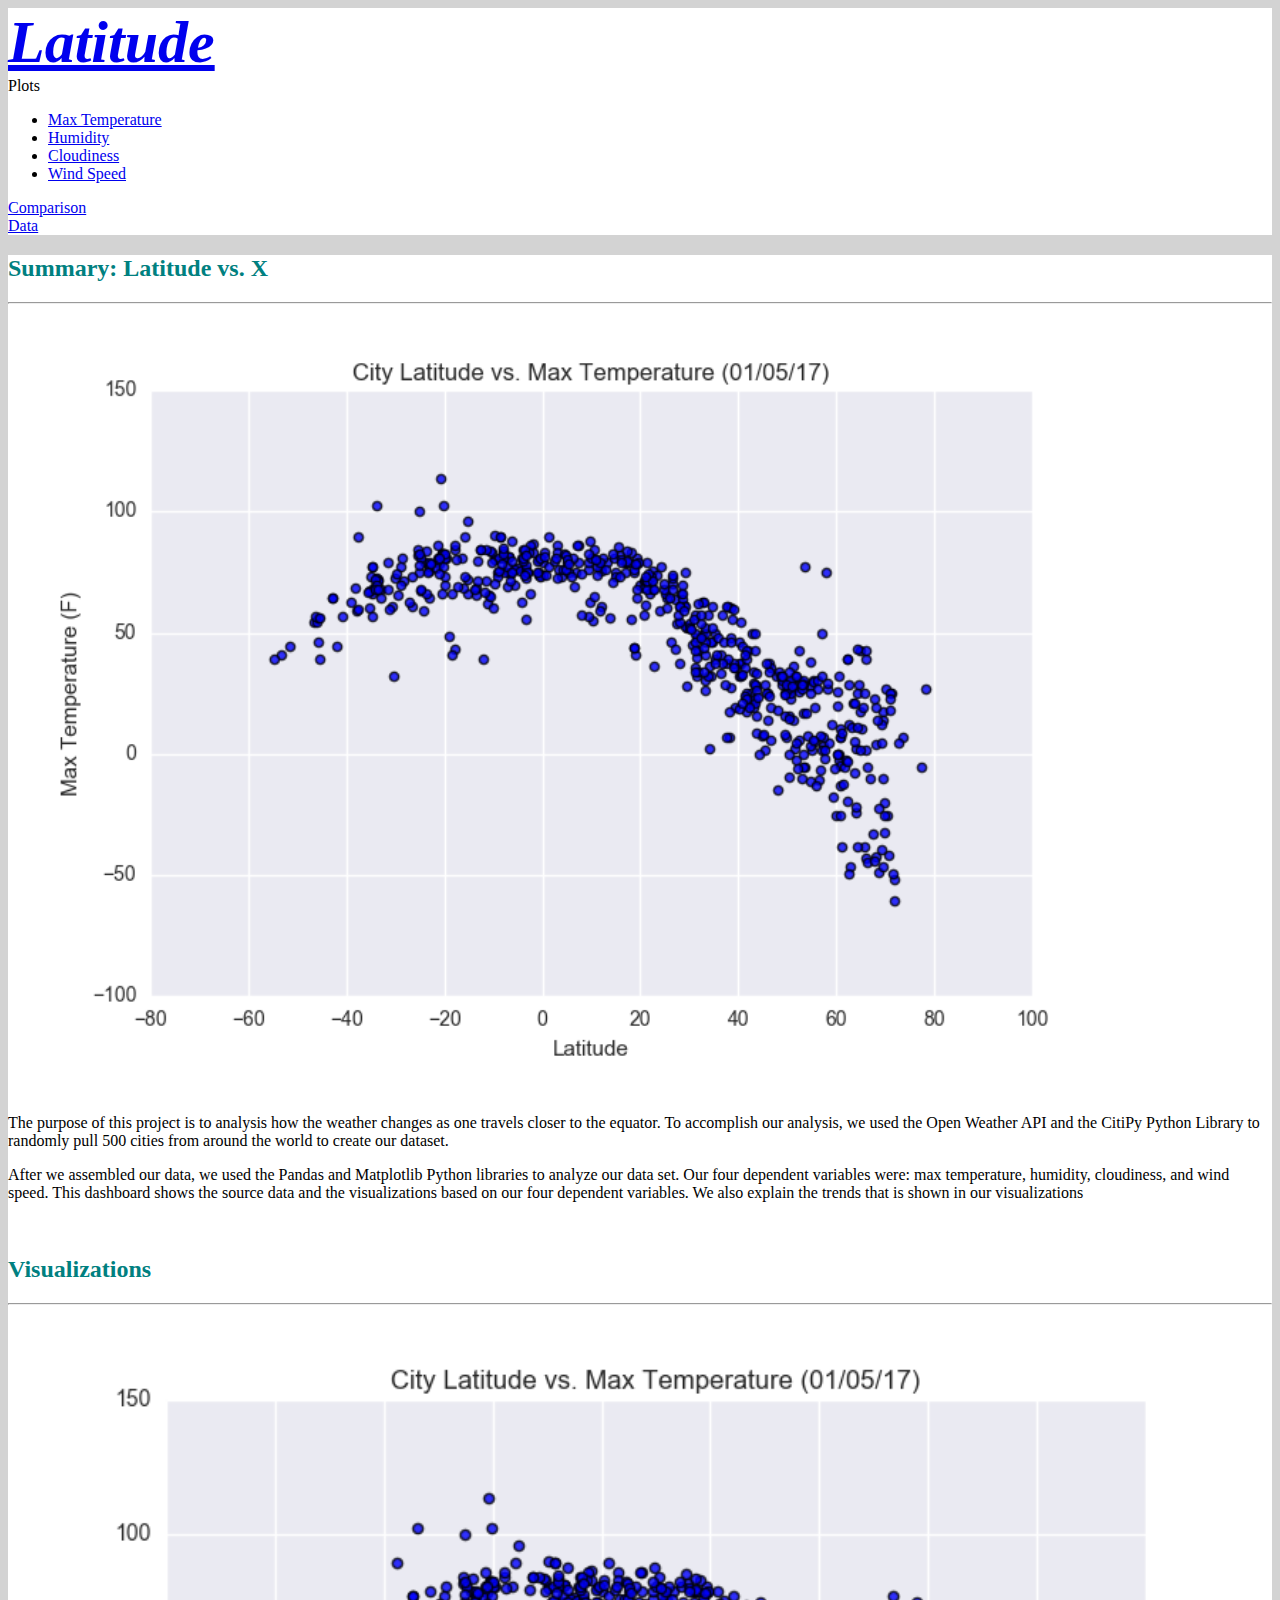
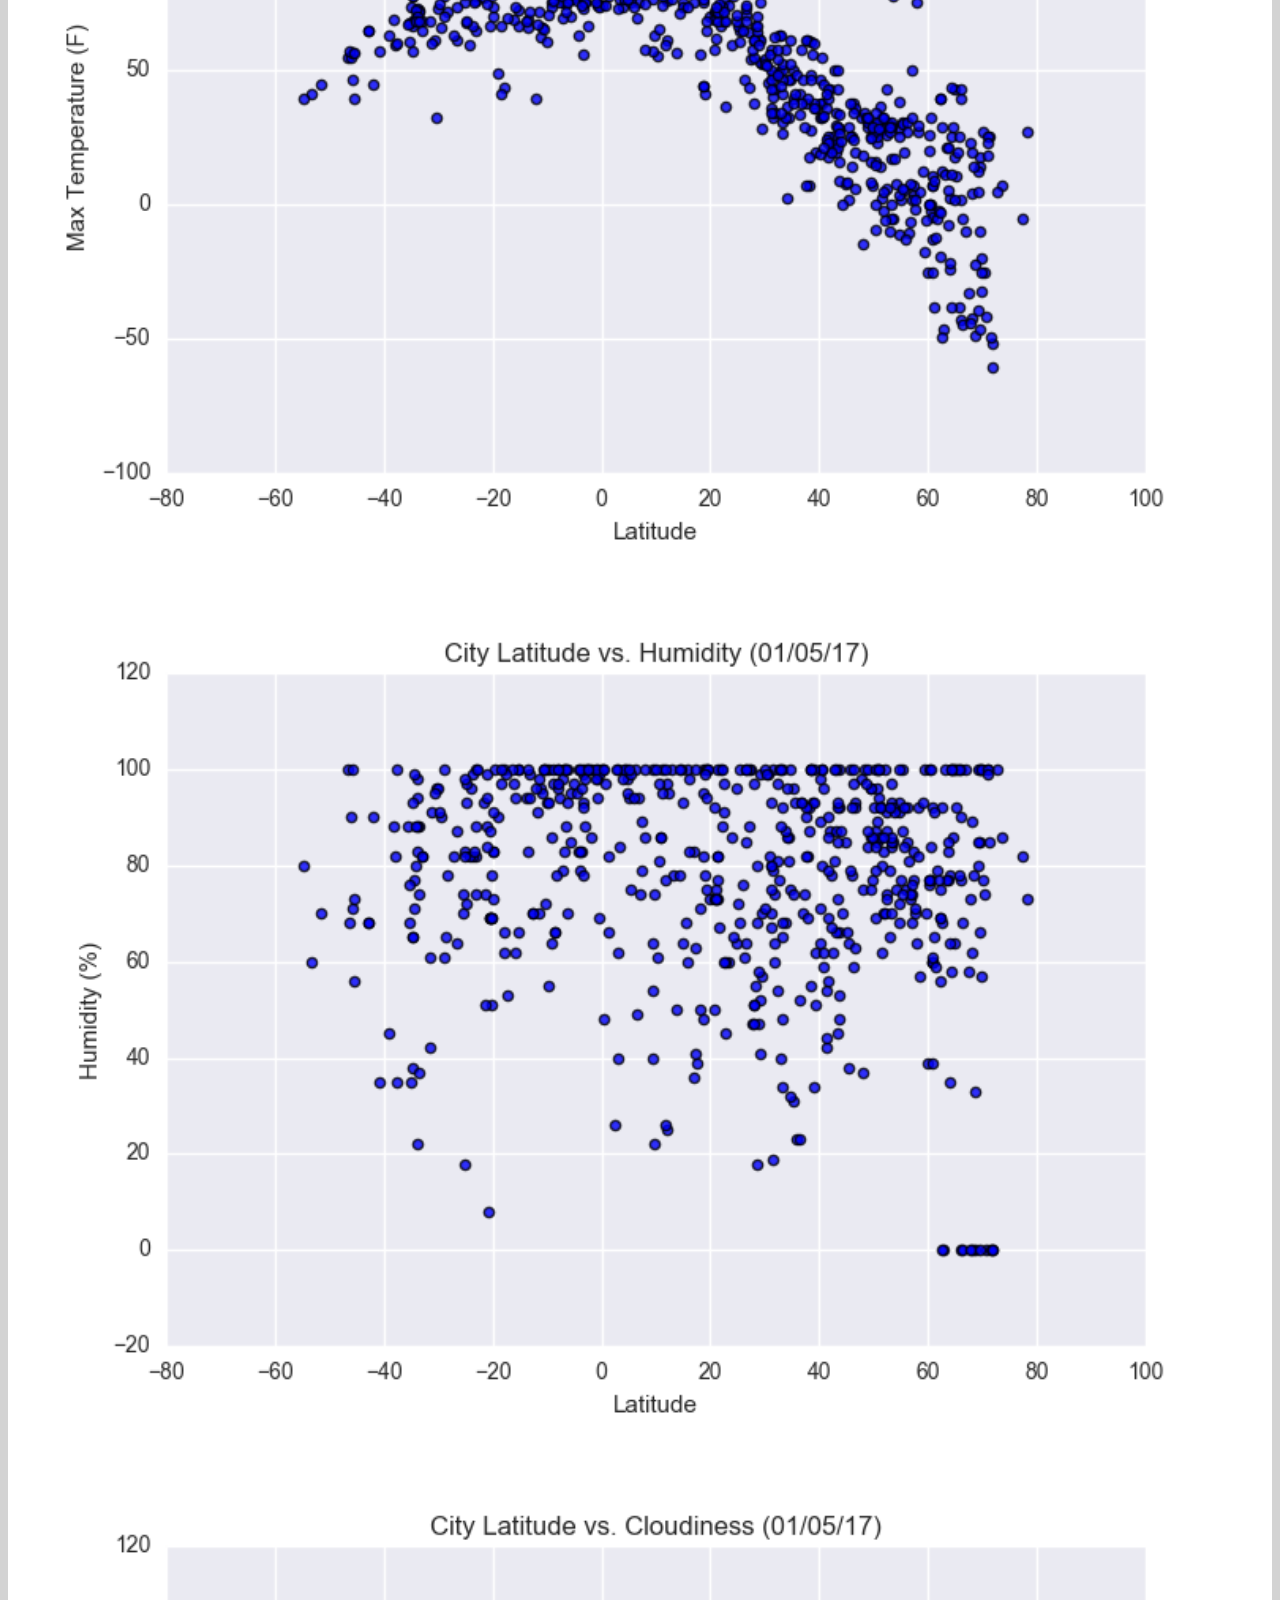
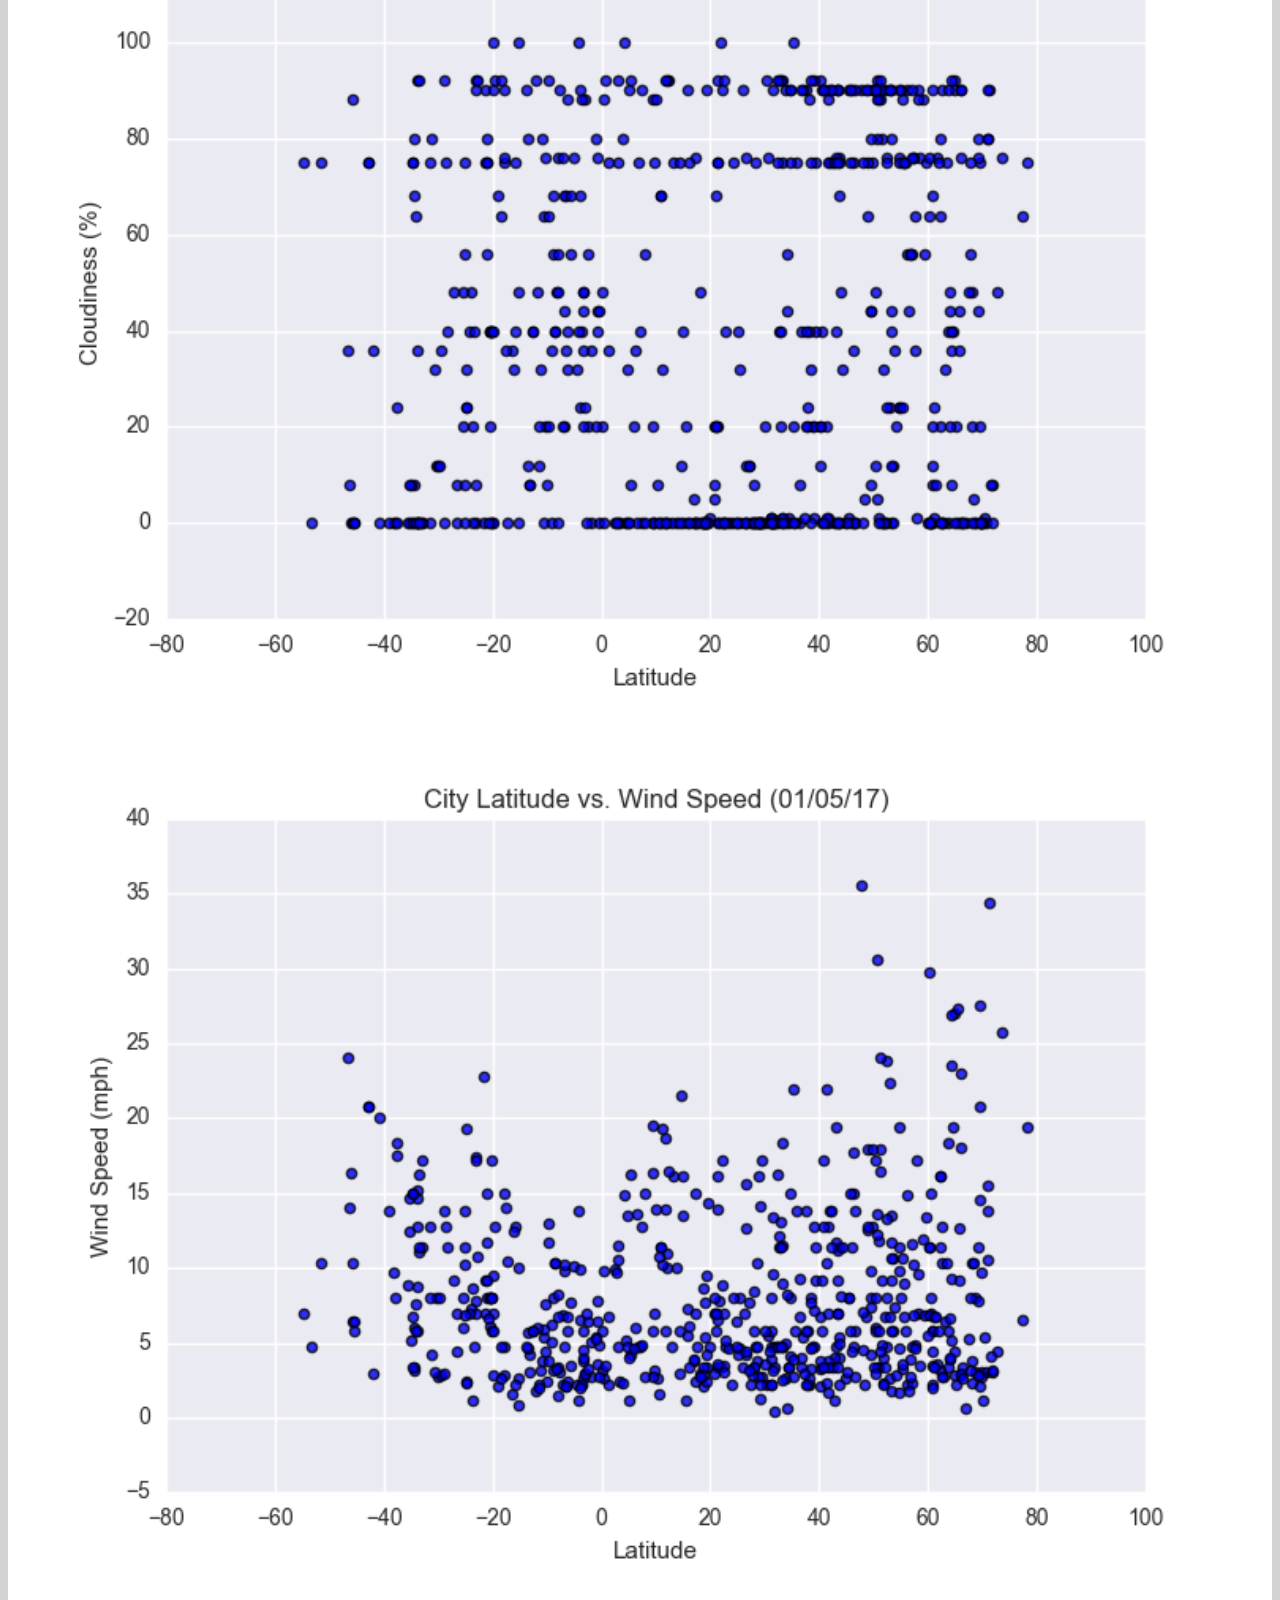
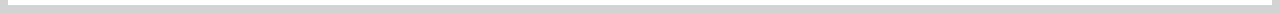
<file: index.html>
<!DOCTYPE html>
<html lang="en-us">
<head>
<style>
    h1 {
        background-color: whitesmoke;
    }
    
    div {
        background-color: white;
    }
    
    p {
        background-color: white;
    }
</style>
<meta charset="UTC-8">
<meta name="viewport" content="width=device-width, initial-scale=1">
<meta http-equiv="X-UA-Compatible" content="ie=edge">

<title>Weather Dashboard</title>

<!-- Bootstrap CSS -->
<link 
 rel="stylesheet"
 href="https://stackpath.bootstrapcdn.com/bootstrap/4.1.3/css/bootstrap.min.css" 
 integrity="sha384-MCw98/SFnGE8fJT3GXwEOngsV7Zt27NXFoaoApmYm81iuXoPkFOJwJ8ERdknLPMO" 
 crossorigin="anonymous">

<!-- Optional JavaScript -->
<!-- jQuery first, then Popper.js, then Bootstrap JS -->
<script 
 src="https://code.jquery.com/jquery-3.3.1.slim.min.js"
 integrity="sha384-q8i/X+965DzO0rT7abK41JStQIAqVgRVzpbzo5smXKp4YfRvH+8abtTE1Pi6jizo" 
 crossorigin="anonymous"></script>
<script 
 src="https://cdnjs.cloudflare.com/ajax/libs/popper.js/1.14.3/umd/popper.min.js" 
 integrity="sha384-ZMP7rVo3mIykV+2+9J3UJ46jBk0WLaUAdn689aCwoqbBJiSnjAK/l8WvCWPIPm49" 
 crossorigin="anonymous"></script>
<script 
 src="https://stackpath.bootstrapcdn.com/bootstrap/4.1.3/js/bootstrap.min.js" 
 integrity="sha384-ChfqqxuZUCnJSK3+MXmPNIyE6ZbWh2IMqE241rYiqJxyMiZ6OW/JmZQ5stwEULTy" 
 crossorigin="anonymous"></script>
 
<link 
 rel="stylesheet"
 href="style.css">

</head>




<body style="background-color: lightgray">
    <nav class="navbar navbar-default">
        <div class="container">
            <div class="navbar-header">
                <a class="navbar-brand logo" href="index.html"> 
                <span class="nav-color">Latitude</span></a>
            </div>

            <div class="nav navbar-nav navbar-right">
                <li class="dropdown"><a class="dropdown-toggle" data-toggle="dropdown">Plots<span class="caret"></span></a>
                <ul class="dropdown-menu">
                        <li><a href="max_temperature.html">Max Temperature</a></li>
                        <li><a href="humidity.html">Humidity</a></li>
                        <li><a href="cloudiness.html">Cloudiness</a></li>
                        <li><a href="wind_speed.html">Wind Speed</a></li>
                    </ul>
                </li>
                <li><a href="comparison.html"> Comparison</a></li>
                <li><a href="data.html"> Data</a></li>                                           
            </div>
        </div>
        <div class="container">
                <div class="row">
                       <div class="col-xs-3 col-sm-6 col-md-12">
                         <div class="box red"></div>
                       </div>
                       <div class="col-xs-3 col-sm-6 col-md-12">
                         <div class="box red"></div>
                       </div>
                       <div class="col-xs-3 col-sm-6 col-md-12">
                         <div class="box red"></div>
                       </div>
                       <div class="col-xs-3 col-sm-6 col-md-12">
                         <div class="box red"></div>
                       </div>
                     </div>
                   </div>                             
    </nav>

    <div class = "container">
        <div class="row">
            <div class="col-md-8">
                <div class="panel panel-default">
                    <div class="panel-body">
                    <h2 style = "color:teal;">Summary: Latitude vs. X</h2>
                    <hr>
                    <img src="Resources/latitude_vs_temperature.png" alt="temp" style="width:90%">
                    <p class = "text">The purpose of this project is to analysis how the weather changes as one travels closer to the equator. To accomplish our analysis, we used the Open Weather API and the CitiPy Python Library to randomly pull 500 cities from around the world to create our dataset. <br> 
                    <p>After we assembled our data, we used the Pandas and Matplotlib Python libraries to analyze our data set. Our four dependent variables were: max temperature, humidity, cloudiness, and wind speed. This dashboard shows the source data and the visualizations based on our four dependent variables. We also explain the trends that is shown in our visualizations</p> 
                    <br>        
                    </div>
                </div>
            </div>
            <div class="col-md-4">
                <div class="panel panel-default">
                        <div class="panel-body">                                    
                            <h2 style = "color:teal;">Visualizations</h2>
                            <hr>

                            <div class="row" >
                                <div class="col-lg-6 col-md-6 col-sm-6 col-xs-6"><a href="max_temperature.html"><img class = "img img-responsive" src="Resources/latitude_vs_temperature.png" style="width:100%" alt=""></a></div>
                                <div class="col-lg-6 col-md-6 col-sm-6 col-xs-6"><a href="humidity.html"><img class = "img img-responsive" src="Resources/latitude_vs_humidity.png" style="width:100%" alt=""></a></div>
                            </div>
                            <div class="row">
                                <div class="col-lg-6 col-md-6 col-sm-6 col-xs-6"><a href="cloudiness.html"><img class = "img img-responsive" src="Resources/latitude_vs_cloudiness.png" style="width:100%" alt=""></a></div>
                                <div class="col-lg-6 col-md-6 col-sm-6 col-xs-6"><a href="wind_speed.html"><img class = "img img-responsive" src="Resources/latitude_vs_wind.png" style="width:100%" alt=""></a></div>
                            </div>
                                        
                        </div>
                </div>     
            </div>    
        </div>
</body>
</html>
</file>
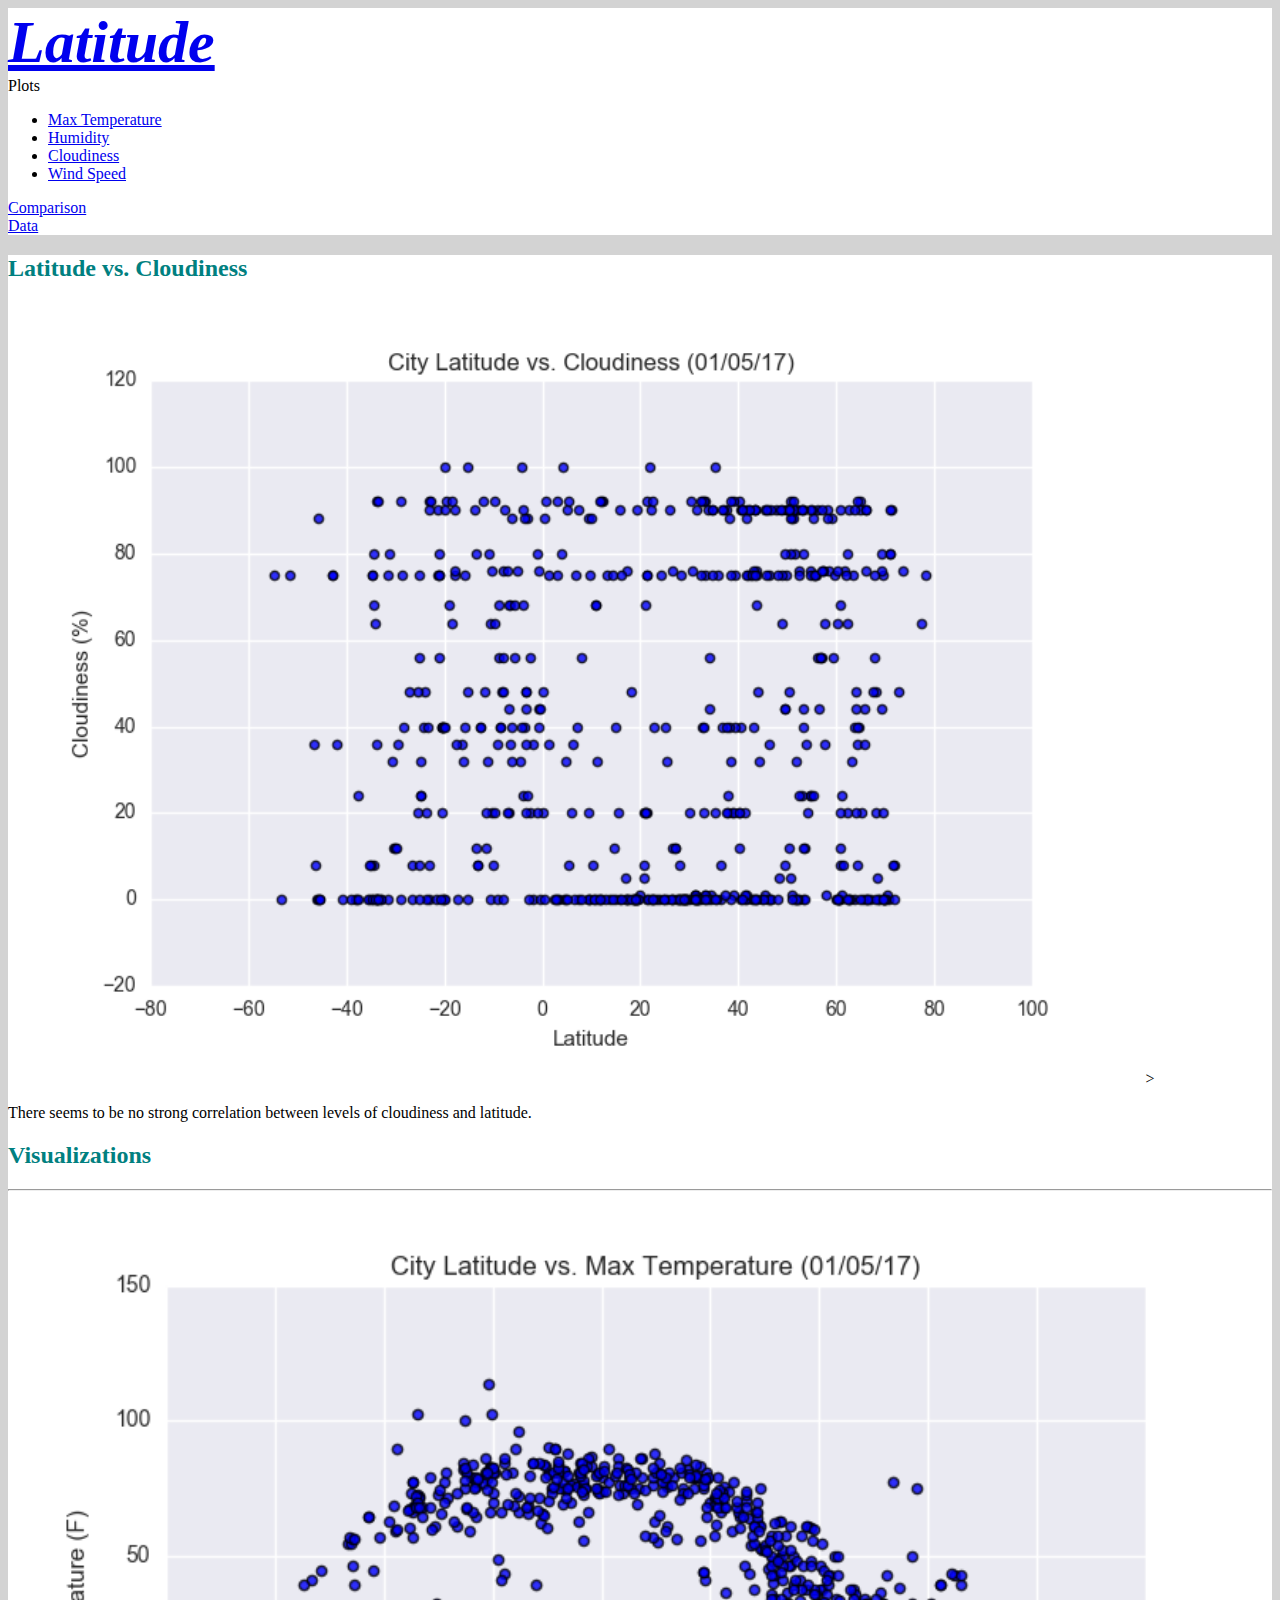
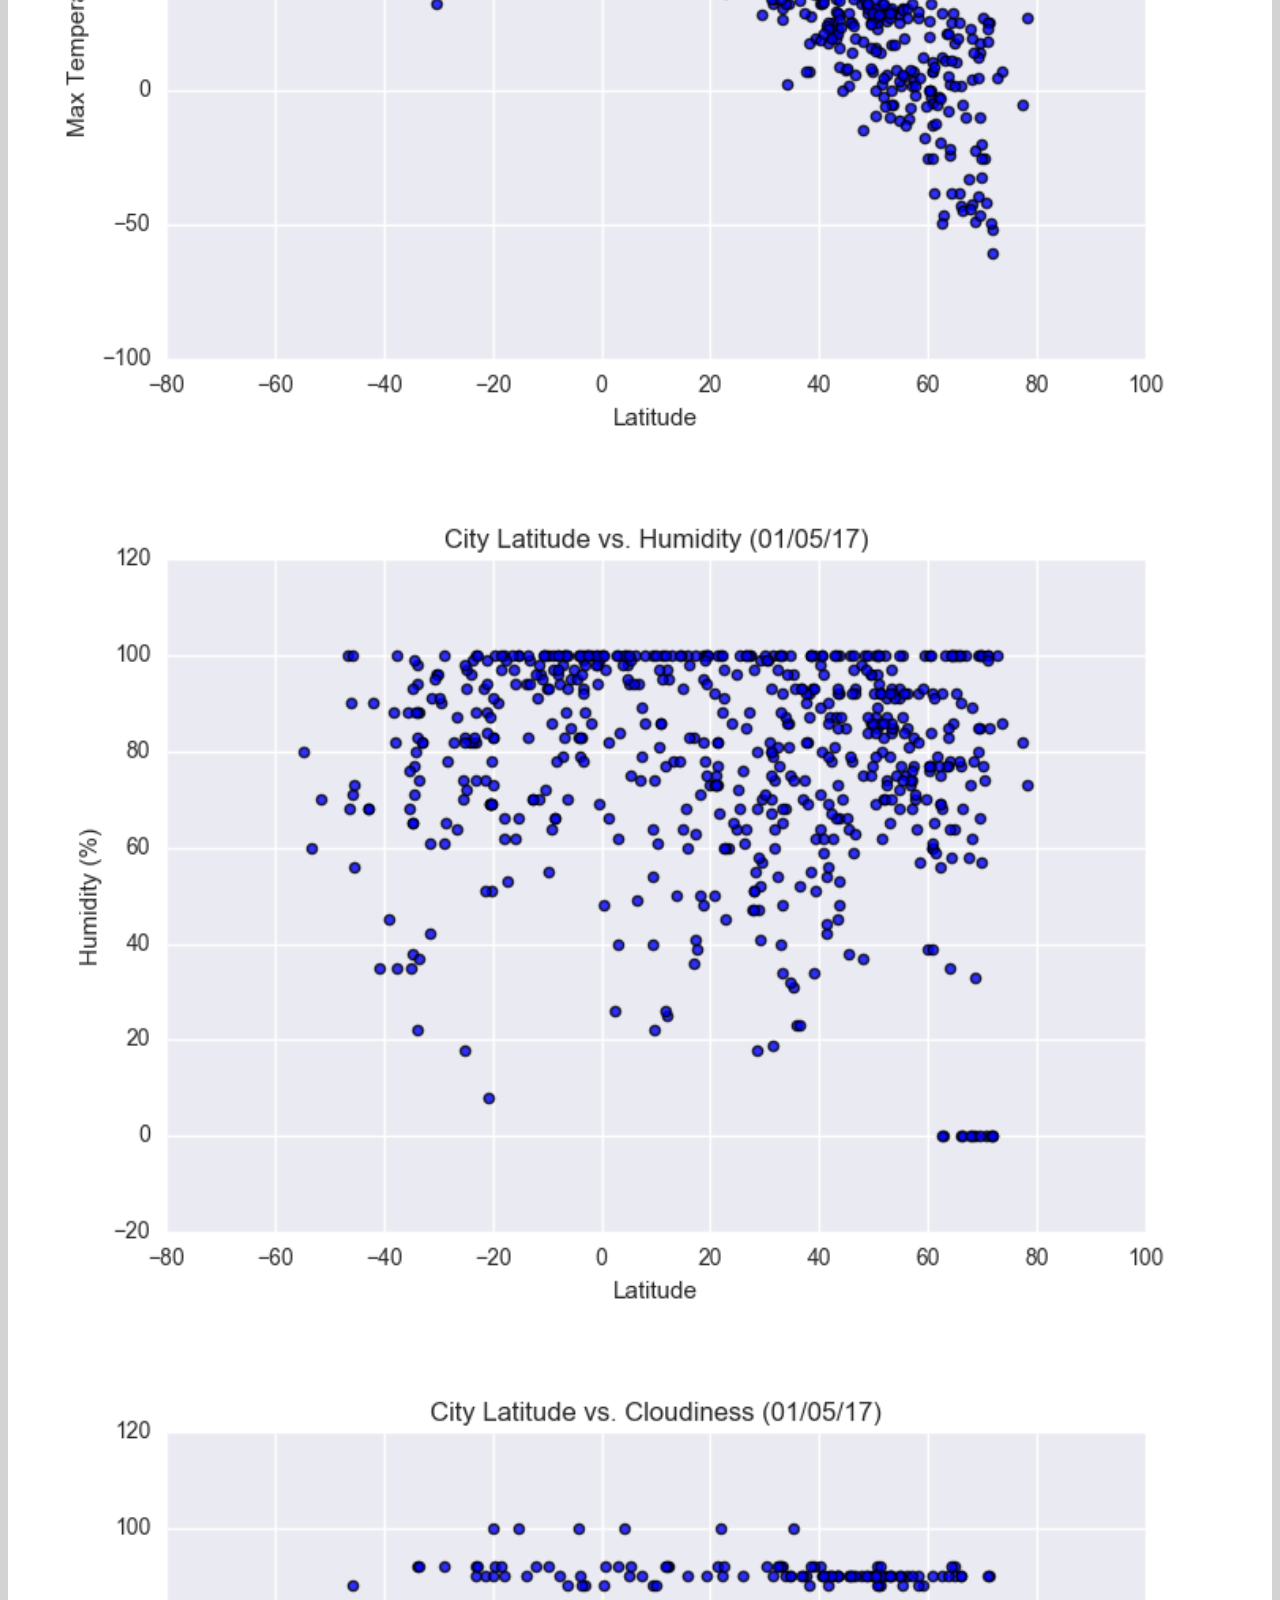
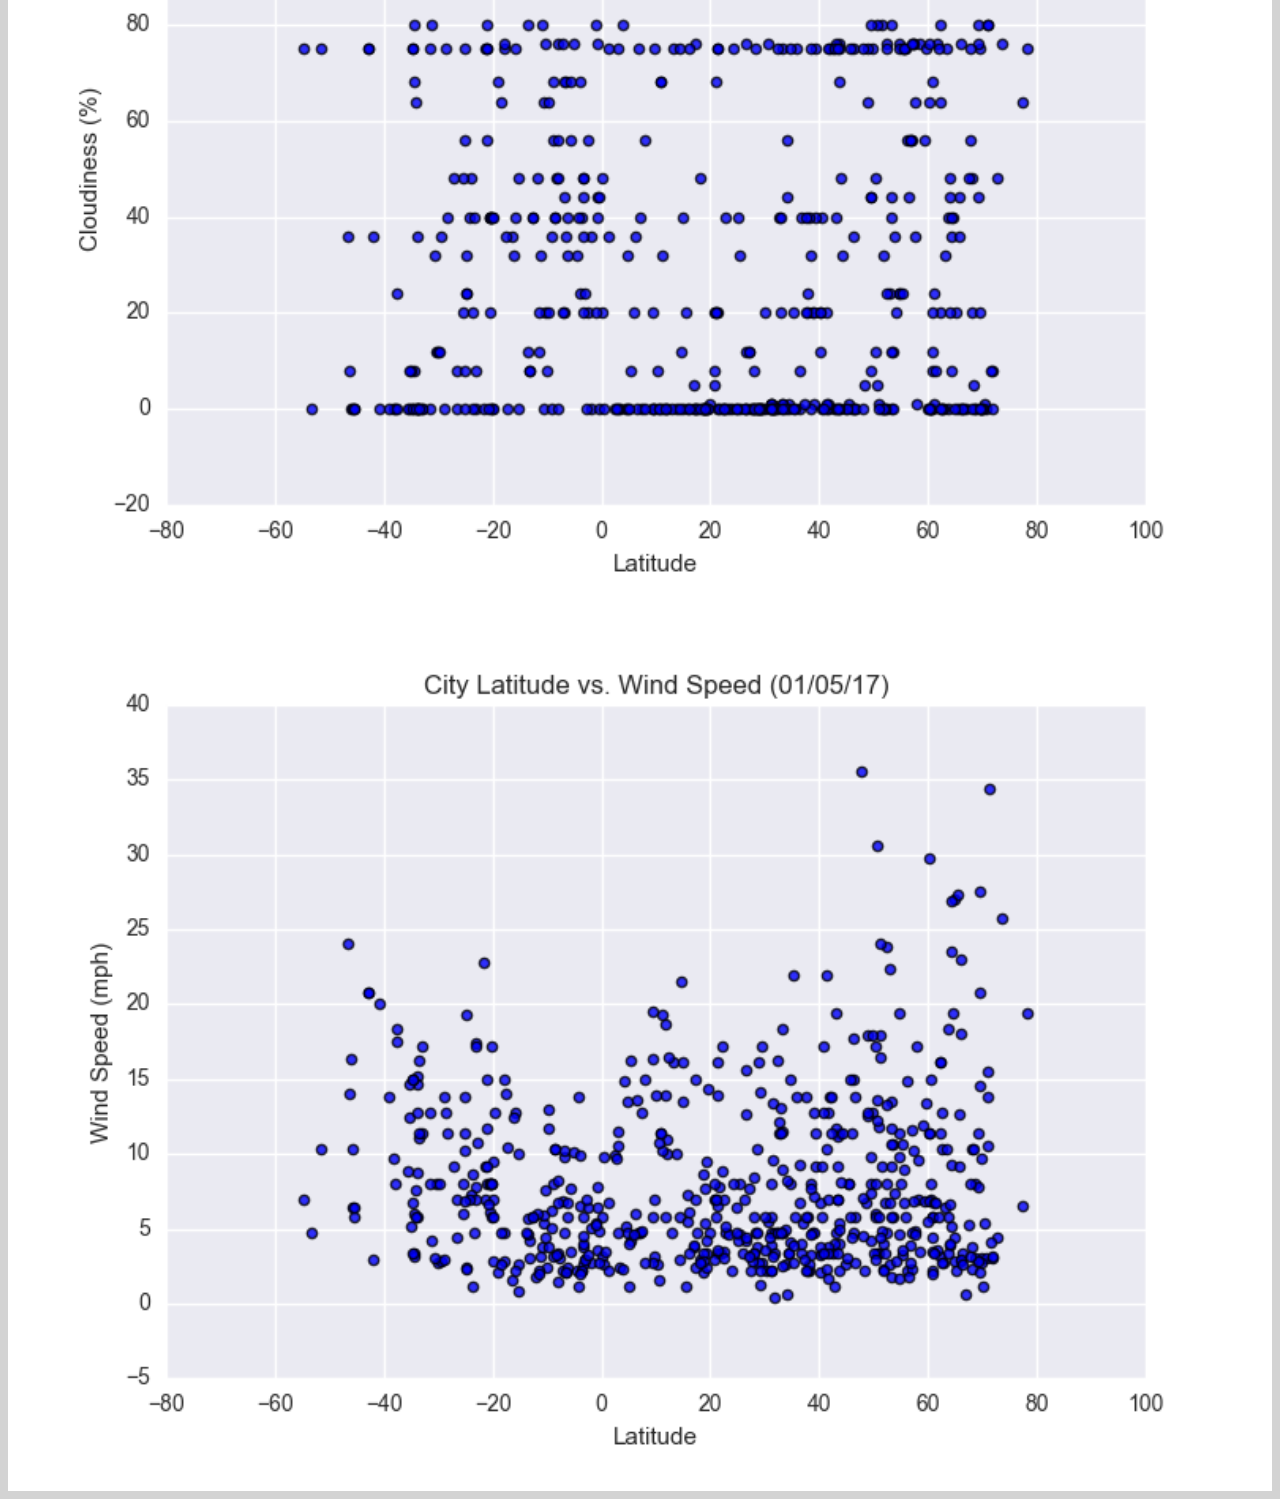
<file: cloudiness.html>
<!DOCTYPE html>
<html lang="en-us">
<head>
<style>
    h1 {
        background-color: whitesmoke;
    }
    
    div {
        background-color: white;
    }
    
    p {
        background-color: white;
    }
</style>
<meta charset="UTC-8">
<meta name="viewport" content="width=device-width, initial-scale=1">
<meta http-equiv="X-UA-Compatible" content="ie=edge">

<title>Weather Dashboard</title>

<!-- Bootstrap CSS -->
<link 
 rel="stylesheet"
 href="https://stackpath.bootstrapcdn.com/bootstrap/4.1.3/css/bootstrap.min.css" 
 integrity="sha384-MCw98/SFnGE8fJT3GXwEOngsV7Zt27NXFoaoApmYm81iuXoPkFOJwJ8ERdknLPMO" 
 crossorigin="anonymous">

<!-- Optional JavaScript -->
<!-- jQuery first, then Popper.js, then Bootstrap JS -->
<script 
 src="https://code.jquery.com/jquery-3.3.1.slim.min.js"
 integrity="sha384-q8i/X+965DzO0rT7abK41JStQIAqVgRVzpbzo5smXKp4YfRvH+8abtTE1Pi6jizo" 
 crossorigin="anonymous"></script>
<script 
 src="https://cdnjs.cloudflare.com/ajax/libs/popper.js/1.14.3/umd/popper.min.js" 
 integrity="sha384-ZMP7rVo3mIykV+2+9J3UJ46jBk0WLaUAdn689aCwoqbBJiSnjAK/l8WvCWPIPm49" 
 crossorigin="anonymous"></script>
<script 
 src="https://stackpath.bootstrapcdn.com/bootstrap/4.1.3/js/bootstrap.min.js" 
 integrity="sha384-ChfqqxuZUCnJSK3+MXmPNIyE6ZbWh2IMqE241rYiqJxyMiZ6OW/JmZQ5stwEULTy" 
 crossorigin="anonymous"></script>
 
<link 
 rel="stylesheet"
 href="style.css">

</head>




<body style="background-color: lightgray">
    <nav class="navbar navbar-default">
        <div class="container">
            <div class="navbar-header">
                <a class="navbar-brand logo" href="index.html"> 
                <span class="nav-color">Latitude</span></a>
            </div>

            <div class="nav navbar-nav navbar-right">
                <li class="dropdown"><a class="dropdown-toggle" data-toggle="dropdown">Plots<span class="caret"></span></a>
                <ul class="dropdown-menu">
                        <li><a href="temperature.html">Max Temperature</a></li>
                        <li><a href="humidity.html">Humidity</a></li>
                        <li><a href="cloudiness.html">Cloudiness</a></li>
                        <li><a href="wind_speed.html">Wind Speed</a></li>
                    </ul>
                </li>
                <li><a href="comparison.html"> Comparison</a></li>
                <li><a href="data.html"> Data</a></li>                                           
            </div>
        </div>
        <div class="container">
        <div class="row">
               <div class="col-xs-3 col-sm-6 col-md-12">
                 <div class="box red"></div>
               </div>
               <div class="col-xs-3 col-sm-6 col-md-12">
                 <div class="box red"></div>
               </div>
               <div class="col-xs-3 col-sm-6 col-md-12">
                 <div class="box red"></div>
               </div>
               <div class="col-xs-3 col-sm-6 col-md-12">
                 <div class="box red"></div>
               </div>
             </div>
           </div>               
    </nav>


<div class="container">
	<div class="row">
     <div class="col-md-1"></div>  
	   <div class="col-md-6">
      <h2 style = "color:teal;">Latitude vs. Cloudiness</h2>
	    <img src="Resources/latitude_vs_cloudiness.png" alt="temp" style="width:90%">>
	    <p>There seems to be no strong correlation between levels of cloudiness and latitude.</p>
     </div>    
     <div class="col-md-4">
          <div class="panel panel-default">
                  <div class="panel-body">                                    
                      <h2 style = "color:teal;">Visualizations</h2>
                      <hr>

                      <div class="row" >
                          <div class="col-lg-6 col-md-6 col-sm-6 col-xs-6"><a href="max_temperature.html"><img class = "img img-responsive" src="Resources/latitude_vs_temperature.png" style="width:100%" alt=""></a></div>
                          <div class="col-lg-6 col-md-6 col-sm-6 col-xs-6"><a href="humidity.html"><img class = "img img-responsive" src="Resources/latitude_vs_humidity.png" style="width:100%" alt=""></a></div>
                      </div>
                      <div class="row">
                          <div class="col-lg-6 col-md-6 col-sm-6 col-xs-6"><a href="cloudiness.html"><img class = "img img-responsive" src="Resources/latitude_vs_cloudiness.png" style="width:100%" alt=""></a></div>
                          <div class="col-lg-6 col-md-6 col-sm-6 col-xs-6"><a href="wind_speed.html"><img class = "img img-responsive" src="Resources/latitude_vs_wind.png" style="width:100%" alt=""></a></div>
                      </div>
                                  
                  </div>
          </div>     
      </div>    
  </div>
</body>
</html>
</file>
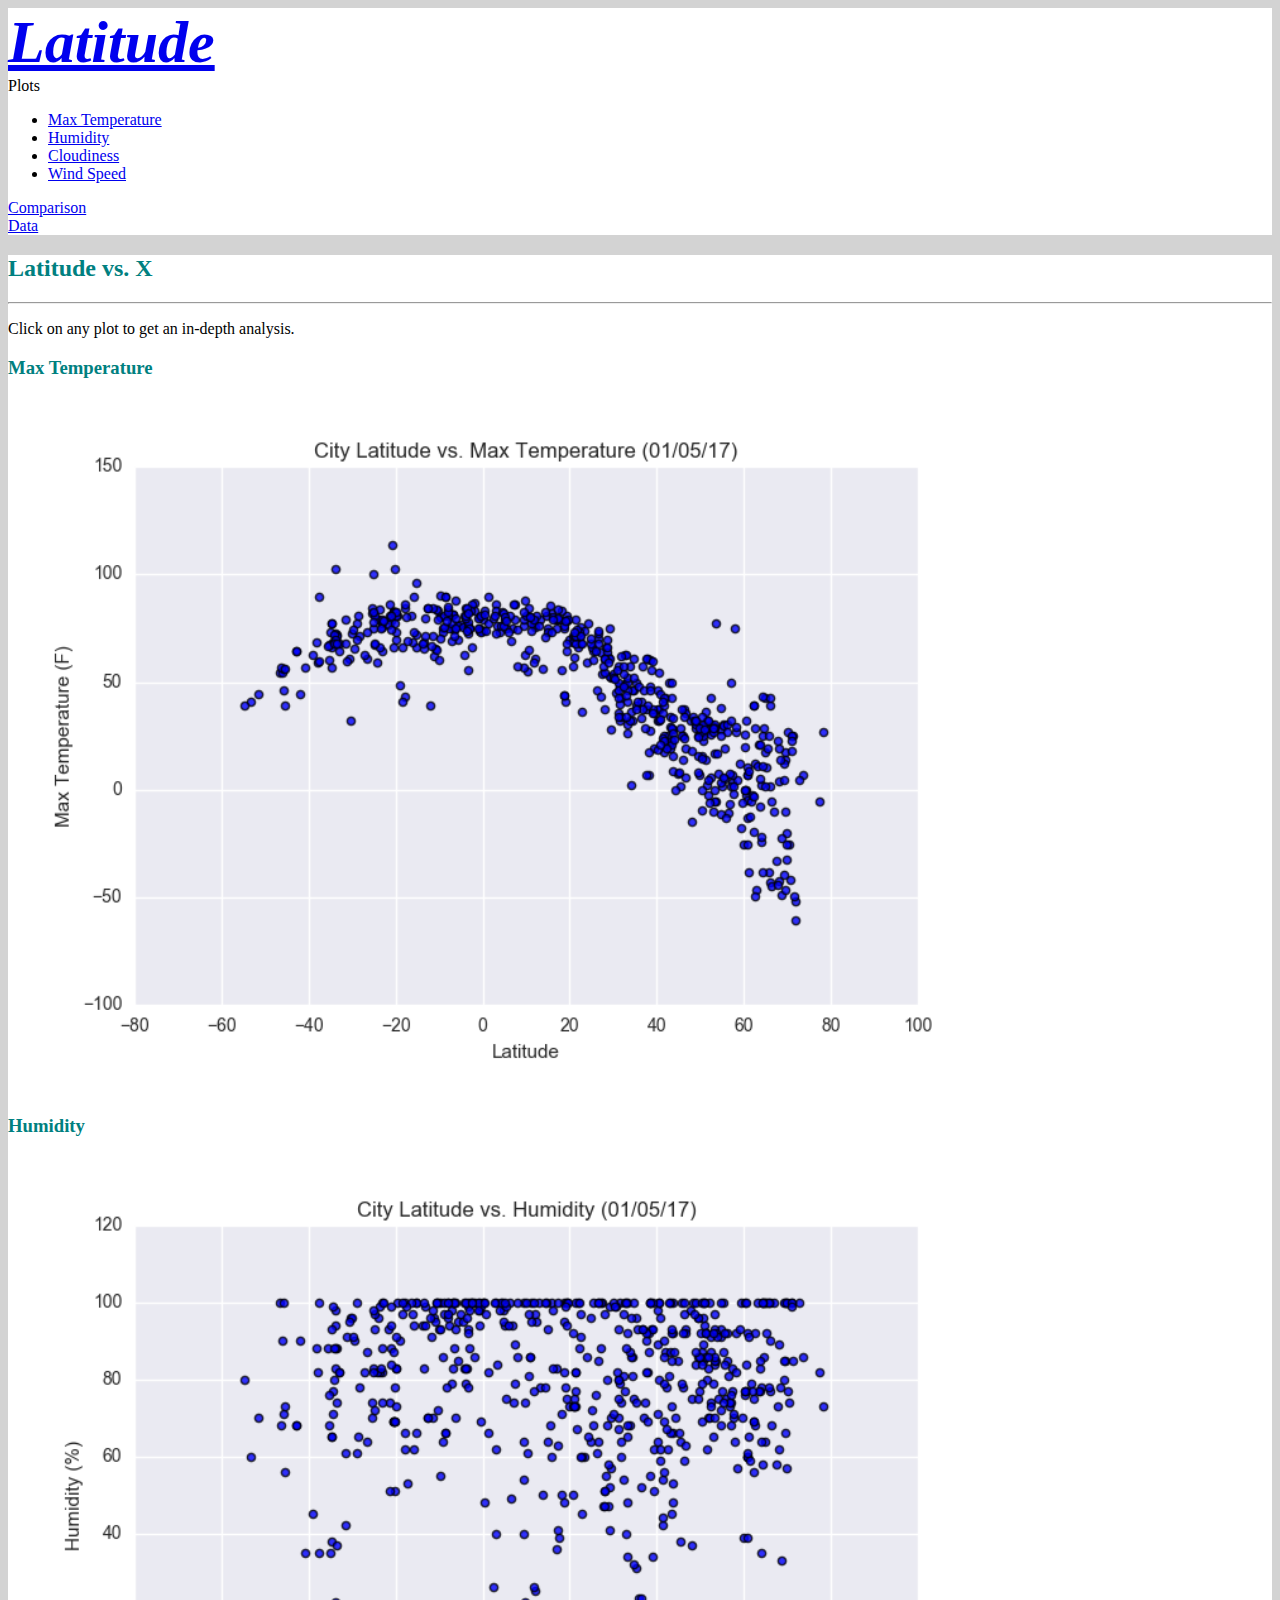
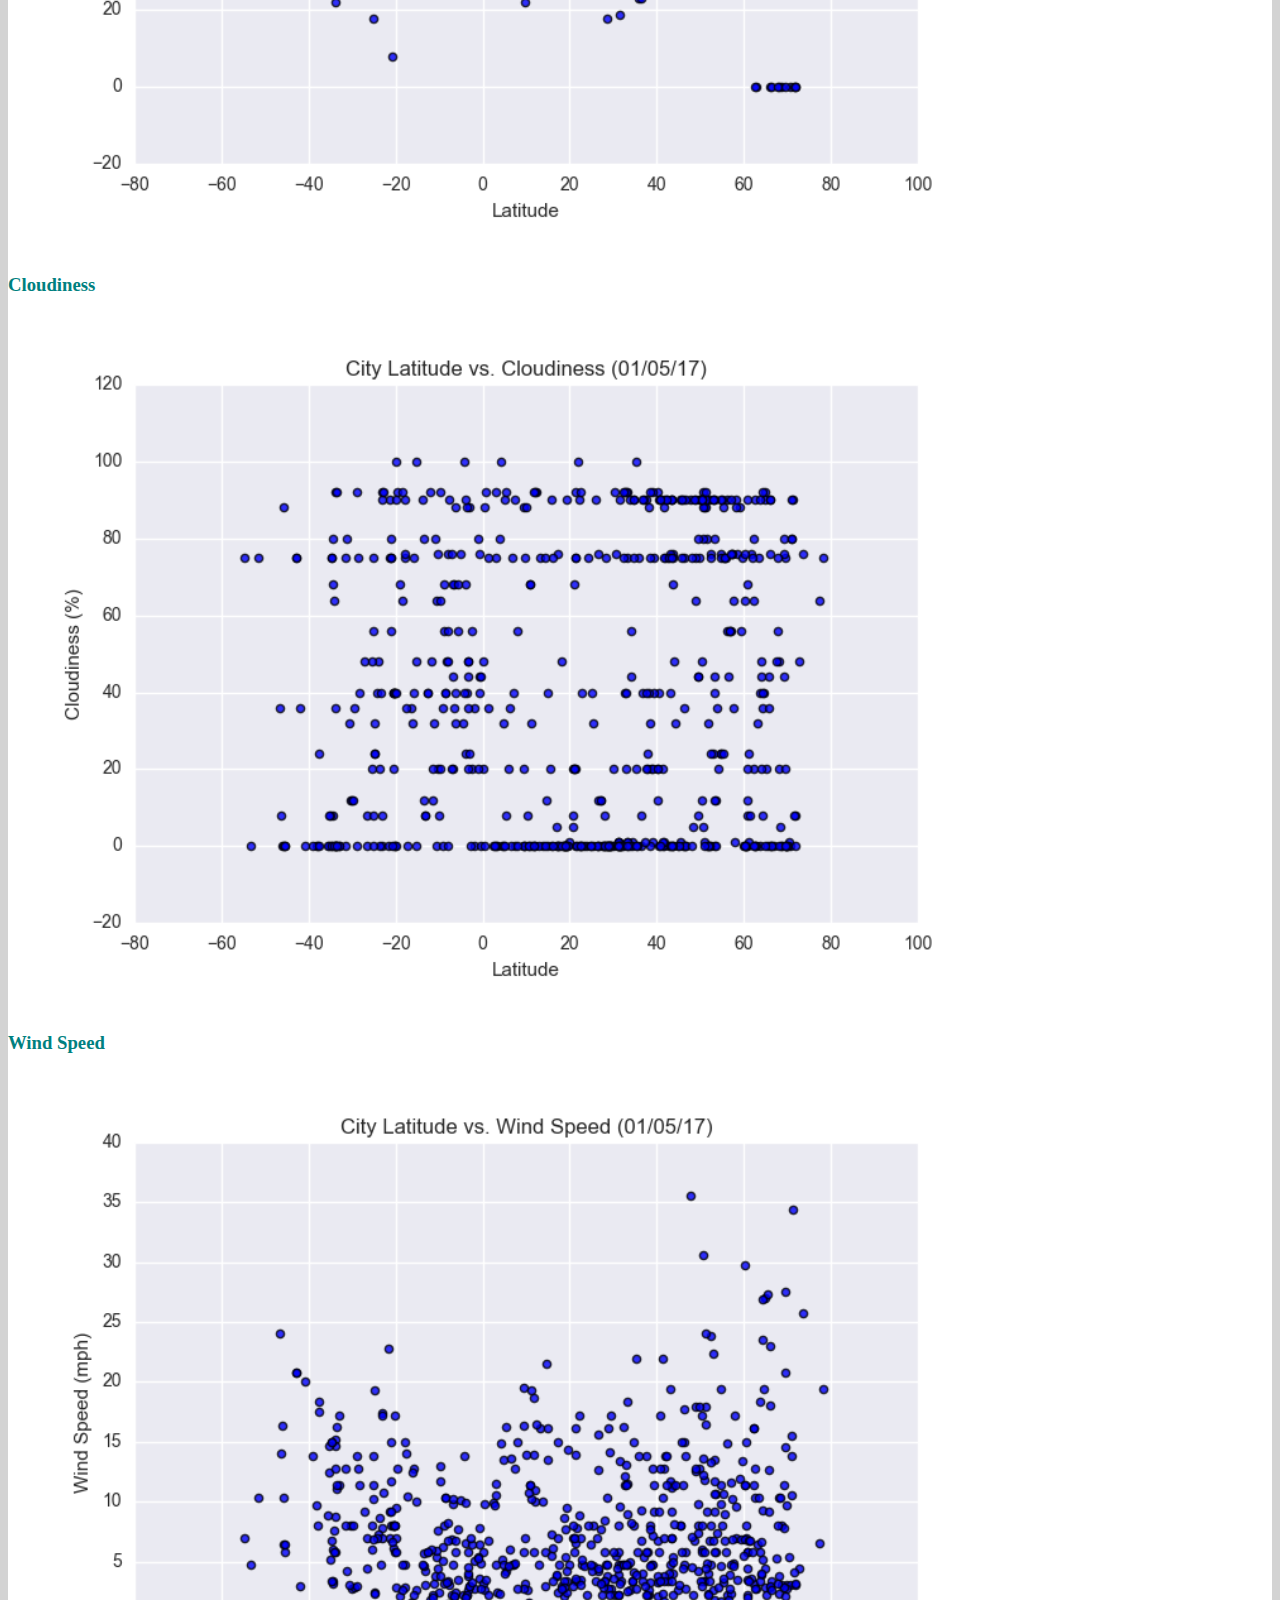
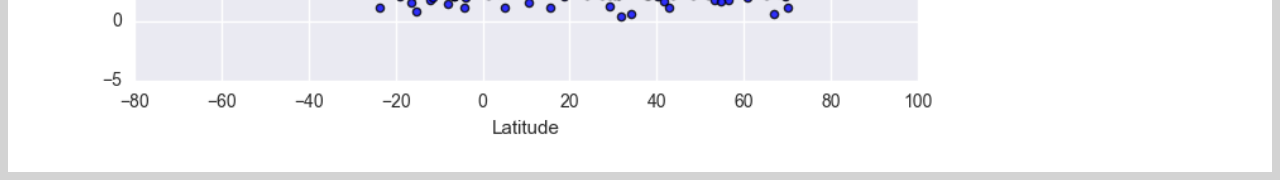
<file: comparison.html>
<!DOCTYPE html>
<html lang="en-us">
<head>
<style>
    h1 {
        background-color: whitesmoke;
    }
    
    div {
        background-color: white;
    }
    
    p {
        background-color: white;
    }
</style>
<meta charset="UTC-8">
<meta name="viewport" content="width=device-width, initial-scale=1">
<meta http-equiv="X-UA-Compatible" content="ie=edge">

<title>Weather Dashboard</title>

<!-- Bootstrap CSS -->
<link 
 rel="stylesheet"
 href="https://stackpath.bootstrapcdn.com/bootstrap/4.1.3/css/bootstrap.min.css" 
 integrity="sha384-MCw98/SFnGE8fJT3GXwEOngsV7Zt27NXFoaoApmYm81iuXoPkFOJwJ8ERdknLPMO" 
 crossorigin="anonymous">

<!-- Optional JavaScript -->
<!-- jQuery first, then Popper.js, then Bootstrap JS -->
<script 
 src="https://code.jquery.com/jquery-3.3.1.slim.min.js"
 integrity="sha384-q8i/X+965DzO0rT7abK41JStQIAqVgRVzpbzo5smXKp4YfRvH+8abtTE1Pi6jizo" 
 crossorigin="anonymous"></script>
<script 
 src="https://cdnjs.cloudflare.com/ajax/libs/popper.js/1.14.3/umd/popper.min.js" 
 integrity="sha384-ZMP7rVo3mIykV+2+9J3UJ46jBk0WLaUAdn689aCwoqbBJiSnjAK/l8WvCWPIPm49" 
 crossorigin="anonymous"></script>
<script 
 src="https://stackpath.bootstrapcdn.com/bootstrap/4.1.3/js/bootstrap.min.js" 
 integrity="sha384-ChfqqxuZUCnJSK3+MXmPNIyE6ZbWh2IMqE241rYiqJxyMiZ6OW/JmZQ5stwEULTy" 
 crossorigin="anonymous"></script>
 
<link 
 rel="stylesheet"
 href="style.css">

</head>

<body style="background-color: lightgray">
    <nav class="navbar navbar-default">
        <div class="container">
            <div class="navbar-header">
                <a class="navbar-brand logo" href="index.html"> 
                <span class="nav-color">Latitude</span></a>
            </div>
            <div class="nav navbar-nav navbar-right">
                <li class="dropdown"><a class="dropdown-toggle" data-toggle="dropdown">Plots<span class="caret"></span></a>
                <ul class="dropdown-menu">
                        <li><a href="max_temperature.html">Max Temperature</a></li>
                        <li><a href="humidity.html">Humidity</a></li>
                        <li><a href="cloudiness.html">Cloudiness</a></li>
                        <li><a href="wind_speed.html">Wind Speed</a></li>
                    </ul>
                </li>
                <li><a href="comparison.html"> Comparison</a></li>
                <li><a href="data.html"> Data</a></li>                                           
            </div>
        </div>
        <div class="container">
            <div class="row">
                   <div class="col-xs-3 col-sm-6 col-md-12">
                     <div class="box red"></div>
                   </div>
                   <div class="col-xs-3 col-sm-6 col-md-12">
                     <div class="box red"></div>
                   </div>
                   <div class="col-xs-3 col-sm-6 col-md-12">
                     <div class="box red"></div>
                   </div>
                   <div class="col-xs-3 col-sm-6 col-md-12">
                     <div class="box red"></div>
                   </div>
                 </div>
               </div>                         
    </nav>


    <div class = "container">
      <div class="row">                          
          <div class="col-md-12">
              <div class="panel panel-default">
                  <div class="panel-body">

                          <h2 style = "color:teal";>Latitude vs. X</h2>
                          <hr>
                          <p>Click on any plot to get an in-depth analysis.</p>

                          <div class="row">
                              <div class="col-lg-6 col-md-6 col-sm-6 col-xs-6">
                                  <h3 style = "color:teal;" class = "text-center">Max Temperature</h3>
                                  <a href="max_temperature.html"><img class = "img img-responsive" src="Resources\latitude_vs_temperature.png" style="width:80%" alt=""></a></div>
                              <div class="col-lg-6 col-md-6 col-sm-6 col-xs-6">
                                  <h3 style = "color:teal;" class = "text-center">Humidity</h3>
                                  <a href="humidity.html"><img class = "img img-responsive" src="Resources/latitude_vs_humidity.png" style="width:80%" alt=""></a></div>
                          </div>

                          <div class="row">
                              <div class="col-lg-6 col-md-6 col-sm-6 col-xs-6">
                                  <h3 style = "color:teal;" class = "text-center">Cloudiness</h3>
                                  <a href="cloudiness.html"><img class = "img img-responsive" src="Resources/latitude_vs_cloudiness.png" style="width:80%" alt=""></a></div>
                              <div class="col-lg-6 col-md-6 col-sm-6 col-xs-6">
                                  <h3 style = "color:teal;" class = "text-center">Wind Speed</h3>
                                  <a href="wind_speed.html"><img class = "img img-responsive" src="Resources/latitude_vs_wind.png" style="width:80%" alt=""></a></div>
                          </div>
                                      
                  </div>
                      
                          </div>
                      </div>
                      <div class="col-md-1"></div>
          </div>
      </div>
</body>
</html>
</file>
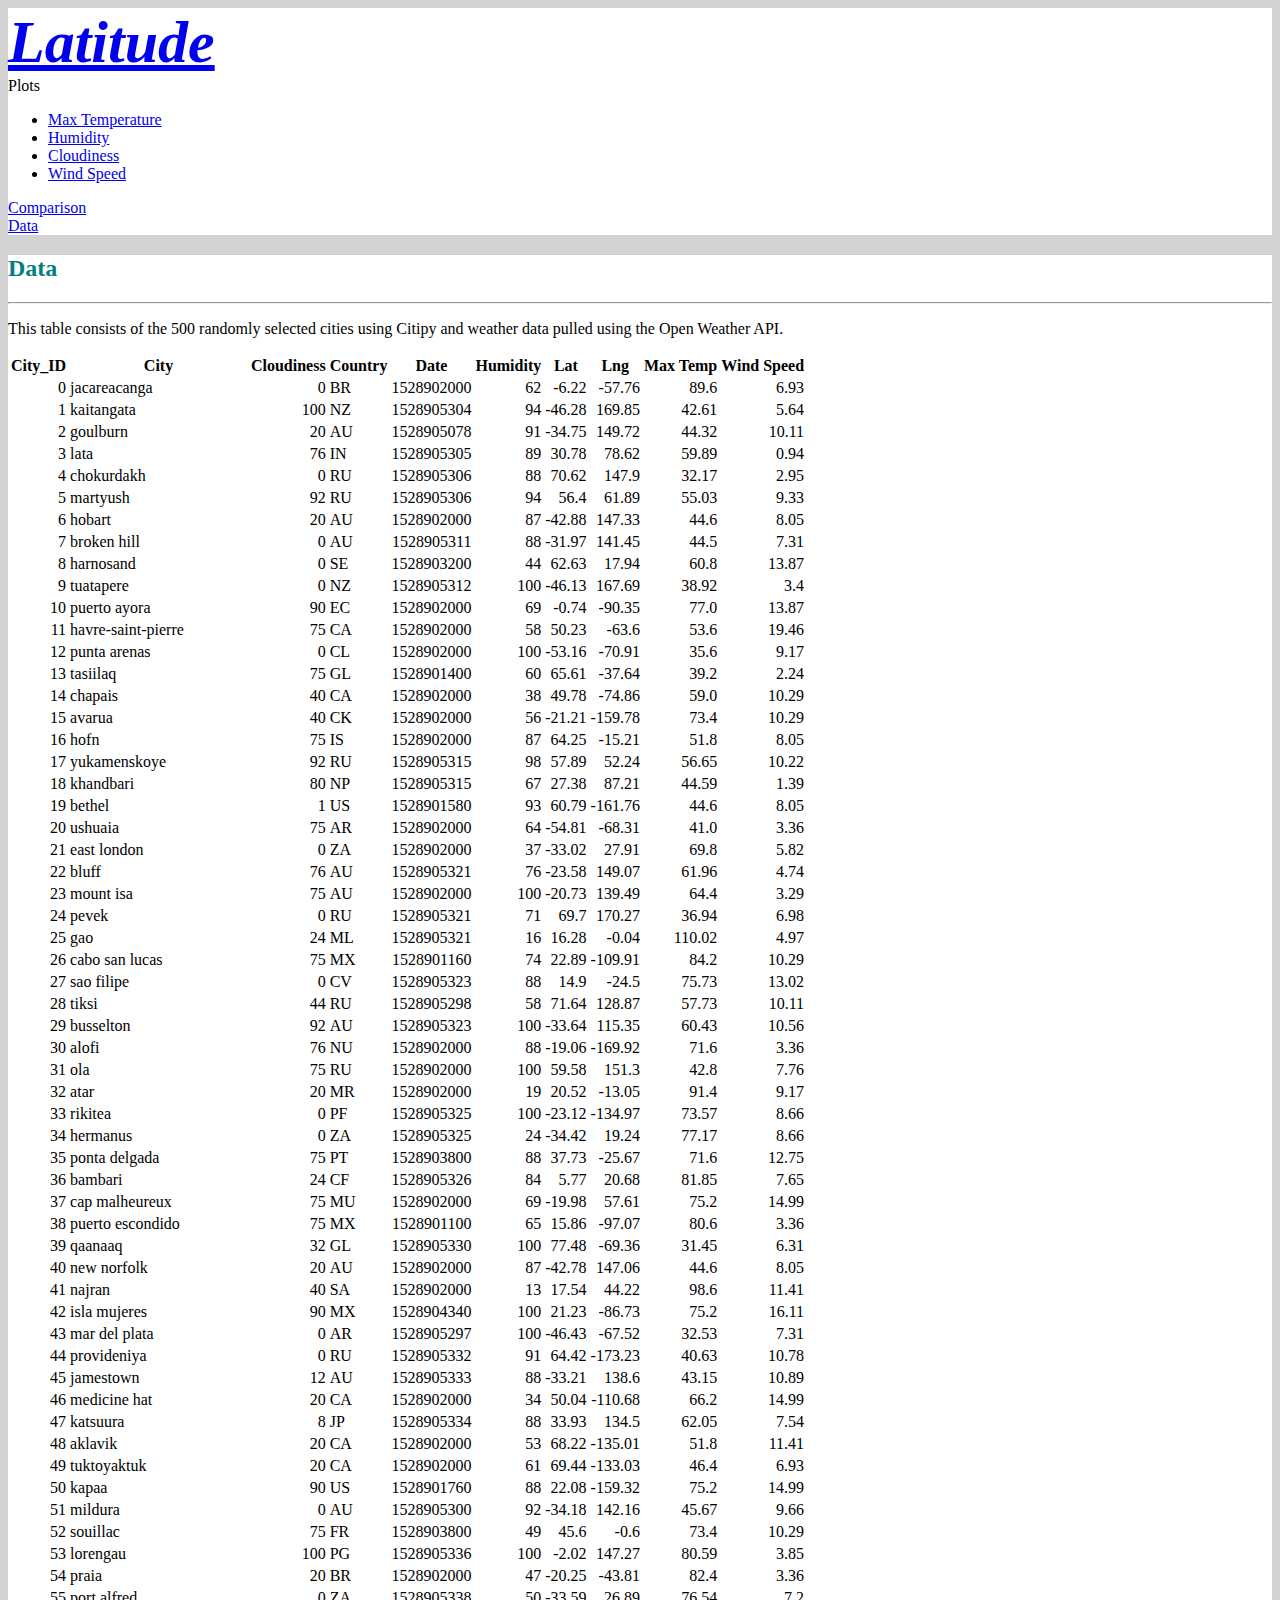
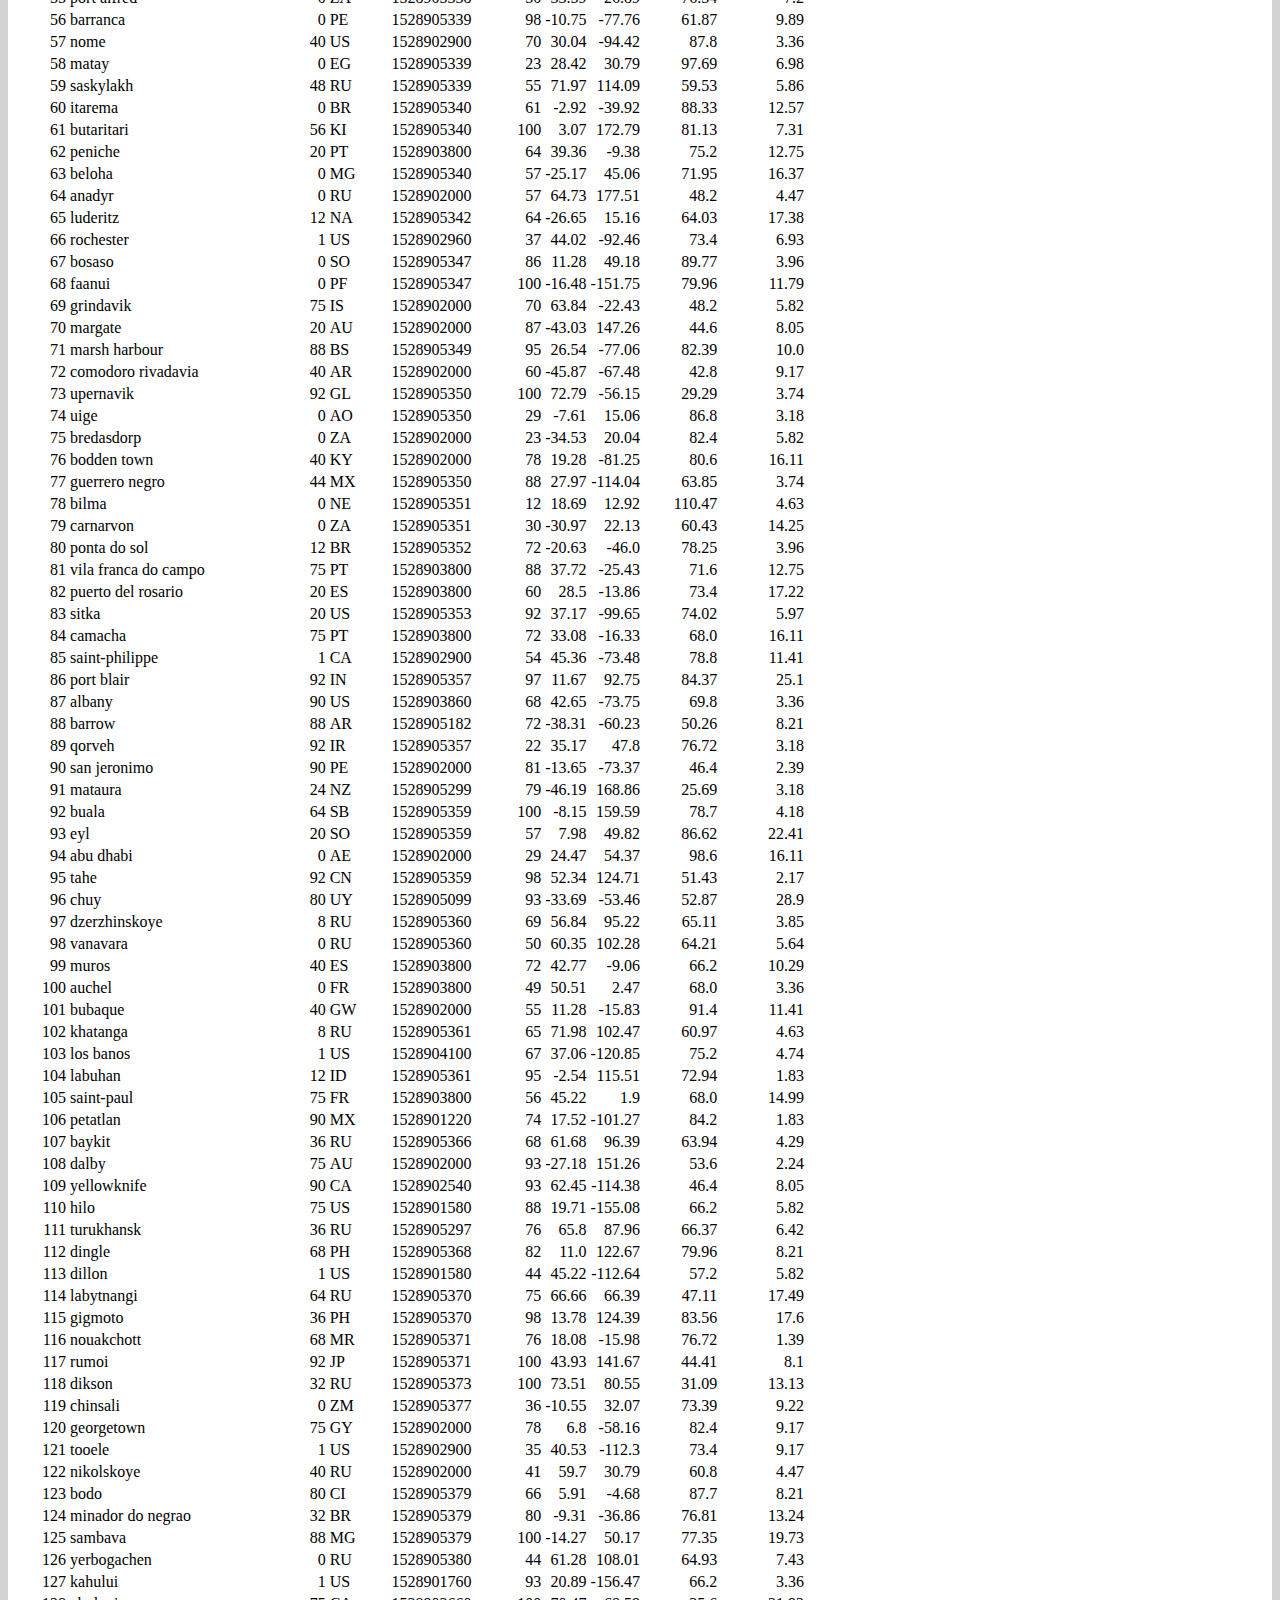
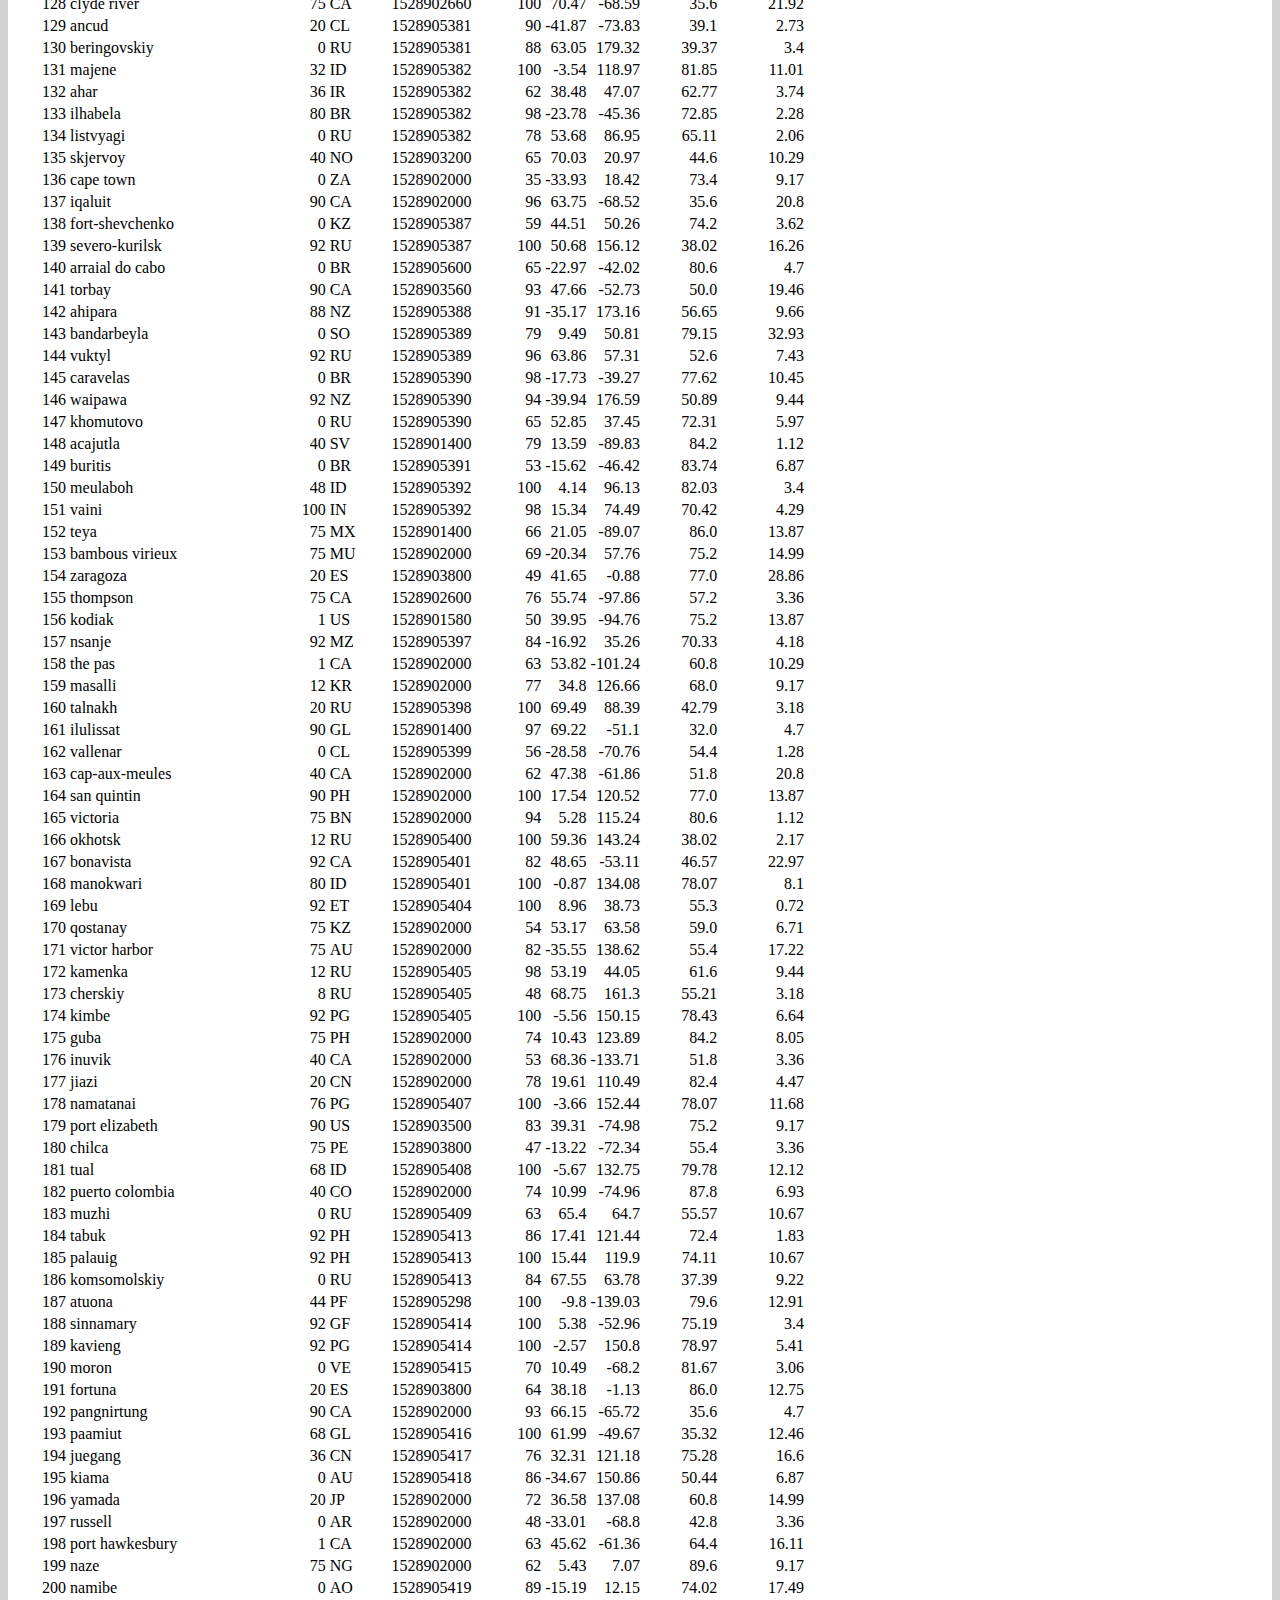
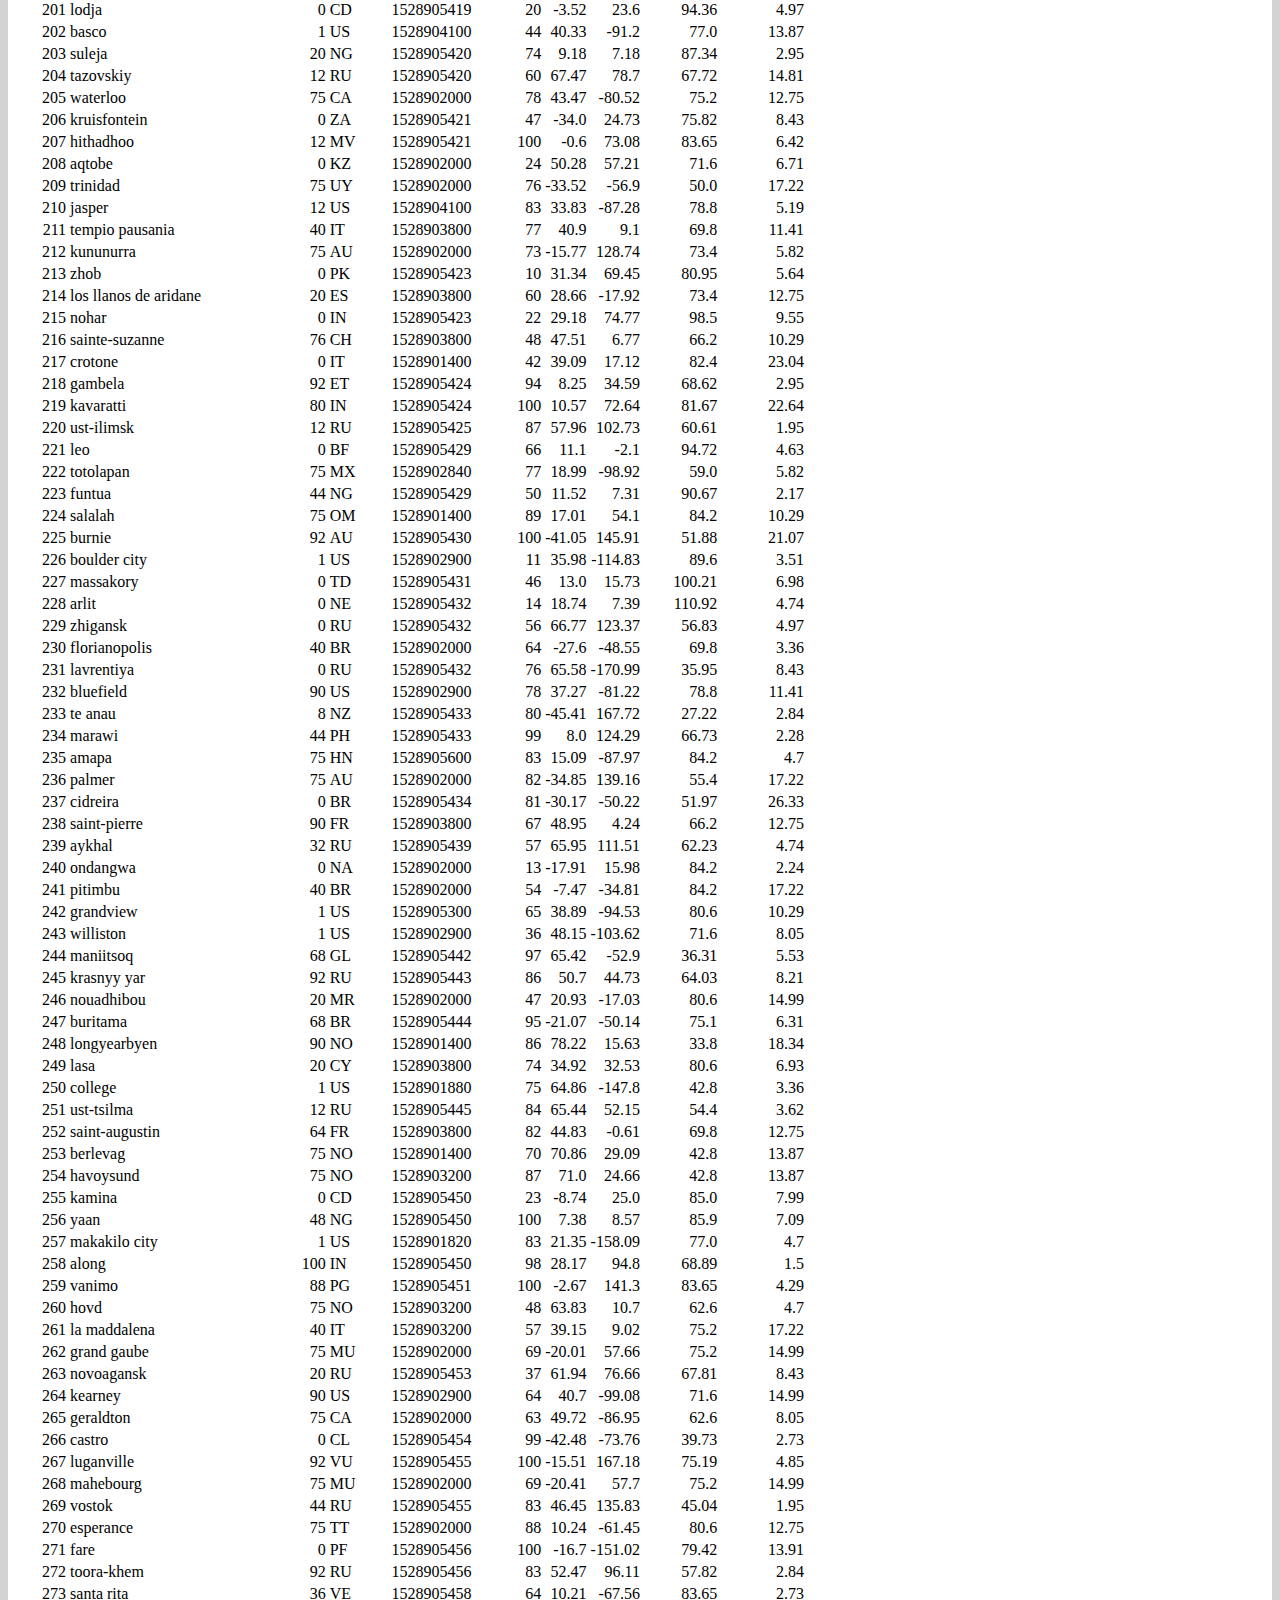
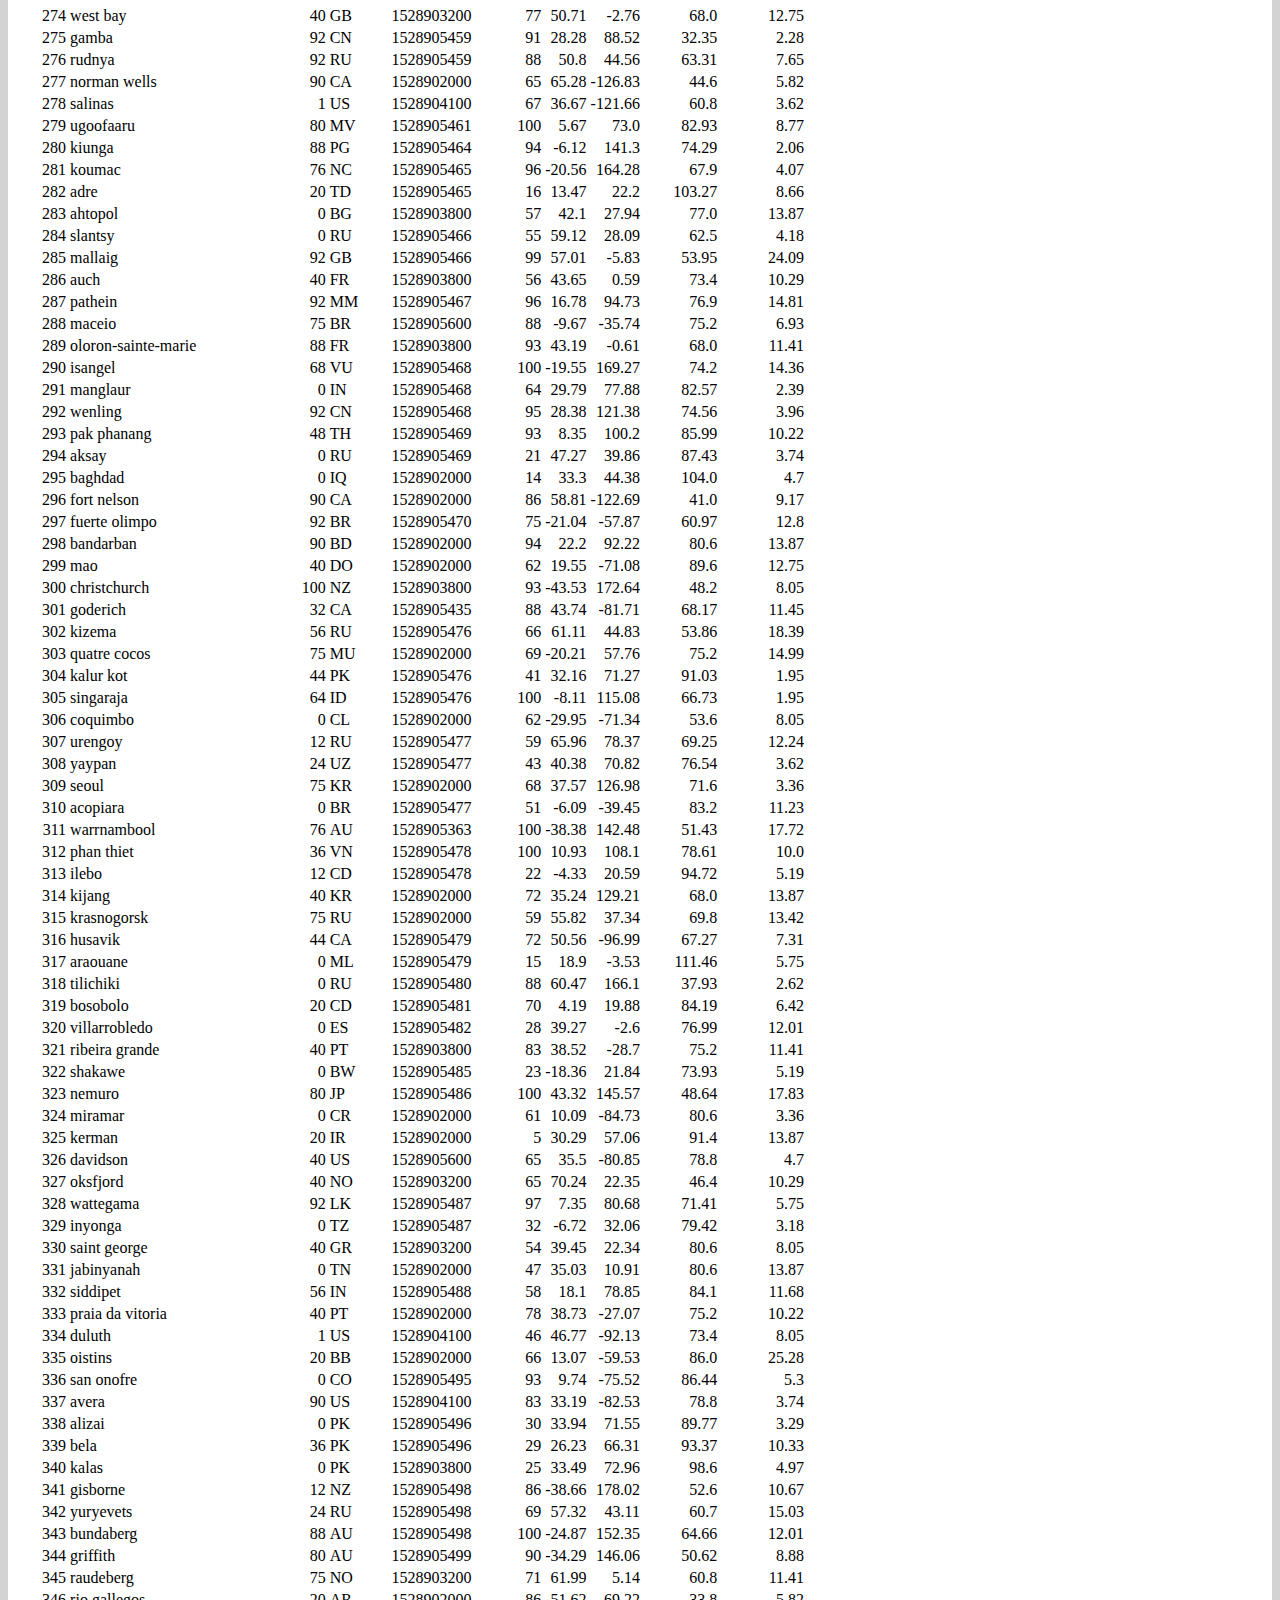
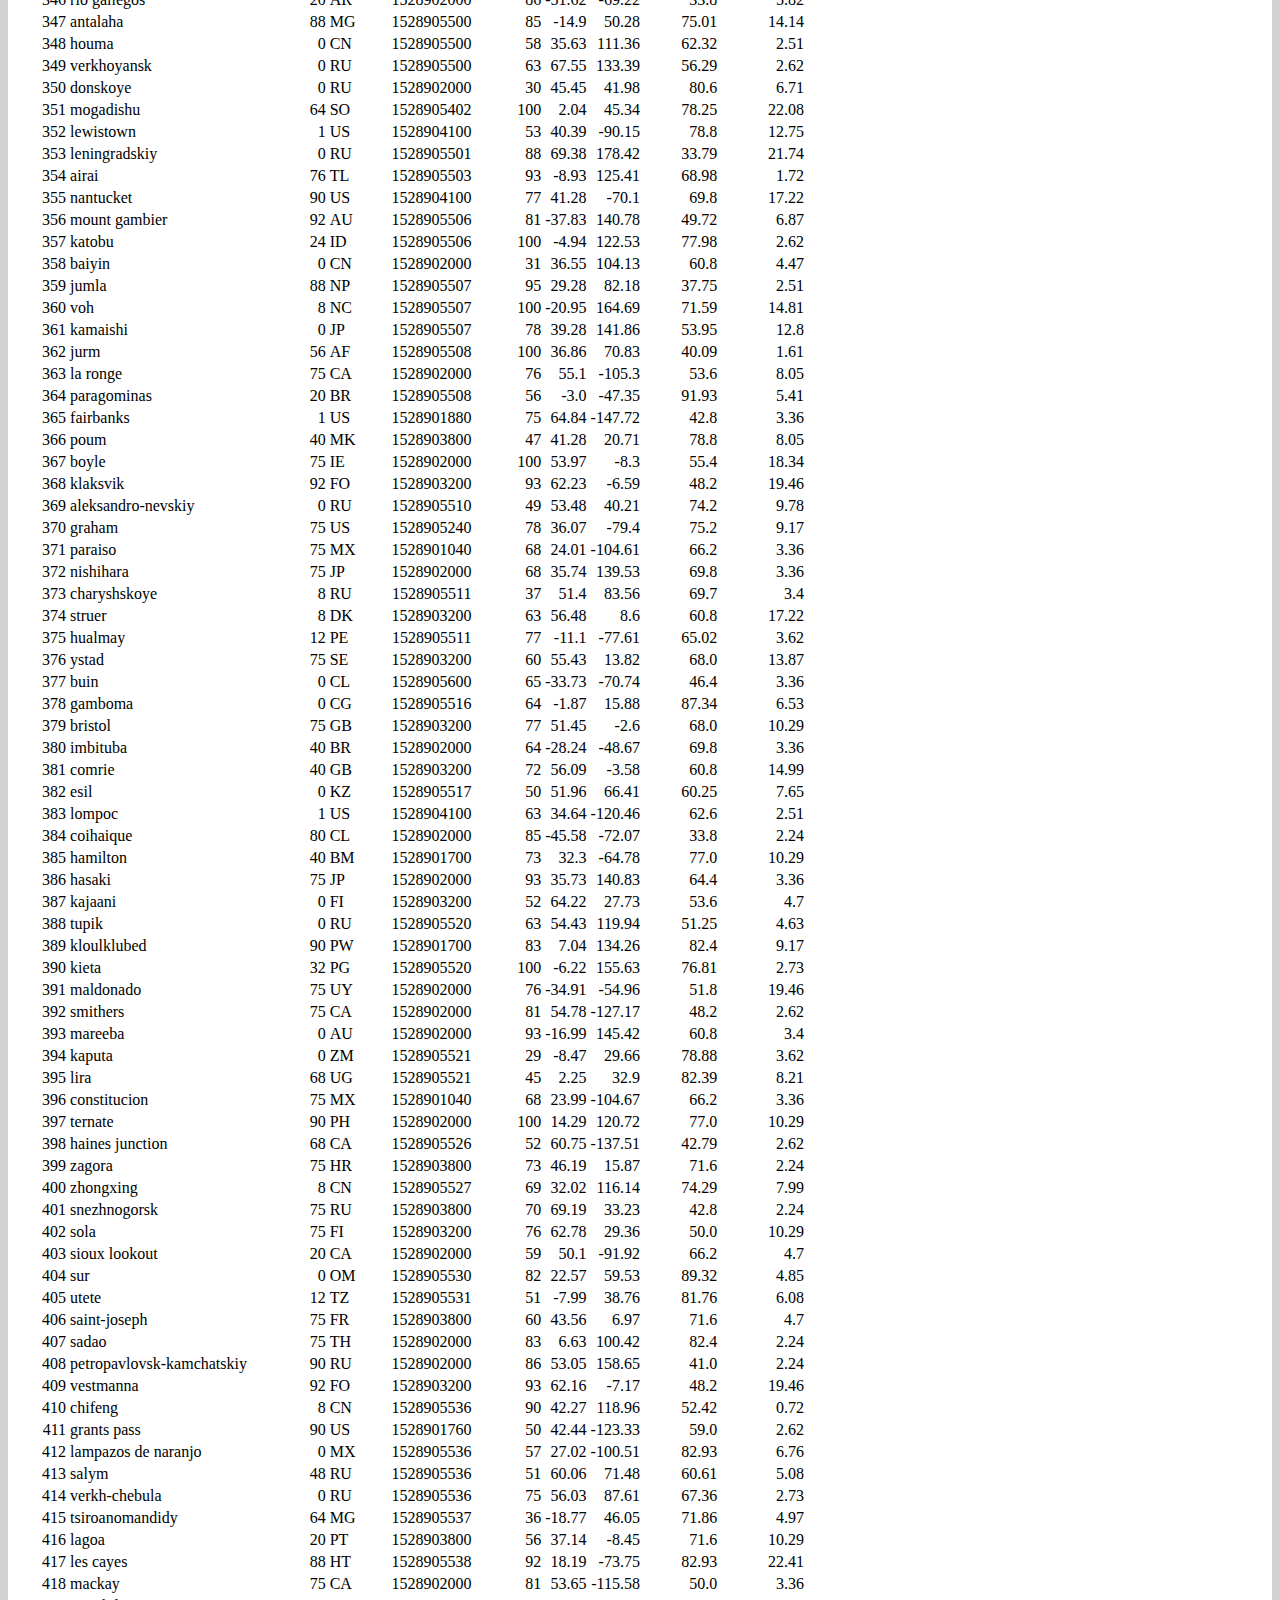
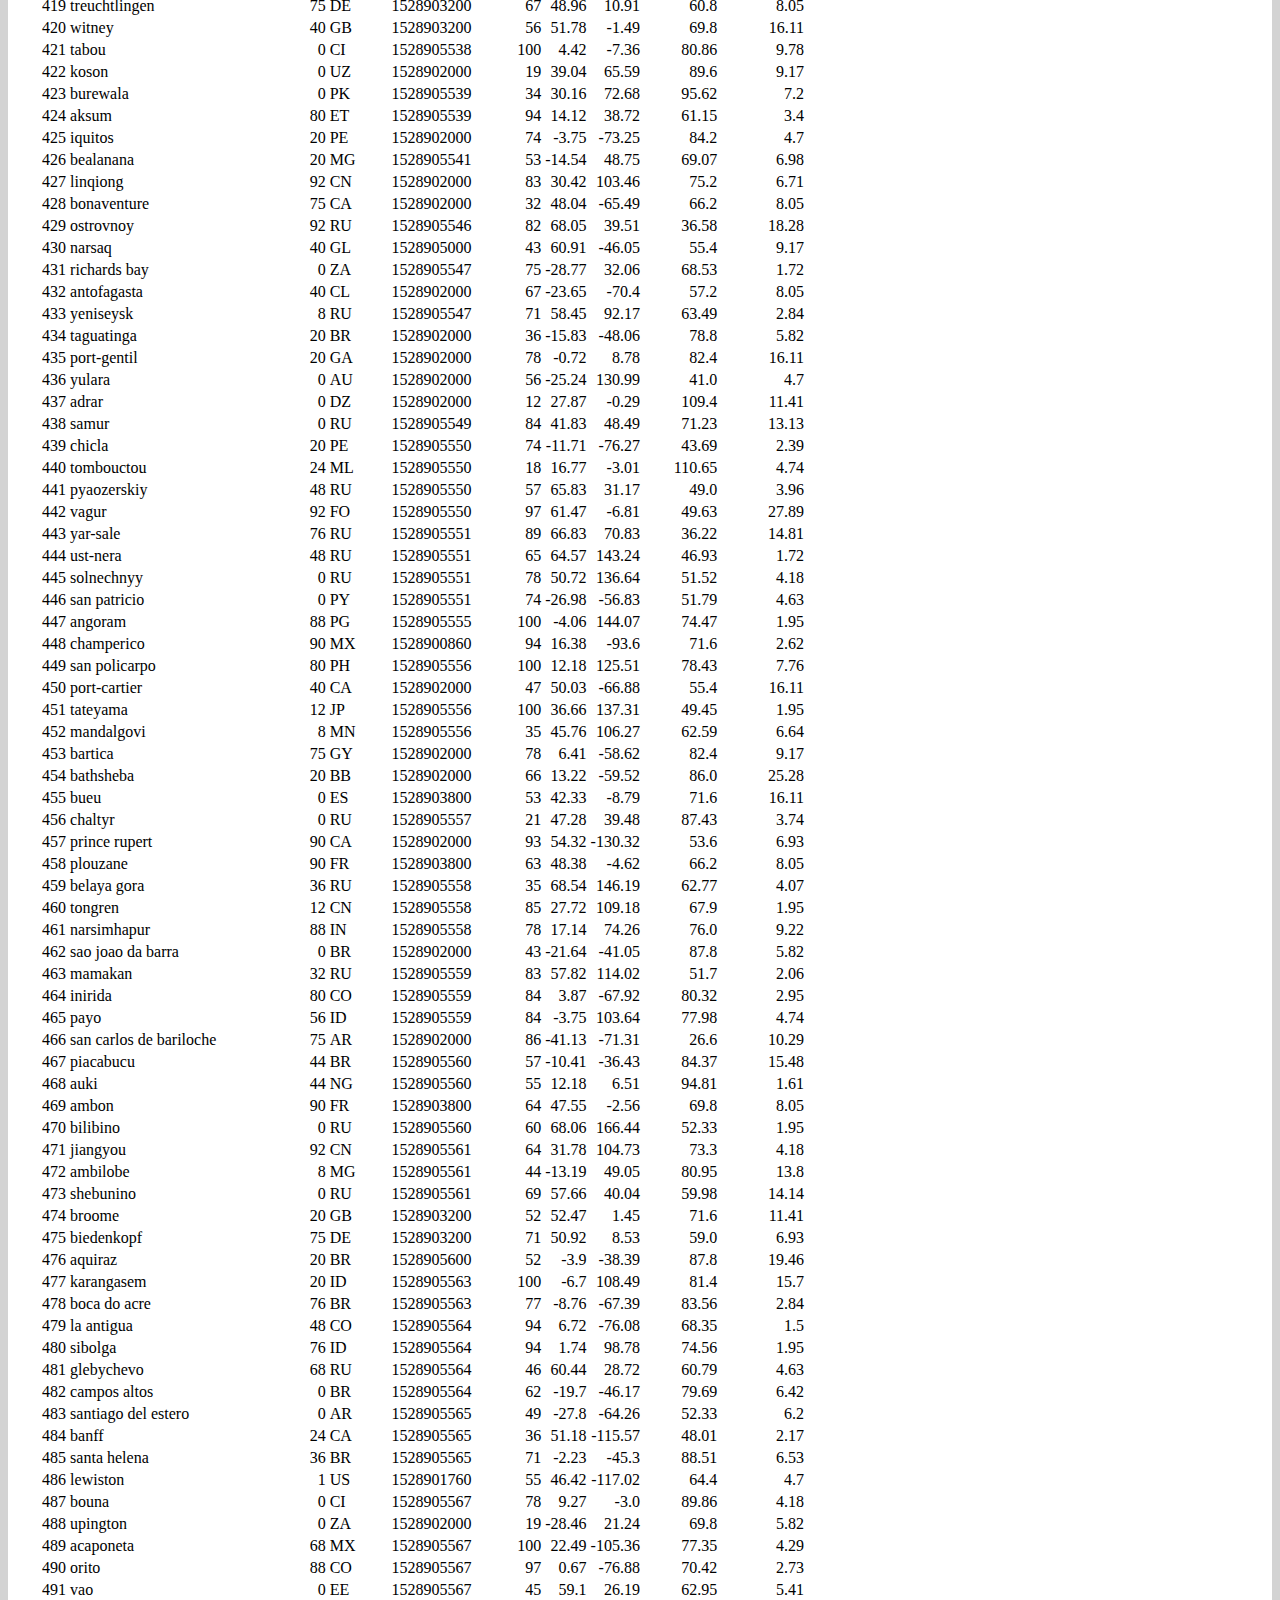
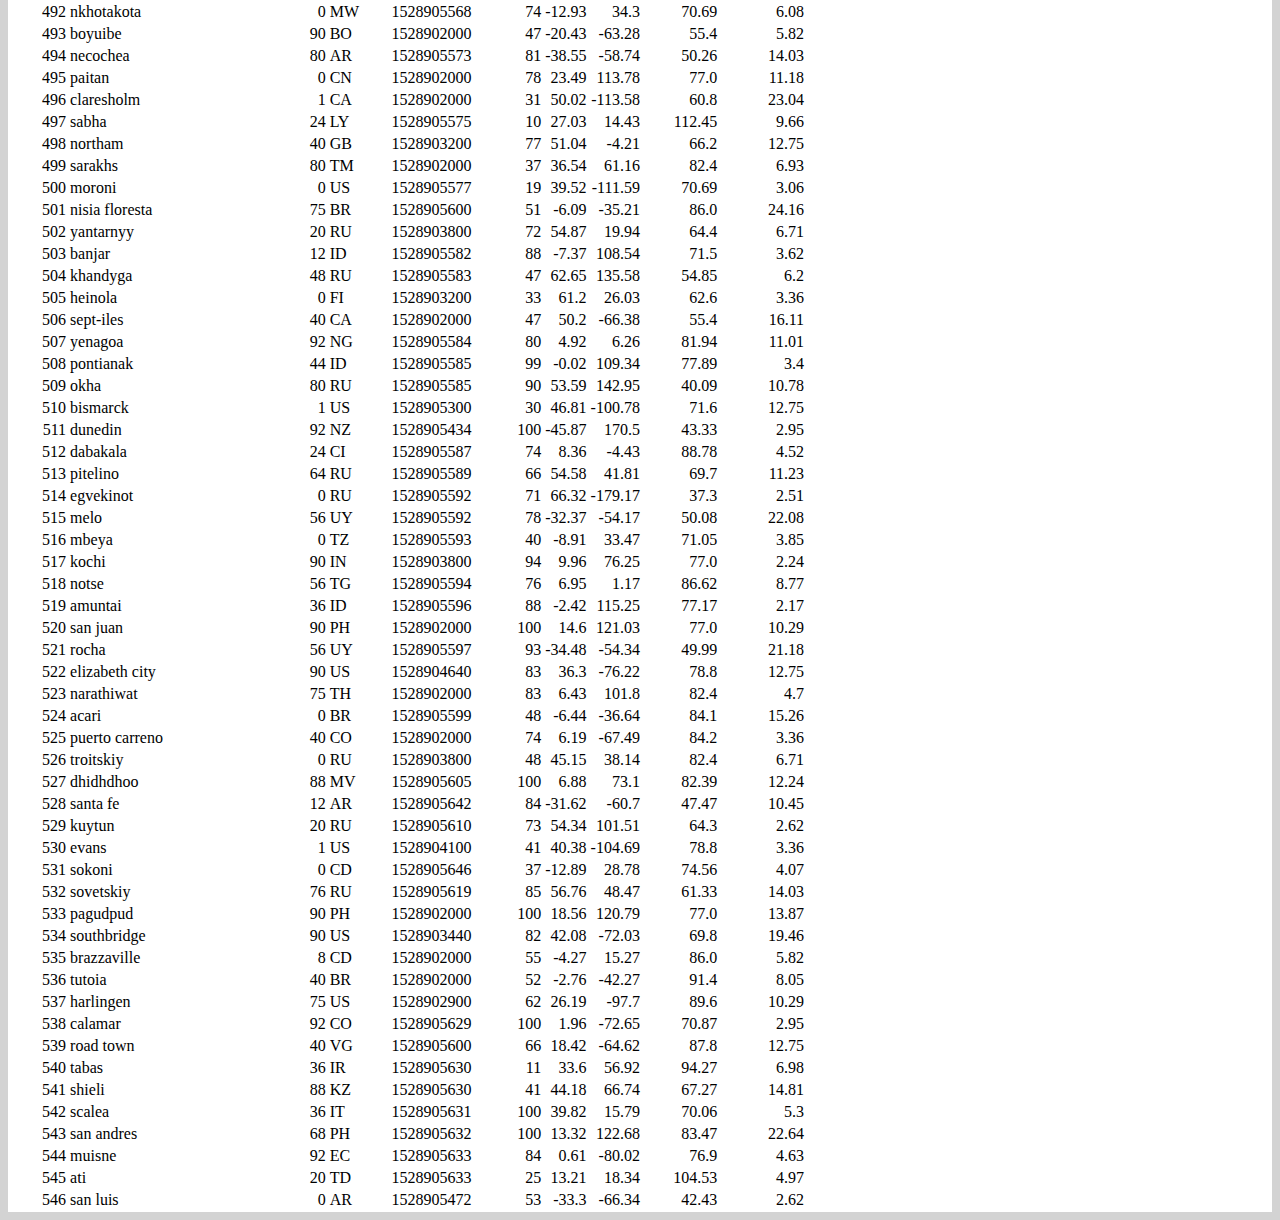
<file: data.html>
<!DOCTYPE html>
<html lang="en-us">
<head>
<style>
    h1 {
        background-color: whitesmoke;
    }
    
    div {
        background-color: white;
    }
    
    p {
        background-color: white;
    }
</style>
<meta charset="UTC-8">
<meta name="viewport" content="width=device-width, initial-scale=1">
<meta http-equiv="X-UA-Compatible" content="ie=edge">

<title>Weather Dashboard</title>

<!-- Bootstrap CSS -->
<link 
 rel="stylesheet"
 href="https://stackpath.bootstrapcdn.com/bootstrap/4.1.3/css/bootstrap.min.css" 
 integrity="sha384-MCw98/SFnGE8fJT3GXwEOngsV7Zt27NXFoaoApmYm81iuXoPkFOJwJ8ERdknLPMO" 
 crossorigin="anonymous">

<!-- Optional JavaScript -->
<!-- jQuery first, then Popper.js, then Bootstrap JS -->
<script 
 src="https://code.jquery.com/jquery-3.3.1.slim.min.js"
 integrity="sha384-q8i/X+965DzO0rT7abK41JStQIAqVgRVzpbzo5smXKp4YfRvH+8abtTE1Pi6jizo" 
 crossorigin="anonymous"></script>
<script 
 src="https://cdnjs.cloudflare.com/ajax/libs/popper.js/1.14.3/umd/popper.min.js" 
 integrity="sha384-ZMP7rVo3mIykV+2+9J3UJ46jBk0WLaUAdn689aCwoqbBJiSnjAK/l8WvCWPIPm49" 
 crossorigin="anonymous"></script>
<script 
 src="https://stackpath.bootstrapcdn.com/bootstrap/4.1.3/js/bootstrap.min.js" 
 integrity="sha384-ChfqqxuZUCnJSK3+MXmPNIyE6ZbWh2IMqE241rYiqJxyMiZ6OW/JmZQ5stwEULTy" 
 crossorigin="anonymous"></script>
 
<link 
 rel="stylesheet"
 href="style.css">

</head>




<body style="background-color: lightgray">
    <nav class="navbar navbar-default">
        <div class="container">
            <div class="navbar-header">
                <a class="navbar-brand logo" href="index.html"> 
                <span class="nav-color">Latitude</span></a>
            </div>

            <div class="nav navbar-nav navbar-right">
                <li class="dropdown"><a class="dropdown-toggle" data-toggle="dropdown">Plots<span class="caret"></span></a>
                <ul class="dropdown-menu">
                        <li><a href="max_temperature.html">Max Temperature</a></li>
                        <li><a href="humidity.html">Humidity</a></li>
                        <li><a href="cloudiness.html">Cloudiness</a></li>
                        <li><a href="wind_speed.html">Wind Speed</a></li>
                    </ul>
                </li>
                <li><a href="comparison.html"> Comparison</a></li>
                <li><a href="data.html"> Data</a></li>                                           
            </div>
        </div>
        <div class="container">
               <div class="row">
                      <div class="col-xs-3 col-sm-6 col-md-12">
                        <div class="box red"></div>
                      </div>
                      <div class="col-xs-3 col-sm-6 col-md-12">
                        <div class="box red"></div>
                      </div>
                      <div class="col-xs-3 col-sm-6 col-md-12">
                        <div class="box red"></div>
                      </div>
                      <div class="col-xs-3 col-sm-6 col-md-12">
                        <div class="box red"></div>
                      </div>
                    </div>
                  </div>                            
    </nav>

    <div class = "container">
          <div class="row">
               <div class="col-md-12"></div>
               <div class="col-md-3">
                         <div class="box skyblue"></div>
                       </div>
                       <div class="col-md-3">
                         <div class="box skyblue"></div>
                       </div>
                       <div class="col-md-3">
                         <div class="box skyblue"></div>
                       </div>
                       <div class="col-md-3">
                         <div class="box skyblue"></div>
                       </div>
                     </div>
                 
                  <div class="panel panel-default">
                      <div class="panel-body">
  
                      <h2 style="color:teal">Data</h2>
                      <hr>
<p> This table consists of the 500 randomly selected cities using Citipy and weather data pulled using the Open Weather API.
<table class="table table-bordered table-hover table-condensed">
    <thead><tr bgcolor = "white">
    <th title="Field #1">City_ID</th>
    <th title="Field #2">City</th>
    <th title="Field #3">Cloudiness</th>
    <th title="Field #4">Country</th>
    <th title="Field #5">Date</th>
    <th title="Field #6">Humidity</th>
    <th title="Field #7">Lat</th>
    <th title="Field #8">Lng</th>
    <th title="Field #9">Max Temp</th>
    <th title="Field #10">Wind Speed</th>
    </tr></thead>
    <tbody bgcolor = "white"><tr>
    <td align="right">0</td>
    <td>jacareacanga</td>
    <td align="right">0</td>
    <td>BR</td>
    <td align="right">1528902000</td>
    <td align="right">62</td>
    <td align="right">-6.22</td>
    <td align="right">-57.76</td>
    <td align="right">89.6</td>
    <td align="right">6.93</td>
    </tr>
    <tr>
    <td align="right">1</td>
    <td>kaitangata</td>
    <td align="right">100</td>
    <td>NZ</td>
    <td align="right">1528905304</td>
    <td align="right">94</td>
    <td align="right">-46.28</td>
    <td align="right">169.85</td>
    <td align="right">42.61</td>
    <td align="right">5.64</td>
    </tr>
    <tr>
    <td align="right">2</td>
    <td>goulburn</td>
    <td align="right">20</td>
    <td>AU</td>
    <td align="right">1528905078</td>
    <td align="right">91</td>
    <td align="right">-34.75</td>
    <td align="right">149.72</td>
    <td align="right">44.32</td>
    <td align="right">10.11</td>
    </tr>
    <tr>
    <td align="right">3</td>
    <td>lata</td>
    <td align="right">76</td>
    <td>IN</td>
    <td align="right">1528905305</td>
    <td align="right">89</td>
    <td align="right">30.78</td>
    <td align="right">78.62</td>
    <td align="right">59.89</td>
    <td align="right">0.94</td>
    </tr>
    <tr>
    <td align="right">4</td>
    <td>chokurdakh</td>
    <td align="right">0</td>
    <td>RU</td>
    <td align="right">1528905306</td>
    <td align="right">88</td>
    <td align="right">70.62</td>
    <td align="right">147.9</td>
    <td align="right">32.17</td>
    <td align="right">2.95</td>
    </tr>
    <tr>
    <td align="right">5</td>
    <td>martyush</td>
    <td align="right">92</td>
    <td>RU</td>
    <td align="right">1528905306</td>
    <td align="right">94</td>
    <td align="right">56.4</td>
    <td align="right">61.89</td>
    <td align="right">55.03</td>
    <td align="right">9.33</td>
    </tr>
    <tr>
    <td align="right">6</td>
    <td>hobart</td>
    <td align="right">20</td>
    <td>AU</td>
    <td align="right">1528902000</td>
    <td align="right">87</td>
    <td align="right">-42.88</td>
    <td align="right">147.33</td>
    <td align="right">44.6</td>
    <td align="right">8.05</td>
    </tr>
    <tr>
    <td align="right">7</td>
    <td>broken hill</td>
    <td align="right">0</td>
    <td>AU</td>
    <td align="right">1528905311</td>
    <td align="right">88</td>
    <td align="right">-31.97</td>
    <td align="right">141.45</td>
    <td align="right">44.5</td>
    <td align="right">7.31</td>
    </tr>
    <tr>
    <td align="right">8</td>
    <td>harnosand</td>
    <td align="right">0</td>
    <td>SE</td>
    <td align="right">1528903200</td>
    <td align="right">44</td>
    <td align="right">62.63</td>
    <td align="right">17.94</td>
    <td align="right">60.8</td>
    <td align="right">13.87</td>
    </tr>
    <tr>
    <td align="right">9</td>
    <td>tuatapere</td>
    <td align="right">0</td>
    <td>NZ</td>
    <td align="right">1528905312</td>
    <td align="right">100</td>
    <td align="right">-46.13</td>
    <td align="right">167.69</td>
    <td align="right">38.92</td>
    <td align="right">3.4</td>
    </tr>
    <tr>
    <td align="right">10</td>
    <td>puerto ayora</td>
    <td align="right">90</td>
    <td>EC</td>
    <td align="right">1528902000</td>
    <td align="right">69</td>
    <td align="right">-0.74</td>
    <td align="right">-90.35</td>
    <td align="right">77.0</td>
    <td align="right">13.87</td>
    </tr>
    <tr>
    <td align="right">11</td>
    <td>havre-saint-pierre</td>
    <td align="right">75</td>
    <td>CA</td>
    <td align="right">1528902000</td>
    <td align="right">58</td>
    <td align="right">50.23</td>
    <td align="right">-63.6</td>
    <td align="right">53.6</td>
    <td align="right">19.46</td>
    </tr>
    <tr>
    <td align="right">12</td>
    <td>punta arenas</td>
    <td align="right">0</td>
    <td>CL</td>
    <td align="right">1528902000</td>
    <td align="right">100</td>
    <td align="right">-53.16</td>
    <td align="right">-70.91</td>
    <td align="right">35.6</td>
    <td align="right">9.17</td>
    </tr>
    <tr>
    <td align="right">13</td>
    <td>tasiilaq</td>
    <td align="right">75</td>
    <td>GL</td>
    <td align="right">1528901400</td>
    <td align="right">60</td>
    <td align="right">65.61</td>
    <td align="right">-37.64</td>
    <td align="right">39.2</td>
    <td align="right">2.24</td>
    </tr>
    <tr>
    <td align="right">14</td>
    <td>chapais</td>
    <td align="right">40</td>
    <td>CA</td>
    <td align="right">1528902000</td>
    <td align="right">38</td>
    <td align="right">49.78</td>
    <td align="right">-74.86</td>
    <td align="right">59.0</td>
    <td align="right">10.29</td>
    </tr>
    <tr>
    <td align="right">15</td>
    <td>avarua</td>
    <td align="right">40</td>
    <td>CK</td>
    <td align="right">1528902000</td>
    <td align="right">56</td>
    <td align="right">-21.21</td>
    <td align="right">-159.78</td>
    <td align="right">73.4</td>
    <td align="right">10.29</td>
    </tr>
    <tr>
    <td align="right">16</td>
    <td>hofn</td>
    <td align="right">75</td>
    <td>IS</td>
    <td align="right">1528902000</td>
    <td align="right">87</td>
    <td align="right">64.25</td>
    <td align="right">-15.21</td>
    <td align="right">51.8</td>
    <td align="right">8.05</td>
    </tr>
    <tr>
    <td align="right">17</td>
    <td>yukamenskoye</td>
    <td align="right">92</td>
    <td>RU</td>
    <td align="right">1528905315</td>
    <td align="right">98</td>
    <td align="right">57.89</td>
    <td align="right">52.24</td>
    <td align="right">56.65</td>
    <td align="right">10.22</td>
    </tr>
    <tr>
    <td align="right">18</td>
    <td>khandbari</td>
    <td align="right">80</td>
    <td>NP</td>
    <td align="right">1528905315</td>
    <td align="right">67</td>
    <td align="right">27.38</td>
    <td align="right">87.21</td>
    <td align="right">44.59</td>
    <td align="right">1.39</td>
    </tr>
    <tr>
    <td align="right">19</td>
    <td>bethel</td>
    <td align="right">1</td>
    <td>US</td>
    <td align="right">1528901580</td>
    <td align="right">93</td>
    <td align="right">60.79</td>
    <td align="right">-161.76</td>
    <td align="right">44.6</td>
    <td align="right">8.05</td>
    </tr>
    <tr>
    <td align="right">20</td>
    <td>ushuaia</td>
    <td align="right">75</td>
    <td>AR</td>
    <td align="right">1528902000</td>
    <td align="right">64</td>
    <td align="right">-54.81</td>
    <td align="right">-68.31</td>
    <td align="right">41.0</td>
    <td align="right">3.36</td>
    </tr>
    <tr>
    <td align="right">21</td>
    <td>east london</td>
    <td align="right">0</td>
    <td>ZA</td>
    <td align="right">1528902000</td>
    <td align="right">37</td>
    <td align="right">-33.02</td>
    <td align="right">27.91</td>
    <td align="right">69.8</td>
    <td align="right">5.82</td>
    </tr>
    <tr>
    <td align="right">22</td>
    <td>bluff</td>
    <td align="right">76</td>
    <td>AU</td>
    <td align="right">1528905321</td>
    <td align="right">76</td>
    <td align="right">-23.58</td>
    <td align="right">149.07</td>
    <td align="right">61.96</td>
    <td align="right">4.74</td>
    </tr>
    <tr>
    <td align="right">23</td>
    <td>mount isa</td>
    <td align="right">75</td>
    <td>AU</td>
    <td align="right">1528902000</td>
    <td align="right">100</td>
    <td align="right">-20.73</td>
    <td align="right">139.49</td>
    <td align="right">64.4</td>
    <td align="right">3.29</td>
    </tr>
    <tr>
    <td align="right">24</td>
    <td>pevek</td>
    <td align="right">0</td>
    <td>RU</td>
    <td align="right">1528905321</td>
    <td align="right">71</td>
    <td align="right">69.7</td>
    <td align="right">170.27</td>
    <td align="right">36.94</td>
    <td align="right">6.98</td>
    </tr>
    <tr>
    <td align="right">25</td>
    <td>gao</td>
    <td align="right">24</td>
    <td>ML</td>
    <td align="right">1528905321</td>
    <td align="right">16</td>
    <td align="right">16.28</td>
    <td align="right">-0.04</td>
    <td align="right">110.02</td>
    <td align="right">4.97</td>
    </tr>
    <tr>
    <td align="right">26</td>
    <td>cabo san lucas</td>
    <td align="right">75</td>
    <td>MX</td>
    <td align="right">1528901160</td>
    <td align="right">74</td>
    <td align="right">22.89</td>
    <td align="right">-109.91</td>
    <td align="right">84.2</td>
    <td align="right">10.29</td>
    </tr>
    <tr>
    <td align="right">27</td>
    <td>sao filipe</td>
    <td align="right">0</td>
    <td>CV</td>
    <td align="right">1528905323</td>
    <td align="right">88</td>
    <td align="right">14.9</td>
    <td align="right">-24.5</td>
    <td align="right">75.73</td>
    <td align="right">13.02</td>
    </tr>
    <tr>
    <td align="right">28</td>
    <td>tiksi</td>
    <td align="right">44</td>
    <td>RU</td>
    <td align="right">1528905298</td>
    <td align="right">58</td>
    <td align="right">71.64</td>
    <td align="right">128.87</td>
    <td align="right">57.73</td>
    <td align="right">10.11</td>
    </tr>
    <tr>
    <td align="right">29</td>
    <td>busselton</td>
    <td align="right">92</td>
    <td>AU</td>
    <td align="right">1528905323</td>
    <td align="right">100</td>
    <td align="right">-33.64</td>
    <td align="right">115.35</td>
    <td align="right">60.43</td>
    <td align="right">10.56</td>
    </tr>
    <tr>
    <td align="right">30</td>
    <td>alofi</td>
    <td align="right">76</td>
    <td>NU</td>
    <td align="right">1528902000</td>
    <td align="right">88</td>
    <td align="right">-19.06</td>
    <td align="right">-169.92</td>
    <td align="right">71.6</td>
    <td align="right">3.36</td>
    </tr>
    <tr>
    <td align="right">31</td>
    <td>ola</td>
    <td align="right">75</td>
    <td>RU</td>
    <td align="right">1528902000</td>
    <td align="right">100</td>
    <td align="right">59.58</td>
    <td align="right">151.3</td>
    <td align="right">42.8</td>
    <td align="right">7.76</td>
    </tr>
    <tr>
    <td align="right">32</td>
    <td>atar</td>
    <td align="right">20</td>
    <td>MR</td>
    <td align="right">1528902000</td>
    <td align="right">19</td>
    <td align="right">20.52</td>
    <td align="right">-13.05</td>
    <td align="right">91.4</td>
    <td align="right">9.17</td>
    </tr>
    <tr>
    <td align="right">33</td>
    <td>rikitea</td>
    <td align="right">0</td>
    <td>PF</td>
    <td align="right">1528905325</td>
    <td align="right">100</td>
    <td align="right">-23.12</td>
    <td align="right">-134.97</td>
    <td align="right">73.57</td>
    <td align="right">8.66</td>
    </tr>
    <tr>
    <td align="right">34</td>
    <td>hermanus</td>
    <td align="right">0</td>
    <td>ZA</td>
    <td align="right">1528905325</td>
    <td align="right">24</td>
    <td align="right">-34.42</td>
    <td align="right">19.24</td>
    <td align="right">77.17</td>
    <td align="right">8.66</td>
    </tr>
    <tr>
    <td align="right">35</td>
    <td>ponta delgada</td>
    <td align="right">75</td>
    <td>PT</td>
    <td align="right">1528903800</td>
    <td align="right">88</td>
    <td align="right">37.73</td>
    <td align="right">-25.67</td>
    <td align="right">71.6</td>
    <td align="right">12.75</td>
    </tr>
    <tr>
    <td align="right">36</td>
    <td>bambari</td>
    <td align="right">24</td>
    <td>CF</td>
    <td align="right">1528905326</td>
    <td align="right">84</td>
    <td align="right">5.77</td>
    <td align="right">20.68</td>
    <td align="right">81.85</td>
    <td align="right">7.65</td>
    </tr>
    <tr>
    <td align="right">37</td>
    <td>cap malheureux</td>
    <td align="right">75</td>
    <td>MU</td>
    <td align="right">1528902000</td>
    <td align="right">69</td>
    <td align="right">-19.98</td>
    <td align="right">57.61</td>
    <td align="right">75.2</td>
    <td align="right">14.99</td>
    </tr>
    <tr>
    <td align="right">38</td>
    <td>puerto escondido</td>
    <td align="right">75</td>
    <td>MX</td>
    <td align="right">1528901100</td>
    <td align="right">65</td>
    <td align="right">15.86</td>
    <td align="right">-97.07</td>
    <td align="right">80.6</td>
    <td align="right">3.36</td>
    </tr>
    <tr>
    <td align="right">39</td>
    <td>qaanaaq</td>
    <td align="right">32</td>
    <td>GL</td>
    <td align="right">1528905330</td>
    <td align="right">100</td>
    <td align="right">77.48</td>
    <td align="right">-69.36</td>
    <td align="right">31.45</td>
    <td align="right">6.31</td>
    </tr>
    <tr>
    <td align="right">40</td>
    <td>new norfolk</td>
    <td align="right">20</td>
    <td>AU</td>
    <td align="right">1528902000</td>
    <td align="right">87</td>
    <td align="right">-42.78</td>
    <td align="right">147.06</td>
    <td align="right">44.6</td>
    <td align="right">8.05</td>
    </tr>
    <tr>
    <td align="right">41</td>
    <td>najran</td>
    <td align="right">40</td>
    <td>SA</td>
    <td align="right">1528902000</td>
    <td align="right">13</td>
    <td align="right">17.54</td>
    <td align="right">44.22</td>
    <td align="right">98.6</td>
    <td align="right">11.41</td>
    </tr>
    <tr>
    <td align="right">42</td>
    <td>isla mujeres</td>
    <td align="right">90</td>
    <td>MX</td>
    <td align="right">1528904340</td>
    <td align="right">100</td>
    <td align="right">21.23</td>
    <td align="right">-86.73</td>
    <td align="right">75.2</td>
    <td align="right">16.11</td>
    </tr>
    <tr>
    <td align="right">43</td>
    <td>mar del plata</td>
    <td align="right">0</td>
    <td>AR</td>
    <td align="right">1528905297</td>
    <td align="right">100</td>
    <td align="right">-46.43</td>
    <td align="right">-67.52</td>
    <td align="right">32.53</td>
    <td align="right">7.31</td>
    </tr>
    <tr>
    <td align="right">44</td>
    <td>provideniya</td>
    <td align="right">0</td>
    <td>RU</td>
    <td align="right">1528905332</td>
    <td align="right">91</td>
    <td align="right">64.42</td>
    <td align="right">-173.23</td>
    <td align="right">40.63</td>
    <td align="right">10.78</td>
    </tr>
    <tr>
    <td align="right">45</td>
    <td>jamestown</td>
    <td align="right">12</td>
    <td>AU</td>
    <td align="right">1528905333</td>
    <td align="right">88</td>
    <td align="right">-33.21</td>
    <td align="right">138.6</td>
    <td align="right">43.15</td>
    <td align="right">10.89</td>
    </tr>
    <tr>
    <td align="right">46</td>
    <td>medicine hat</td>
    <td align="right">20</td>
    <td>CA</td>
    <td align="right">1528902000</td>
    <td align="right">34</td>
    <td align="right">50.04</td>
    <td align="right">-110.68</td>
    <td align="right">66.2</td>
    <td align="right">14.99</td>
    </tr>
    <tr>
    <td align="right">47</td>
    <td>katsuura</td>
    <td align="right">8</td>
    <td>JP</td>
    <td align="right">1528905334</td>
    <td align="right">88</td>
    <td align="right">33.93</td>
    <td align="right">134.5</td>
    <td align="right">62.05</td>
    <td align="right">7.54</td>
    </tr>
    <tr>
    <td align="right">48</td>
    <td>aklavik</td>
    <td align="right">20</td>
    <td>CA</td>
    <td align="right">1528902000</td>
    <td align="right">53</td>
    <td align="right">68.22</td>
    <td align="right">-135.01</td>
    <td align="right">51.8</td>
    <td align="right">11.41</td>
    </tr>
    <tr>
    <td align="right">49</td>
    <td>tuktoyaktuk</td>
    <td align="right">20</td>
    <td>CA</td>
    <td align="right">1528902000</td>
    <td align="right">61</td>
    <td align="right">69.44</td>
    <td align="right">-133.03</td>
    <td align="right">46.4</td>
    <td align="right">6.93</td>
    </tr>
    <tr>
    <td align="right">50</td>
    <td>kapaa</td>
    <td align="right">90</td>
    <td>US</td>
    <td align="right">1528901760</td>
    <td align="right">88</td>
    <td align="right">22.08</td>
    <td align="right">-159.32</td>
    <td align="right">75.2</td>
    <td align="right">14.99</td>
    </tr>
    <tr>
    <td align="right">51</td>
    <td>mildura</td>
    <td align="right">0</td>
    <td>AU</td>
    <td align="right">1528905300</td>
    <td align="right">92</td>
    <td align="right">-34.18</td>
    <td align="right">142.16</td>
    <td align="right">45.67</td>
    <td align="right">9.66</td>
    </tr>
    <tr>
    <td align="right">52</td>
    <td>souillac</td>
    <td align="right">75</td>
    <td>FR</td>
    <td align="right">1528903800</td>
    <td align="right">49</td>
    <td align="right">45.6</td>
    <td align="right">-0.6</td>
    <td align="right">73.4</td>
    <td align="right">10.29</td>
    </tr>
    <tr>
    <td align="right">53</td>
    <td>lorengau</td>
    <td align="right">100</td>
    <td>PG</td>
    <td align="right">1528905336</td>
    <td align="right">100</td>
    <td align="right">-2.02</td>
    <td align="right">147.27</td>
    <td align="right">80.59</td>
    <td align="right">3.85</td>
    </tr>
    <tr>
    <td align="right">54</td>
    <td>praia</td>
    <td align="right">20</td>
    <td>BR</td>
    <td align="right">1528902000</td>
    <td align="right">47</td>
    <td align="right">-20.25</td>
    <td align="right">-43.81</td>
    <td align="right">82.4</td>
    <td align="right">3.36</td>
    </tr>
    <tr>
    <td align="right">55</td>
    <td>port alfred</td>
    <td align="right">0</td>
    <td>ZA</td>
    <td align="right">1528905338</td>
    <td align="right">50</td>
    <td align="right">-33.59</td>
    <td align="right">26.89</td>
    <td align="right">76.54</td>
    <td align="right">7.2</td>
    </tr>
    <tr>
    <td align="right">56</td>
    <td>barranca</td>
    <td align="right">0</td>
    <td>PE</td>
    <td align="right">1528905339</td>
    <td align="right">98</td>
    <td align="right">-10.75</td>
    <td align="right">-77.76</td>
    <td align="right">61.87</td>
    <td align="right">9.89</td>
    </tr>
    <tr>
    <td align="right">57</td>
    <td>nome</td>
    <td align="right">40</td>
    <td>US</td>
    <td align="right">1528902900</td>
    <td align="right">70</td>
    <td align="right">30.04</td>
    <td align="right">-94.42</td>
    <td align="right">87.8</td>
    <td align="right">3.36</td>
    </tr>
    <tr>
    <td align="right">58</td>
    <td>matay</td>
    <td align="right">0</td>
    <td>EG</td>
    <td align="right">1528905339</td>
    <td align="right">23</td>
    <td align="right">28.42</td>
    <td align="right">30.79</td>
    <td align="right">97.69</td>
    <td align="right">6.98</td>
    </tr>
    <tr>
    <td align="right">59</td>
    <td>saskylakh</td>
    <td align="right">48</td>
    <td>RU</td>
    <td align="right">1528905339</td>
    <td align="right">55</td>
    <td align="right">71.97</td>
    <td align="right">114.09</td>
    <td align="right">59.53</td>
    <td align="right">5.86</td>
    </tr>
    <tr>
    <td align="right">60</td>
    <td>itarema</td>
    <td align="right">0</td>
    <td>BR</td>
    <td align="right">1528905340</td>
    <td align="right">61</td>
    <td align="right">-2.92</td>
    <td align="right">-39.92</td>
    <td align="right">88.33</td>
    <td align="right">12.57</td>
    </tr>
    <tr>
    <td align="right">61</td>
    <td>butaritari</td>
    <td align="right">56</td>
    <td>KI</td>
    <td align="right">1528905340</td>
    <td align="right">100</td>
    <td align="right">3.07</td>
    <td align="right">172.79</td>
    <td align="right">81.13</td>
    <td align="right">7.31</td>
    </tr>
    <tr>
    <td align="right">62</td>
    <td>peniche</td>
    <td align="right">20</td>
    <td>PT</td>
    <td align="right">1528903800</td>
    <td align="right">64</td>
    <td align="right">39.36</td>
    <td align="right">-9.38</td>
    <td align="right">75.2</td>
    <td align="right">12.75</td>
    </tr>
    <tr>
    <td align="right">63</td>
    <td>beloha</td>
    <td align="right">0</td>
    <td>MG</td>
    <td align="right">1528905340</td>
    <td align="right">57</td>
    <td align="right">-25.17</td>
    <td align="right">45.06</td>
    <td align="right">71.95</td>
    <td align="right">16.37</td>
    </tr>
    <tr>
    <td align="right">64</td>
    <td>anadyr</td>
    <td align="right">0</td>
    <td>RU</td>
    <td align="right">1528902000</td>
    <td align="right">57</td>
    <td align="right">64.73</td>
    <td align="right">177.51</td>
    <td align="right">48.2</td>
    <td align="right">4.47</td>
    </tr>
    <tr>
    <td align="right">65</td>
    <td>luderitz</td>
    <td align="right">12</td>
    <td>NA</td>
    <td align="right">1528905342</td>
    <td align="right">64</td>
    <td align="right">-26.65</td>
    <td align="right">15.16</td>
    <td align="right">64.03</td>
    <td align="right">17.38</td>
    </tr>
    <tr>
    <td align="right">66</td>
    <td>rochester</td>
    <td align="right">1</td>
    <td>US</td>
    <td align="right">1528902960</td>
    <td align="right">37</td>
    <td align="right">44.02</td>
    <td align="right">-92.46</td>
    <td align="right">73.4</td>
    <td align="right">6.93</td>
    </tr>
    <tr>
    <td align="right">67</td>
    <td>bosaso</td>
    <td align="right">0</td>
    <td>SO</td>
    <td align="right">1528905347</td>
    <td align="right">86</td>
    <td align="right">11.28</td>
    <td align="right">49.18</td>
    <td align="right">89.77</td>
    <td align="right">3.96</td>
    </tr>
    <tr>
    <td align="right">68</td>
    <td>faanui</td>
    <td align="right">0</td>
    <td>PF</td>
    <td align="right">1528905347</td>
    <td align="right">100</td>
    <td align="right">-16.48</td>
    <td align="right">-151.75</td>
    <td align="right">79.96</td>
    <td align="right">11.79</td>
    </tr>
    <tr>
    <td align="right">69</td>
    <td>grindavik</td>
    <td align="right">75</td>
    <td>IS</td>
    <td align="right">1528902000</td>
    <td align="right">70</td>
    <td align="right">63.84</td>
    <td align="right">-22.43</td>
    <td align="right">48.2</td>
    <td align="right">5.82</td>
    </tr>
    <tr>
    <td align="right">70</td>
    <td>margate</td>
    <td align="right">20</td>
    <td>AU</td>
    <td align="right">1528902000</td>
    <td align="right">87</td>
    <td align="right">-43.03</td>
    <td align="right">147.26</td>
    <td align="right">44.6</td>
    <td align="right">8.05</td>
    </tr>
    <tr>
    <td align="right">71</td>
    <td>marsh harbour</td>
    <td align="right">88</td>
    <td>BS</td>
    <td align="right">1528905349</td>
    <td align="right">95</td>
    <td align="right">26.54</td>
    <td align="right">-77.06</td>
    <td align="right">82.39</td>
    <td align="right">10.0</td>
    </tr>
    <tr>
    <td align="right">72</td>
    <td>comodoro rivadavia</td>
    <td align="right">40</td>
    <td>AR</td>
    <td align="right">1528902000</td>
    <td align="right">60</td>
    <td align="right">-45.87</td>
    <td align="right">-67.48</td>
    <td align="right">42.8</td>
    <td align="right">9.17</td>
    </tr>
    <tr>
    <td align="right">73</td>
    <td>upernavik</td>
    <td align="right">92</td>
    <td>GL</td>
    <td align="right">1528905350</td>
    <td align="right">100</td>
    <td align="right">72.79</td>
    <td align="right">-56.15</td>
    <td align="right">29.29</td>
    <td align="right">3.74</td>
    </tr>
    <tr>
    <td align="right">74</td>
    <td>uige</td>
    <td align="right">0</td>
    <td>AO</td>
    <td align="right">1528905350</td>
    <td align="right">29</td>
    <td align="right">-7.61</td>
    <td align="right">15.06</td>
    <td align="right">86.8</td>
    <td align="right">3.18</td>
    </tr>
    <tr>
    <td align="right">75</td>
    <td>bredasdorp</td>
    <td align="right">0</td>
    <td>ZA</td>
    <td align="right">1528902000</td>
    <td align="right">23</td>
    <td align="right">-34.53</td>
    <td align="right">20.04</td>
    <td align="right">82.4</td>
    <td align="right">5.82</td>
    </tr>
    <tr>
    <td align="right">76</td>
    <td>bodden town</td>
    <td align="right">40</td>
    <td>KY</td>
    <td align="right">1528902000</td>
    <td align="right">78</td>
    <td align="right">19.28</td>
    <td align="right">-81.25</td>
    <td align="right">80.6</td>
    <td align="right">16.11</td>
    </tr>
    <tr>
    <td align="right">77</td>
    <td>guerrero negro</td>
    <td align="right">44</td>
    <td>MX</td>
    <td align="right">1528905350</td>
    <td align="right">88</td>
    <td align="right">27.97</td>
    <td align="right">-114.04</td>
    <td align="right">63.85</td>
    <td align="right">3.74</td>
    </tr>
    <tr>
    <td align="right">78</td>
    <td>bilma</td>
    <td align="right">0</td>
    <td>NE</td>
    <td align="right">1528905351</td>
    <td align="right">12</td>
    <td align="right">18.69</td>
    <td align="right">12.92</td>
    <td align="right">110.47</td>
    <td align="right">4.63</td>
    </tr>
    <tr>
    <td align="right">79</td>
    <td>carnarvon</td>
    <td align="right">0</td>
    <td>ZA</td>
    <td align="right">1528905351</td>
    <td align="right">30</td>
    <td align="right">-30.97</td>
    <td align="right">22.13</td>
    <td align="right">60.43</td>
    <td align="right">14.25</td>
    </tr>
    <tr>
    <td align="right">80</td>
    <td>ponta do sol</td>
    <td align="right">12</td>
    <td>BR</td>
    <td align="right">1528905352</td>
    <td align="right">72</td>
    <td align="right">-20.63</td>
    <td align="right">-46.0</td>
    <td align="right">78.25</td>
    <td align="right">3.96</td>
    </tr>
    <tr>
    <td align="right">81</td>
    <td>vila franca do campo</td>
    <td align="right">75</td>
    <td>PT</td>
    <td align="right">1528903800</td>
    <td align="right">88</td>
    <td align="right">37.72</td>
    <td align="right">-25.43</td>
    <td align="right">71.6</td>
    <td align="right">12.75</td>
    </tr>
    <tr>
    <td align="right">82</td>
    <td>puerto del rosario</td>
    <td align="right">20</td>
    <td>ES</td>
    <td align="right">1528903800</td>
    <td align="right">60</td>
    <td align="right">28.5</td>
    <td align="right">-13.86</td>
    <td align="right">73.4</td>
    <td align="right">17.22</td>
    </tr>
    <tr>
    <td align="right">83</td>
    <td>sitka</td>
    <td align="right">20</td>
    <td>US</td>
    <td align="right">1528905353</td>
    <td align="right">92</td>
    <td align="right">37.17</td>
    <td align="right">-99.65</td>
    <td align="right">74.02</td>
    <td align="right">5.97</td>
    </tr>
    <tr>
    <td align="right">84</td>
    <td>camacha</td>
    <td align="right">75</td>
    <td>PT</td>
    <td align="right">1528903800</td>
    <td align="right">72</td>
    <td align="right">33.08</td>
    <td align="right">-16.33</td>
    <td align="right">68.0</td>
    <td align="right">16.11</td>
    </tr>
    <tr>
    <td align="right">85</td>
    <td>saint-philippe</td>
    <td align="right">1</td>
    <td>CA</td>
    <td align="right">1528902900</td>
    <td align="right">54</td>
    <td align="right">45.36</td>
    <td align="right">-73.48</td>
    <td align="right">78.8</td>
    <td align="right">11.41</td>
    </tr>
    <tr>
    <td align="right">86</td>
    <td>port blair</td>
    <td align="right">92</td>
    <td>IN</td>
    <td align="right">1528905357</td>
    <td align="right">97</td>
    <td align="right">11.67</td>
    <td align="right">92.75</td>
    <td align="right">84.37</td>
    <td align="right">25.1</td>
    </tr>
    <tr>
    <td align="right">87</td>
    <td>albany</td>
    <td align="right">90</td>
    <td>US</td>
    <td align="right">1528903860</td>
    <td align="right">68</td>
    <td align="right">42.65</td>
    <td align="right">-73.75</td>
    <td align="right">69.8</td>
    <td align="right">3.36</td>
    </tr>
    <tr>
    <td align="right">88</td>
    <td>barrow</td>
    <td align="right">88</td>
    <td>AR</td>
    <td align="right">1528905182</td>
    <td align="right">72</td>
    <td align="right">-38.31</td>
    <td align="right">-60.23</td>
    <td align="right">50.26</td>
    <td align="right">8.21</td>
    </tr>
    <tr>
    <td align="right">89</td>
    <td>qorveh</td>
    <td align="right">92</td>
    <td>IR</td>
    <td align="right">1528905357</td>
    <td align="right">22</td>
    <td align="right">35.17</td>
    <td align="right">47.8</td>
    <td align="right">76.72</td>
    <td align="right">3.18</td>
    </tr>
    <tr>
    <td align="right">90</td>
    <td>san jeronimo</td>
    <td align="right">90</td>
    <td>PE</td>
    <td align="right">1528902000</td>
    <td align="right">81</td>
    <td align="right">-13.65</td>
    <td align="right">-73.37</td>
    <td align="right">46.4</td>
    <td align="right">2.39</td>
    </tr>
    <tr>
    <td align="right">91</td>
    <td>mataura</td>
    <td align="right">24</td>
    <td>NZ</td>
    <td align="right">1528905299</td>
    <td align="right">79</td>
    <td align="right">-46.19</td>
    <td align="right">168.86</td>
    <td align="right">25.69</td>
    <td align="right">3.18</td>
    </tr>
    <tr>
    <td align="right">92</td>
    <td>buala</td>
    <td align="right">64</td>
    <td>SB</td>
    <td align="right">1528905359</td>
    <td align="right">100</td>
    <td align="right">-8.15</td>
    <td align="right">159.59</td>
    <td align="right">78.7</td>
    <td align="right">4.18</td>
    </tr>
    <tr>
    <td align="right">93</td>
    <td>eyl</td>
    <td align="right">20</td>
    <td>SO</td>
    <td align="right">1528905359</td>
    <td align="right">57</td>
    <td align="right">7.98</td>
    <td align="right">49.82</td>
    <td align="right">86.62</td>
    <td align="right">22.41</td>
    </tr>
    <tr>
    <td align="right">94</td>
    <td>abu dhabi</td>
    <td align="right">0</td>
    <td>AE</td>
    <td align="right">1528902000</td>
    <td align="right">29</td>
    <td align="right">24.47</td>
    <td align="right">54.37</td>
    <td align="right">98.6</td>
    <td align="right">16.11</td>
    </tr>
    <tr>
    <td align="right">95</td>
    <td>tahe</td>
    <td align="right">92</td>
    <td>CN</td>
    <td align="right">1528905359</td>
    <td align="right">98</td>
    <td align="right">52.34</td>
    <td align="right">124.71</td>
    <td align="right">51.43</td>
    <td align="right">2.17</td>
    </tr>
    <tr>
    <td align="right">96</td>
    <td>chuy</td>
    <td align="right">80</td>
    <td>UY</td>
    <td align="right">1528905099</td>
    <td align="right">93</td>
    <td align="right">-33.69</td>
    <td align="right">-53.46</td>
    <td align="right">52.87</td>
    <td align="right">28.9</td>
    </tr>
    <tr>
    <td align="right">97</td>
    <td>dzerzhinskoye</td>
    <td align="right">8</td>
    <td>RU</td>
    <td align="right">1528905360</td>
    <td align="right">69</td>
    <td align="right">56.84</td>
    <td align="right">95.22</td>
    <td align="right">65.11</td>
    <td align="right">3.85</td>
    </tr>
    <tr>
    <td align="right">98</td>
    <td>vanavara</td>
    <td align="right">0</td>
    <td>RU</td>
    <td align="right">1528905360</td>
    <td align="right">50</td>
    <td align="right">60.35</td>
    <td align="right">102.28</td>
    <td align="right">64.21</td>
    <td align="right">5.64</td>
    </tr>
    <tr>
    <td align="right">99</td>
    <td>muros</td>
    <td align="right">40</td>
    <td>ES</td>
    <td align="right">1528903800</td>
    <td align="right">72</td>
    <td align="right">42.77</td>
    <td align="right">-9.06</td>
    <td align="right">66.2</td>
    <td align="right">10.29</td>
    </tr>
    <tr>
    <td align="right">100</td>
    <td>auchel</td>
    <td align="right">0</td>
    <td>FR</td>
    <td align="right">1528903800</td>
    <td align="right">49</td>
    <td align="right">50.51</td>
    <td align="right">2.47</td>
    <td align="right">68.0</td>
    <td align="right">3.36</td>
    </tr>
    <tr>
    <td align="right">101</td>
    <td>bubaque</td>
    <td align="right">40</td>
    <td>GW</td>
    <td align="right">1528902000</td>
    <td align="right">55</td>
    <td align="right">11.28</td>
    <td align="right">-15.83</td>
    <td align="right">91.4</td>
    <td align="right">11.41</td>
    </tr>
    <tr>
    <td align="right">102</td>
    <td>khatanga</td>
    <td align="right">8</td>
    <td>RU</td>
    <td align="right">1528905361</td>
    <td align="right">65</td>
    <td align="right">71.98</td>
    <td align="right">102.47</td>
    <td align="right">60.97</td>
    <td align="right">4.63</td>
    </tr>
    <tr>
    <td align="right">103</td>
    <td>los banos</td>
    <td align="right">1</td>
    <td>US</td>
    <td align="right">1528904100</td>
    <td align="right">67</td>
    <td align="right">37.06</td>
    <td align="right">-120.85</td>
    <td align="right">75.2</td>
    <td align="right">4.74</td>
    </tr>
    <tr>
    <td align="right">104</td>
    <td>labuhan</td>
    <td align="right">12</td>
    <td>ID</td>
    <td align="right">1528905361</td>
    <td align="right">95</td>
    <td align="right">-2.54</td>
    <td align="right">115.51</td>
    <td align="right">72.94</td>
    <td align="right">1.83</td>
    </tr>
    <tr>
    <td align="right">105</td>
    <td>saint-paul</td>
    <td align="right">75</td>
    <td>FR</td>
    <td align="right">1528903800</td>
    <td align="right">56</td>
    <td align="right">45.22</td>
    <td align="right">1.9</td>
    <td align="right">68.0</td>
    <td align="right">14.99</td>
    </tr>
    <tr>
    <td align="right">106</td>
    <td>petatlan</td>
    <td align="right">90</td>
    <td>MX</td>
    <td align="right">1528901220</td>
    <td align="right">74</td>
    <td align="right">17.52</td>
    <td align="right">-101.27</td>
    <td align="right">84.2</td>
    <td align="right">1.83</td>
    </tr>
    <tr>
    <td align="right">107</td>
    <td>baykit</td>
    <td align="right">36</td>
    <td>RU</td>
    <td align="right">1528905366</td>
    <td align="right">68</td>
    <td align="right">61.68</td>
    <td align="right">96.39</td>
    <td align="right">63.94</td>
    <td align="right">4.29</td>
    </tr>
    <tr>
    <td align="right">108</td>
    <td>dalby</td>
    <td align="right">75</td>
    <td>AU</td>
    <td align="right">1528902000</td>
    <td align="right">93</td>
    <td align="right">-27.18</td>
    <td align="right">151.26</td>
    <td align="right">53.6</td>
    <td align="right">2.24</td>
    </tr>
    <tr>
    <td align="right">109</td>
    <td>yellowknife</td>
    <td align="right">90</td>
    <td>CA</td>
    <td align="right">1528902540</td>
    <td align="right">93</td>
    <td align="right">62.45</td>
    <td align="right">-114.38</td>
    <td align="right">46.4</td>
    <td align="right">8.05</td>
    </tr>
    <tr>
    <td align="right">110</td>
    <td>hilo</td>
    <td align="right">75</td>
    <td>US</td>
    <td align="right">1528901580</td>
    <td align="right">88</td>
    <td align="right">19.71</td>
    <td align="right">-155.08</td>
    <td align="right">66.2</td>
    <td align="right">5.82</td>
    </tr>
    <tr>
    <td align="right">111</td>
    <td>turukhansk</td>
    <td align="right">36</td>
    <td>RU</td>
    <td align="right">1528905297</td>
    <td align="right">76</td>
    <td align="right">65.8</td>
    <td align="right">87.96</td>
    <td align="right">66.37</td>
    <td align="right">6.42</td>
    </tr>
    <tr>
    <td align="right">112</td>
    <td>dingle</td>
    <td align="right">68</td>
    <td>PH</td>
    <td align="right">1528905368</td>
    <td align="right">82</td>
    <td align="right">11.0</td>
    <td align="right">122.67</td>
    <td align="right">79.96</td>
    <td align="right">8.21</td>
    </tr>
    <tr>
    <td align="right">113</td>
    <td>dillon</td>
    <td align="right">1</td>
    <td>US</td>
    <td align="right">1528901580</td>
    <td align="right">44</td>
    <td align="right">45.22</td>
    <td align="right">-112.64</td>
    <td align="right">57.2</td>
    <td align="right">5.82</td>
    </tr>
    <tr>
    <td align="right">114</td>
    <td>labytnangi</td>
    <td align="right">64</td>
    <td>RU</td>
    <td align="right">1528905370</td>
    <td align="right">75</td>
    <td align="right">66.66</td>
    <td align="right">66.39</td>
    <td align="right">47.11</td>
    <td align="right">17.49</td>
    </tr>
    <tr>
    <td align="right">115</td>
    <td>gigmoto</td>
    <td align="right">36</td>
    <td>PH</td>
    <td align="right">1528905370</td>
    <td align="right">98</td>
    <td align="right">13.78</td>
    <td align="right">124.39</td>
    <td align="right">83.56</td>
    <td align="right">17.6</td>
    </tr>
    <tr>
    <td align="right">116</td>
    <td>nouakchott</td>
    <td align="right">68</td>
    <td>MR</td>
    <td align="right">1528905371</td>
    <td align="right">76</td>
    <td align="right">18.08</td>
    <td align="right">-15.98</td>
    <td align="right">76.72</td>
    <td align="right">1.39</td>
    </tr>
    <tr>
    <td align="right">117</td>
    <td>rumoi</td>
    <td align="right">92</td>
    <td>JP</td>
    <td align="right">1528905371</td>
    <td align="right">100</td>
    <td align="right">43.93</td>
    <td align="right">141.67</td>
    <td align="right">44.41</td>
    <td align="right">8.1</td>
    </tr>
    <tr>
    <td align="right">118</td>
    <td>dikson</td>
    <td align="right">32</td>
    <td>RU</td>
    <td align="right">1528905373</td>
    <td align="right">100</td>
    <td align="right">73.51</td>
    <td align="right">80.55</td>
    <td align="right">31.09</td>
    <td align="right">13.13</td>
    </tr>
    <tr>
    <td align="right">119</td>
    <td>chinsali</td>
    <td align="right">0</td>
    <td>ZM</td>
    <td align="right">1528905377</td>
    <td align="right">36</td>
    <td align="right">-10.55</td>
    <td align="right">32.07</td>
    <td align="right">73.39</td>
    <td align="right">9.22</td>
    </tr>
    <tr>
    <td align="right">120</td>
    <td>georgetown</td>
    <td align="right">75</td>
    <td>GY</td>
    <td align="right">1528902000</td>
    <td align="right">78</td>
    <td align="right">6.8</td>
    <td align="right">-58.16</td>
    <td align="right">82.4</td>
    <td align="right">9.17</td>
    </tr>
    <tr>
    <td align="right">121</td>
    <td>tooele</td>
    <td align="right">1</td>
    <td>US</td>
    <td align="right">1528902900</td>
    <td align="right">35</td>
    <td align="right">40.53</td>
    <td align="right">-112.3</td>
    <td align="right">73.4</td>
    <td align="right">9.17</td>
    </tr>
    <tr>
    <td align="right">122</td>
    <td>nikolskoye</td>
    <td align="right">40</td>
    <td>RU</td>
    <td align="right">1528902000</td>
    <td align="right">41</td>
    <td align="right">59.7</td>
    <td align="right">30.79</td>
    <td align="right">60.8</td>
    <td align="right">4.47</td>
    </tr>
    <tr>
    <td align="right">123</td>
    <td>bodo</td>
    <td align="right">80</td>
    <td>CI</td>
    <td align="right">1528905379</td>
    <td align="right">66</td>
    <td align="right">5.91</td>
    <td align="right">-4.68</td>
    <td align="right">87.7</td>
    <td align="right">8.21</td>
    </tr>
    <tr>
    <td align="right">124</td>
    <td>minador do negrao</td>
    <td align="right">32</td>
    <td>BR</td>
    <td align="right">1528905379</td>
    <td align="right">80</td>
    <td align="right">-9.31</td>
    <td align="right">-36.86</td>
    <td align="right">76.81</td>
    <td align="right">13.24</td>
    </tr>
    <tr>
    <td align="right">125</td>
    <td>sambava</td>
    <td align="right">88</td>
    <td>MG</td>
    <td align="right">1528905379</td>
    <td align="right">100</td>
    <td align="right">-14.27</td>
    <td align="right">50.17</td>
    <td align="right">77.35</td>
    <td align="right">19.73</td>
    </tr>
    <tr>
    <td align="right">126</td>
    <td>yerbogachen</td>
    <td align="right">0</td>
    <td>RU</td>
    <td align="right">1528905380</td>
    <td align="right">44</td>
    <td align="right">61.28</td>
    <td align="right">108.01</td>
    <td align="right">64.93</td>
    <td align="right">7.43</td>
    </tr>
    <tr>
    <td align="right">127</td>
    <td>kahului</td>
    <td align="right">1</td>
    <td>US</td>
    <td align="right">1528901760</td>
    <td align="right">93</td>
    <td align="right">20.89</td>
    <td align="right">-156.47</td>
    <td align="right">66.2</td>
    <td align="right">3.36</td>
    </tr>
    <tr>
    <td align="right">128</td>
    <td>clyde river</td>
    <td align="right">75</td>
    <td>CA</td>
    <td align="right">1528902660</td>
    <td align="right">100</td>
    <td align="right">70.47</td>
    <td align="right">-68.59</td>
    <td align="right">35.6</td>
    <td align="right">21.92</td>
    </tr>
    <tr>
    <td align="right">129</td>
    <td>ancud</td>
    <td align="right">20</td>
    <td>CL</td>
    <td align="right">1528905381</td>
    <td align="right">90</td>
    <td align="right">-41.87</td>
    <td align="right">-73.83</td>
    <td align="right">39.1</td>
    <td align="right">2.73</td>
    </tr>
    <tr>
    <td align="right">130</td>
    <td>beringovskiy</td>
    <td align="right">0</td>
    <td>RU</td>
    <td align="right">1528905381</td>
    <td align="right">88</td>
    <td align="right">63.05</td>
    <td align="right">179.32</td>
    <td align="right">39.37</td>
    <td align="right">3.4</td>
    </tr>
    <tr>
    <td align="right">131</td>
    <td>majene</td>
    <td align="right">32</td>
    <td>ID</td>
    <td align="right">1528905382</td>
    <td align="right">100</td>
    <td align="right">-3.54</td>
    <td align="right">118.97</td>
    <td align="right">81.85</td>
    <td align="right">11.01</td>
    </tr>
    <tr>
    <td align="right">132</td>
    <td>ahar</td>
    <td align="right">36</td>
    <td>IR</td>
    <td align="right">1528905382</td>
    <td align="right">62</td>
    <td align="right">38.48</td>
    <td align="right">47.07</td>
    <td align="right">62.77</td>
    <td align="right">3.74</td>
    </tr>
    <tr>
    <td align="right">133</td>
    <td>ilhabela</td>
    <td align="right">80</td>
    <td>BR</td>
    <td align="right">1528905382</td>
    <td align="right">98</td>
    <td align="right">-23.78</td>
    <td align="right">-45.36</td>
    <td align="right">72.85</td>
    <td align="right">2.28</td>
    </tr>
    <tr>
    <td align="right">134</td>
    <td>listvyagi</td>
    <td align="right">0</td>
    <td>RU</td>
    <td align="right">1528905382</td>
    <td align="right">78</td>
    <td align="right">53.68</td>
    <td align="right">86.95</td>
    <td align="right">65.11</td>
    <td align="right">2.06</td>
    </tr>
    <tr>
    <td align="right">135</td>
    <td>skjervoy</td>
    <td align="right">40</td>
    <td>NO</td>
    <td align="right">1528903200</td>
    <td align="right">65</td>
    <td align="right">70.03</td>
    <td align="right">20.97</td>
    <td align="right">44.6</td>
    <td align="right">10.29</td>
    </tr>
    <tr>
    <td align="right">136</td>
    <td>cape town</td>
    <td align="right">0</td>
    <td>ZA</td>
    <td align="right">1528902000</td>
    <td align="right">35</td>
    <td align="right">-33.93</td>
    <td align="right">18.42</td>
    <td align="right">73.4</td>
    <td align="right">9.17</td>
    </tr>
    <tr>
    <td align="right">137</td>
    <td>iqaluit</td>
    <td align="right">90</td>
    <td>CA</td>
    <td align="right">1528902000</td>
    <td align="right">96</td>
    <td align="right">63.75</td>
    <td align="right">-68.52</td>
    <td align="right">35.6</td>
    <td align="right">20.8</td>
    </tr>
    <tr>
    <td align="right">138</td>
    <td>fort-shevchenko</td>
    <td align="right">0</td>
    <td>KZ</td>
    <td align="right">1528905387</td>
    <td align="right">59</td>
    <td align="right">44.51</td>
    <td align="right">50.26</td>
    <td align="right">74.2</td>
    <td align="right">3.62</td>
    </tr>
    <tr>
    <td align="right">139</td>
    <td>severo-kurilsk</td>
    <td align="right">92</td>
    <td>RU</td>
    <td align="right">1528905387</td>
    <td align="right">100</td>
    <td align="right">50.68</td>
    <td align="right">156.12</td>
    <td align="right">38.02</td>
    <td align="right">16.26</td>
    </tr>
    <tr>
    <td align="right">140</td>
    <td>arraial do cabo</td>
    <td align="right">0</td>
    <td>BR</td>
    <td align="right">1528905600</td>
    <td align="right">65</td>
    <td align="right">-22.97</td>
    <td align="right">-42.02</td>
    <td align="right">80.6</td>
    <td align="right">4.7</td>
    </tr>
    <tr>
    <td align="right">141</td>
    <td>torbay</td>
    <td align="right">90</td>
    <td>CA</td>
    <td align="right">1528903560</td>
    <td align="right">93</td>
    <td align="right">47.66</td>
    <td align="right">-52.73</td>
    <td align="right">50.0</td>
    <td align="right">19.46</td>
    </tr>
    <tr>
    <td align="right">142</td>
    <td>ahipara</td>
    <td align="right">88</td>
    <td>NZ</td>
    <td align="right">1528905388</td>
    <td align="right">91</td>
    <td align="right">-35.17</td>
    <td align="right">173.16</td>
    <td align="right">56.65</td>
    <td align="right">9.66</td>
    </tr>
    <tr>
    <td align="right">143</td>
    <td>bandarbeyla</td>
    <td align="right">0</td>
    <td>SO</td>
    <td align="right">1528905389</td>
    <td align="right">79</td>
    <td align="right">9.49</td>
    <td align="right">50.81</td>
    <td align="right">79.15</td>
    <td align="right">32.93</td>
    </tr>
    <tr>
    <td align="right">144</td>
    <td>vuktyl</td>
    <td align="right">92</td>
    <td>RU</td>
    <td align="right">1528905389</td>
    <td align="right">96</td>
    <td align="right">63.86</td>
    <td align="right">57.31</td>
    <td align="right">52.6</td>
    <td align="right">7.43</td>
    </tr>
    <tr>
    <td align="right">145</td>
    <td>caravelas</td>
    <td align="right">0</td>
    <td>BR</td>
    <td align="right">1528905390</td>
    <td align="right">98</td>
    <td align="right">-17.73</td>
    <td align="right">-39.27</td>
    <td align="right">77.62</td>
    <td align="right">10.45</td>
    </tr>
    <tr>
    <td align="right">146</td>
    <td>waipawa</td>
    <td align="right">92</td>
    <td>NZ</td>
    <td align="right">1528905390</td>
    <td align="right">94</td>
    <td align="right">-39.94</td>
    <td align="right">176.59</td>
    <td align="right">50.89</td>
    <td align="right">9.44</td>
    </tr>
    <tr>
    <td align="right">147</td>
    <td>khomutovo</td>
    <td align="right">0</td>
    <td>RU</td>
    <td align="right">1528905390</td>
    <td align="right">65</td>
    <td align="right">52.85</td>
    <td align="right">37.45</td>
    <td align="right">72.31</td>
    <td align="right">5.97</td>
    </tr>
    <tr>
    <td align="right">148</td>
    <td>acajutla</td>
    <td align="right">40</td>
    <td>SV</td>
    <td align="right">1528901400</td>
    <td align="right">79</td>
    <td align="right">13.59</td>
    <td align="right">-89.83</td>
    <td align="right">84.2</td>
    <td align="right">1.12</td>
    </tr>
    <tr>
    <td align="right">149</td>
    <td>buritis</td>
    <td align="right">0</td>
    <td>BR</td>
    <td align="right">1528905391</td>
    <td align="right">53</td>
    <td align="right">-15.62</td>
    <td align="right">-46.42</td>
    <td align="right">83.74</td>
    <td align="right">6.87</td>
    </tr>
    <tr>
    <td align="right">150</td>
    <td>meulaboh</td>
    <td align="right">48</td>
    <td>ID</td>
    <td align="right">1528905392</td>
    <td align="right">100</td>
    <td align="right">4.14</td>
    <td align="right">96.13</td>
    <td align="right">82.03</td>
    <td align="right">3.4</td>
    </tr>
    <tr>
    <td align="right">151</td>
    <td>vaini</td>
    <td align="right">100</td>
    <td>IN</td>
    <td align="right">1528905392</td>
    <td align="right">98</td>
    <td align="right">15.34</td>
    <td align="right">74.49</td>
    <td align="right">70.42</td>
    <td align="right">4.29</td>
    </tr>
    <tr>
    <td align="right">152</td>
    <td>teya</td>
    <td align="right">75</td>
    <td>MX</td>
    <td align="right">1528901400</td>
    <td align="right">66</td>
    <td align="right">21.05</td>
    <td align="right">-89.07</td>
    <td align="right">86.0</td>
    <td align="right">13.87</td>
    </tr>
    <tr>
    <td align="right">153</td>
    <td>bambous virieux</td>
    <td align="right">75</td>
    <td>MU</td>
    <td align="right">1528902000</td>
    <td align="right">69</td>
    <td align="right">-20.34</td>
    <td align="right">57.76</td>
    <td align="right">75.2</td>
    <td align="right">14.99</td>
    </tr>
    <tr>
    <td align="right">154</td>
    <td>zaragoza</td>
    <td align="right">20</td>
    <td>ES</td>
    <td align="right">1528903800</td>
    <td align="right">49</td>
    <td align="right">41.65</td>
    <td align="right">-0.88</td>
    <td align="right">77.0</td>
    <td align="right">28.86</td>
    </tr>
    <tr>
    <td align="right">155</td>
    <td>thompson</td>
    <td align="right">75</td>
    <td>CA</td>
    <td align="right">1528902600</td>
    <td align="right">76</td>
    <td align="right">55.74</td>
    <td align="right">-97.86</td>
    <td align="right">57.2</td>
    <td align="right">3.36</td>
    </tr>
    <tr>
    <td align="right">156</td>
    <td>kodiak</td>
    <td align="right">1</td>
    <td>US</td>
    <td align="right">1528901580</td>
    <td align="right">50</td>
    <td align="right">39.95</td>
    <td align="right">-94.76</td>
    <td align="right">75.2</td>
    <td align="right">13.87</td>
    </tr>
    <tr>
    <td align="right">157</td>
    <td>nsanje</td>
    <td align="right">92</td>
    <td>MZ</td>
    <td align="right">1528905397</td>
    <td align="right">84</td>
    <td align="right">-16.92</td>
    <td align="right">35.26</td>
    <td align="right">70.33</td>
    <td align="right">4.18</td>
    </tr>
    <tr>
    <td align="right">158</td>
    <td>the pas</td>
    <td align="right">1</td>
    <td>CA</td>
    <td align="right">1528902000</td>
    <td align="right">63</td>
    <td align="right">53.82</td>
    <td align="right">-101.24</td>
    <td align="right">60.8</td>
    <td align="right">10.29</td>
    </tr>
    <tr>
    <td align="right">159</td>
    <td>masalli</td>
    <td align="right">12</td>
    <td>KR</td>
    <td align="right">1528902000</td>
    <td align="right">77</td>
    <td align="right">34.8</td>
    <td align="right">126.66</td>
    <td align="right">68.0</td>
    <td align="right">9.17</td>
    </tr>
    <tr>
    <td align="right">160</td>
    <td>talnakh</td>
    <td align="right">20</td>
    <td>RU</td>
    <td align="right">1528905398</td>
    <td align="right">100</td>
    <td align="right">69.49</td>
    <td align="right">88.39</td>
    <td align="right">42.79</td>
    <td align="right">3.18</td>
    </tr>
    <tr>
    <td align="right">161</td>
    <td>ilulissat</td>
    <td align="right">90</td>
    <td>GL</td>
    <td align="right">1528901400</td>
    <td align="right">97</td>
    <td align="right">69.22</td>
    <td align="right">-51.1</td>
    <td align="right">32.0</td>
    <td align="right">4.7</td>
    </tr>
    <tr>
    <td align="right">162</td>
    <td>vallenar</td>
    <td align="right">0</td>
    <td>CL</td>
    <td align="right">1528905399</td>
    <td align="right">56</td>
    <td align="right">-28.58</td>
    <td align="right">-70.76</td>
    <td align="right">54.4</td>
    <td align="right">1.28</td>
    </tr>
    <tr>
    <td align="right">163</td>
    <td>cap-aux-meules</td>
    <td align="right">40</td>
    <td>CA</td>
    <td align="right">1528902000</td>
    <td align="right">62</td>
    <td align="right">47.38</td>
    <td align="right">-61.86</td>
    <td align="right">51.8</td>
    <td align="right">20.8</td>
    </tr>
    <tr>
    <td align="right">164</td>
    <td>san quintin</td>
    <td align="right">90</td>
    <td>PH</td>
    <td align="right">1528902000</td>
    <td align="right">100</td>
    <td align="right">17.54</td>
    <td align="right">120.52</td>
    <td align="right">77.0</td>
    <td align="right">13.87</td>
    </tr>
    <tr>
    <td align="right">165</td>
    <td>victoria</td>
    <td align="right">75</td>
    <td>BN</td>
    <td align="right">1528902000</td>
    <td align="right">94</td>
    <td align="right">5.28</td>
    <td align="right">115.24</td>
    <td align="right">80.6</td>
    <td align="right">1.12</td>
    </tr>
    <tr>
    <td align="right">166</td>
    <td>okhotsk</td>
    <td align="right">12</td>
    <td>RU</td>
    <td align="right">1528905400</td>
    <td align="right">100</td>
    <td align="right">59.36</td>
    <td align="right">143.24</td>
    <td align="right">38.02</td>
    <td align="right">2.17</td>
    </tr>
    <tr>
    <td align="right">167</td>
    <td>bonavista</td>
    <td align="right">92</td>
    <td>CA</td>
    <td align="right">1528905401</td>
    <td align="right">82</td>
    <td align="right">48.65</td>
    <td align="right">-53.11</td>
    <td align="right">46.57</td>
    <td align="right">22.97</td>
    </tr>
    <tr>
    <td align="right">168</td>
    <td>manokwari</td>
    <td align="right">80</td>
    <td>ID</td>
    <td align="right">1528905401</td>
    <td align="right">100</td>
    <td align="right">-0.87</td>
    <td align="right">134.08</td>
    <td align="right">78.07</td>
    <td align="right">8.1</td>
    </tr>
    <tr>
    <td align="right">169</td>
    <td>lebu</td>
    <td align="right">92</td>
    <td>ET</td>
    <td align="right">1528905404</td>
    <td align="right">100</td>
    <td align="right">8.96</td>
    <td align="right">38.73</td>
    <td align="right">55.3</td>
    <td align="right">0.72</td>
    </tr>
    <tr>
    <td align="right">170</td>
    <td>qostanay</td>
    <td align="right">75</td>
    <td>KZ</td>
    <td align="right">1528902000</td>
    <td align="right">54</td>
    <td align="right">53.17</td>
    <td align="right">63.58</td>
    <td align="right">59.0</td>
    <td align="right">6.71</td>
    </tr>
    <tr>
    <td align="right">171</td>
    <td>victor harbor</td>
    <td align="right">75</td>
    <td>AU</td>
    <td align="right">1528902000</td>
    <td align="right">82</td>
    <td align="right">-35.55</td>
    <td align="right">138.62</td>
    <td align="right">55.4</td>
    <td align="right">17.22</td>
    </tr>
    <tr>
    <td align="right">172</td>
    <td>kamenka</td>
    <td align="right">12</td>
    <td>RU</td>
    <td align="right">1528905405</td>
    <td align="right">98</td>
    <td align="right">53.19</td>
    <td align="right">44.05</td>
    <td align="right">61.6</td>
    <td align="right">9.44</td>
    </tr>
    <tr>
    <td align="right">173</td>
    <td>cherskiy</td>
    <td align="right">8</td>
    <td>RU</td>
    <td align="right">1528905405</td>
    <td align="right">48</td>
    <td align="right">68.75</td>
    <td align="right">161.3</td>
    <td align="right">55.21</td>
    <td align="right">3.18</td>
    </tr>
    <tr>
    <td align="right">174</td>
    <td>kimbe</td>
    <td align="right">92</td>
    <td>PG</td>
    <td align="right">1528905405</td>
    <td align="right">100</td>
    <td align="right">-5.56</td>
    <td align="right">150.15</td>
    <td align="right">78.43</td>
    <td align="right">6.64</td>
    </tr>
    <tr>
    <td align="right">175</td>
    <td>guba</td>
    <td align="right">75</td>
    <td>PH</td>
    <td align="right">1528902000</td>
    <td align="right">74</td>
    <td align="right">10.43</td>
    <td align="right">123.89</td>
    <td align="right">84.2</td>
    <td align="right">8.05</td>
    </tr>
    <tr>
    <td align="right">176</td>
    <td>inuvik</td>
    <td align="right">40</td>
    <td>CA</td>
    <td align="right">1528902000</td>
    <td align="right">53</td>
    <td align="right">68.36</td>
    <td align="right">-133.71</td>
    <td align="right">51.8</td>
    <td align="right">3.36</td>
    </tr>
    <tr>
    <td align="right">177</td>
    <td>jiazi</td>
    <td align="right">20</td>
    <td>CN</td>
    <td align="right">1528902000</td>
    <td align="right">78</td>
    <td align="right">19.61</td>
    <td align="right">110.49</td>
    <td align="right">82.4</td>
    <td align="right">4.47</td>
    </tr>
    <tr>
    <td align="right">178</td>
    <td>namatanai</td>
    <td align="right">76</td>
    <td>PG</td>
    <td align="right">1528905407</td>
    <td align="right">100</td>
    <td align="right">-3.66</td>
    <td align="right">152.44</td>
    <td align="right">78.07</td>
    <td align="right">11.68</td>
    </tr>
    <tr>
    <td align="right">179</td>
    <td>port elizabeth</td>
    <td align="right">90</td>
    <td>US</td>
    <td align="right">1528903500</td>
    <td align="right">83</td>
    <td align="right">39.31</td>
    <td align="right">-74.98</td>
    <td align="right">75.2</td>
    <td align="right">9.17</td>
    </tr>
    <tr>
    <td align="right">180</td>
    <td>chilca</td>
    <td align="right">75</td>
    <td>PE</td>
    <td align="right">1528903800</td>
    <td align="right">47</td>
    <td align="right">-13.22</td>
    <td align="right">-72.34</td>
    <td align="right">55.4</td>
    <td align="right">3.36</td>
    </tr>
    <tr>
    <td align="right">181</td>
    <td>tual</td>
    <td align="right">68</td>
    <td>ID</td>
    <td align="right">1528905408</td>
    <td align="right">100</td>
    <td align="right">-5.67</td>
    <td align="right">132.75</td>
    <td align="right">79.78</td>
    <td align="right">12.12</td>
    </tr>
    <tr>
    <td align="right">182</td>
    <td>puerto colombia</td>
    <td align="right">40</td>
    <td>CO</td>
    <td align="right">1528902000</td>
    <td align="right">74</td>
    <td align="right">10.99</td>
    <td align="right">-74.96</td>
    <td align="right">87.8</td>
    <td align="right">6.93</td>
    </tr>
    <tr>
    <td align="right">183</td>
    <td>muzhi</td>
    <td align="right">0</td>
    <td>RU</td>
    <td align="right">1528905409</td>
    <td align="right">63</td>
    <td align="right">65.4</td>
    <td align="right">64.7</td>
    <td align="right">55.57</td>
    <td align="right">10.67</td>
    </tr>
    <tr>
    <td align="right">184</td>
    <td>tabuk</td>
    <td align="right">92</td>
    <td>PH</td>
    <td align="right">1528905413</td>
    <td align="right">86</td>
    <td align="right">17.41</td>
    <td align="right">121.44</td>
    <td align="right">72.4</td>
    <td align="right">1.83</td>
    </tr>
    <tr>
    <td align="right">185</td>
    <td>palauig</td>
    <td align="right">92</td>
    <td>PH</td>
    <td align="right">1528905413</td>
    <td align="right">100</td>
    <td align="right">15.44</td>
    <td align="right">119.9</td>
    <td align="right">74.11</td>
    <td align="right">10.67</td>
    </tr>
    <tr>
    <td align="right">186</td>
    <td>komsomolskiy</td>
    <td align="right">0</td>
    <td>RU</td>
    <td align="right">1528905413</td>
    <td align="right">84</td>
    <td align="right">67.55</td>
    <td align="right">63.78</td>
    <td align="right">37.39</td>
    <td align="right">9.22</td>
    </tr>
    <tr>
    <td align="right">187</td>
    <td>atuona</td>
    <td align="right">44</td>
    <td>PF</td>
    <td align="right">1528905298</td>
    <td align="right">100</td>
    <td align="right">-9.8</td>
    <td align="right">-139.03</td>
    <td align="right">79.6</td>
    <td align="right">12.91</td>
    </tr>
    <tr>
    <td align="right">188</td>
    <td>sinnamary</td>
    <td align="right">92</td>
    <td>GF</td>
    <td align="right">1528905414</td>
    <td align="right">100</td>
    <td align="right">5.38</td>
    <td align="right">-52.96</td>
    <td align="right">75.19</td>
    <td align="right">3.4</td>
    </tr>
    <tr>
    <td align="right">189</td>
    <td>kavieng</td>
    <td align="right">92</td>
    <td>PG</td>
    <td align="right">1528905414</td>
    <td align="right">100</td>
    <td align="right">-2.57</td>
    <td align="right">150.8</td>
    <td align="right">78.97</td>
    <td align="right">5.41</td>
    </tr>
    <tr>
    <td align="right">190</td>
    <td>moron</td>
    <td align="right">0</td>
    <td>VE</td>
    <td align="right">1528905415</td>
    <td align="right">70</td>
    <td align="right">10.49</td>
    <td align="right">-68.2</td>
    <td align="right">81.67</td>
    <td align="right">3.06</td>
    </tr>
    <tr>
    <td align="right">191</td>
    <td>fortuna</td>
    <td align="right">20</td>
    <td>ES</td>
    <td align="right">1528903800</td>
    <td align="right">64</td>
    <td align="right">38.18</td>
    <td align="right">-1.13</td>
    <td align="right">86.0</td>
    <td align="right">12.75</td>
    </tr>
    <tr>
    <td align="right">192</td>
    <td>pangnirtung</td>
    <td align="right">90</td>
    <td>CA</td>
    <td align="right">1528902000</td>
    <td align="right">93</td>
    <td align="right">66.15</td>
    <td align="right">-65.72</td>
    <td align="right">35.6</td>
    <td align="right">4.7</td>
    </tr>
    <tr>
    <td align="right">193</td>
    <td>paamiut</td>
    <td align="right">68</td>
    <td>GL</td>
    <td align="right">1528905416</td>
    <td align="right">100</td>
    <td align="right">61.99</td>
    <td align="right">-49.67</td>
    <td align="right">35.32</td>
    <td align="right">12.46</td>
    </tr>
    <tr>
    <td align="right">194</td>
    <td>juegang</td>
    <td align="right">36</td>
    <td>CN</td>
    <td align="right">1528905417</td>
    <td align="right">76</td>
    <td align="right">32.31</td>
    <td align="right">121.18</td>
    <td align="right">75.28</td>
    <td align="right">16.6</td>
    </tr>
    <tr>
    <td align="right">195</td>
    <td>kiama</td>
    <td align="right">0</td>
    <td>AU</td>
    <td align="right">1528905418</td>
    <td align="right">86</td>
    <td align="right">-34.67</td>
    <td align="right">150.86</td>
    <td align="right">50.44</td>
    <td align="right">6.87</td>
    </tr>
    <tr>
    <td align="right">196</td>
    <td>yamada</td>
    <td align="right">20</td>
    <td>JP</td>
    <td align="right">1528902000</td>
    <td align="right">72</td>
    <td align="right">36.58</td>
    <td align="right">137.08</td>
    <td align="right">60.8</td>
    <td align="right">14.99</td>
    </tr>
    <tr>
    <td align="right">197</td>
    <td>russell</td>
    <td align="right">0</td>
    <td>AR</td>
    <td align="right">1528902000</td>
    <td align="right">48</td>
    <td align="right">-33.01</td>
    <td align="right">-68.8</td>
    <td align="right">42.8</td>
    <td align="right">3.36</td>
    </tr>
    <tr>
    <td align="right">198</td>
    <td>port hawkesbury</td>
    <td align="right">1</td>
    <td>CA</td>
    <td align="right">1528902000</td>
    <td align="right">63</td>
    <td align="right">45.62</td>
    <td align="right">-61.36</td>
    <td align="right">64.4</td>
    <td align="right">16.11</td>
    </tr>
    <tr>
    <td align="right">199</td>
    <td>naze</td>
    <td align="right">75</td>
    <td>NG</td>
    <td align="right">1528902000</td>
    <td align="right">62</td>
    <td align="right">5.43</td>
    <td align="right">7.07</td>
    <td align="right">89.6</td>
    <td align="right">9.17</td>
    </tr>
    <tr>
    <td align="right">200</td>
    <td>namibe</td>
    <td align="right">0</td>
    <td>AO</td>
    <td align="right">1528905419</td>
    <td align="right">89</td>
    <td align="right">-15.19</td>
    <td align="right">12.15</td>
    <td align="right">74.02</td>
    <td align="right">17.49</td>
    </tr>
    <tr>
    <td align="right">201</td>
    <td>lodja</td>
    <td align="right">0</td>
    <td>CD</td>
    <td align="right">1528905419</td>
    <td align="right">20</td>
    <td align="right">-3.52</td>
    <td align="right">23.6</td>
    <td align="right">94.36</td>
    <td align="right">4.97</td>
    </tr>
    <tr>
    <td align="right">202</td>
    <td>basco</td>
    <td align="right">1</td>
    <td>US</td>
    <td align="right">1528904100</td>
    <td align="right">44</td>
    <td align="right">40.33</td>
    <td align="right">-91.2</td>
    <td align="right">77.0</td>
    <td align="right">13.87</td>
    </tr>
    <tr>
    <td align="right">203</td>
    <td>suleja</td>
    <td align="right">20</td>
    <td>NG</td>
    <td align="right">1528905420</td>
    <td align="right">74</td>
    <td align="right">9.18</td>
    <td align="right">7.18</td>
    <td align="right">87.34</td>
    <td align="right">2.95</td>
    </tr>
    <tr>
    <td align="right">204</td>
    <td>tazovskiy</td>
    <td align="right">12</td>
    <td>RU</td>
    <td align="right">1528905420</td>
    <td align="right">60</td>
    <td align="right">67.47</td>
    <td align="right">78.7</td>
    <td align="right">67.72</td>
    <td align="right">14.81</td>
    </tr>
    <tr>
    <td align="right">205</td>
    <td>waterloo</td>
    <td align="right">75</td>
    <td>CA</td>
    <td align="right">1528902000</td>
    <td align="right">78</td>
    <td align="right">43.47</td>
    <td align="right">-80.52</td>
    <td align="right">75.2</td>
    <td align="right">12.75</td>
    </tr>
    <tr>
    <td align="right">206</td>
    <td>kruisfontein</td>
    <td align="right">0</td>
    <td>ZA</td>
    <td align="right">1528905421</td>
    <td align="right">47</td>
    <td align="right">-34.0</td>
    <td align="right">24.73</td>
    <td align="right">75.82</td>
    <td align="right">8.43</td>
    </tr>
    <tr>
    <td align="right">207</td>
    <td>hithadhoo</td>
    <td align="right">12</td>
    <td>MV</td>
    <td align="right">1528905421</td>
    <td align="right">100</td>
    <td align="right">-0.6</td>
    <td align="right">73.08</td>
    <td align="right">83.65</td>
    <td align="right">6.42</td>
    </tr>
    <tr>
    <td align="right">208</td>
    <td>aqtobe</td>
    <td align="right">0</td>
    <td>KZ</td>
    <td align="right">1528902000</td>
    <td align="right">24</td>
    <td align="right">50.28</td>
    <td align="right">57.21</td>
    <td align="right">71.6</td>
    <td align="right">6.71</td>
    </tr>
    <tr>
    <td align="right">209</td>
    <td>trinidad</td>
    <td align="right">75</td>
    <td>UY</td>
    <td align="right">1528902000</td>
    <td align="right">76</td>
    <td align="right">-33.52</td>
    <td align="right">-56.9</td>
    <td align="right">50.0</td>
    <td align="right">17.22</td>
    </tr>
    <tr>
    <td align="right">210</td>
    <td>jasper</td>
    <td align="right">12</td>
    <td>US</td>
    <td align="right">1528904100</td>
    <td align="right">83</td>
    <td align="right">33.83</td>
    <td align="right">-87.28</td>
    <td align="right">78.8</td>
    <td align="right">5.19</td>
    </tr>
    <tr>
    <td align="right">211</td>
    <td>tempio pausania</td>
    <td align="right">40</td>
    <td>IT</td>
    <td align="right">1528903800</td>
    <td align="right">77</td>
    <td align="right">40.9</td>
    <td align="right">9.1</td>
    <td align="right">69.8</td>
    <td align="right">11.41</td>
    </tr>
    <tr>
    <td align="right">212</td>
    <td>kununurra</td>
    <td align="right">75</td>
    <td>AU</td>
    <td align="right">1528902000</td>
    <td align="right">73</td>
    <td align="right">-15.77</td>
    <td align="right">128.74</td>
    <td align="right">73.4</td>
    <td align="right">5.82</td>
    </tr>
    <tr>
    <td align="right">213</td>
    <td>zhob</td>
    <td align="right">0</td>
    <td>PK</td>
    <td align="right">1528905423</td>
    <td align="right">10</td>
    <td align="right">31.34</td>
    <td align="right">69.45</td>
    <td align="right">80.95</td>
    <td align="right">5.64</td>
    </tr>
    <tr>
    <td align="right">214</td>
    <td>los llanos de aridane</td>
    <td align="right">20</td>
    <td>ES</td>
    <td align="right">1528903800</td>
    <td align="right">60</td>
    <td align="right">28.66</td>
    <td align="right">-17.92</td>
    <td align="right">73.4</td>
    <td align="right">12.75</td>
    </tr>
    <tr>
    <td align="right">215</td>
    <td>nohar</td>
    <td align="right">0</td>
    <td>IN</td>
    <td align="right">1528905423</td>
    <td align="right">22</td>
    <td align="right">29.18</td>
    <td align="right">74.77</td>
    <td align="right">98.5</td>
    <td align="right">9.55</td>
    </tr>
    <tr>
    <td align="right">216</td>
    <td>sainte-suzanne</td>
    <td align="right">76</td>
    <td>CH</td>
    <td align="right">1528903800</td>
    <td align="right">48</td>
    <td align="right">47.51</td>
    <td align="right">6.77</td>
    <td align="right">66.2</td>
    <td align="right">10.29</td>
    </tr>
    <tr>
    <td align="right">217</td>
    <td>crotone</td>
    <td align="right">0</td>
    <td>IT</td>
    <td align="right">1528901400</td>
    <td align="right">42</td>
    <td align="right">39.09</td>
    <td align="right">17.12</td>
    <td align="right">82.4</td>
    <td align="right">23.04</td>
    </tr>
    <tr>
    <td align="right">218</td>
    <td>gambela</td>
    <td align="right">92</td>
    <td>ET</td>
    <td align="right">1528905424</td>
    <td align="right">94</td>
    <td align="right">8.25</td>
    <td align="right">34.59</td>
    <td align="right">68.62</td>
    <td align="right">2.95</td>
    </tr>
    <tr>
    <td align="right">219</td>
    <td>kavaratti</td>
    <td align="right">80</td>
    <td>IN</td>
    <td align="right">1528905424</td>
    <td align="right">100</td>
    <td align="right">10.57</td>
    <td align="right">72.64</td>
    <td align="right">81.67</td>
    <td align="right">22.64</td>
    </tr>
    <tr>
    <td align="right">220</td>
    <td>ust-ilimsk</td>
    <td align="right">12</td>
    <td>RU</td>
    <td align="right">1528905425</td>
    <td align="right">87</td>
    <td align="right">57.96</td>
    <td align="right">102.73</td>
    <td align="right">60.61</td>
    <td align="right">1.95</td>
    </tr>
    <tr>
    <td align="right">221</td>
    <td>leo</td>
    <td align="right">0</td>
    <td>BF</td>
    <td align="right">1528905429</td>
    <td align="right">66</td>
    <td align="right">11.1</td>
    <td align="right">-2.1</td>
    <td align="right">94.72</td>
    <td align="right">4.63</td>
    </tr>
    <tr>
    <td align="right">222</td>
    <td>totolapan</td>
    <td align="right">75</td>
    <td>MX</td>
    <td align="right">1528902840</td>
    <td align="right">77</td>
    <td align="right">18.99</td>
    <td align="right">-98.92</td>
    <td align="right">59.0</td>
    <td align="right">5.82</td>
    </tr>
    <tr>
    <td align="right">223</td>
    <td>funtua</td>
    <td align="right">44</td>
    <td>NG</td>
    <td align="right">1528905429</td>
    <td align="right">50</td>
    <td align="right">11.52</td>
    <td align="right">7.31</td>
    <td align="right">90.67</td>
    <td align="right">2.17</td>
    </tr>
    <tr>
    <td align="right">224</td>
    <td>salalah</td>
    <td align="right">75</td>
    <td>OM</td>
    <td align="right">1528901400</td>
    <td align="right">89</td>
    <td align="right">17.01</td>
    <td align="right">54.1</td>
    <td align="right">84.2</td>
    <td align="right">10.29</td>
    </tr>
    <tr>
    <td align="right">225</td>
    <td>burnie</td>
    <td align="right">92</td>
    <td>AU</td>
    <td align="right">1528905430</td>
    <td align="right">100</td>
    <td align="right">-41.05</td>
    <td align="right">145.91</td>
    <td align="right">51.88</td>
    <td align="right">21.07</td>
    </tr>
    <tr>
    <td align="right">226</td>
    <td>boulder city</td>
    <td align="right">1</td>
    <td>US</td>
    <td align="right">1528902900</td>
    <td align="right">11</td>
    <td align="right">35.98</td>
    <td align="right">-114.83</td>
    <td align="right">89.6</td>
    <td align="right">3.51</td>
    </tr>
    <tr>
    <td align="right">227</td>
    <td>massakory</td>
    <td align="right">0</td>
    <td>TD</td>
    <td align="right">1528905431</td>
    <td align="right">46</td>
    <td align="right">13.0</td>
    <td align="right">15.73</td>
    <td align="right">100.21</td>
    <td align="right">6.98</td>
    </tr>
    <tr>
    <td align="right">228</td>
    <td>arlit</td>
    <td align="right">0</td>
    <td>NE</td>
    <td align="right">1528905432</td>
    <td align="right">14</td>
    <td align="right">18.74</td>
    <td align="right">7.39</td>
    <td align="right">110.92</td>
    <td align="right">4.74</td>
    </tr>
    <tr>
    <td align="right">229</td>
    <td>zhigansk</td>
    <td align="right">0</td>
    <td>RU</td>
    <td align="right">1528905432</td>
    <td align="right">56</td>
    <td align="right">66.77</td>
    <td align="right">123.37</td>
    <td align="right">56.83</td>
    <td align="right">4.97</td>
    </tr>
    <tr>
    <td align="right">230</td>
    <td>florianopolis</td>
    <td align="right">40</td>
    <td>BR</td>
    <td align="right">1528902000</td>
    <td align="right">64</td>
    <td align="right">-27.6</td>
    <td align="right">-48.55</td>
    <td align="right">69.8</td>
    <td align="right">3.36</td>
    </tr>
    <tr>
    <td align="right">231</td>
    <td>lavrentiya</td>
    <td align="right">0</td>
    <td>RU</td>
    <td align="right">1528905432</td>
    <td align="right">76</td>
    <td align="right">65.58</td>
    <td align="right">-170.99</td>
    <td align="right">35.95</td>
    <td align="right">8.43</td>
    </tr>
    <tr>
    <td align="right">232</td>
    <td>bluefield</td>
    <td align="right">90</td>
    <td>US</td>
    <td align="right">1528902900</td>
    <td align="right">78</td>
    <td align="right">37.27</td>
    <td align="right">-81.22</td>
    <td align="right">78.8</td>
    <td align="right">11.41</td>
    </tr>
    <tr>
    <td align="right">233</td>
    <td>te anau</td>
    <td align="right">8</td>
    <td>NZ</td>
    <td align="right">1528905433</td>
    <td align="right">80</td>
    <td align="right">-45.41</td>
    <td align="right">167.72</td>
    <td align="right">27.22</td>
    <td align="right">2.84</td>
    </tr>
    <tr>
    <td align="right">234</td>
    <td>marawi</td>
    <td align="right">44</td>
    <td>PH</td>
    <td align="right">1528905433</td>
    <td align="right">99</td>
    <td align="right">8.0</td>
    <td align="right">124.29</td>
    <td align="right">66.73</td>
    <td align="right">2.28</td>
    </tr>
    <tr>
    <td align="right">235</td>
    <td>amapa</td>
    <td align="right">75</td>
    <td>HN</td>
    <td align="right">1528905600</td>
    <td align="right">83</td>
    <td align="right">15.09</td>
    <td align="right">-87.97</td>
    <td align="right">84.2</td>
    <td align="right">4.7</td>
    </tr>
    <tr>
    <td align="right">236</td>
    <td>palmer</td>
    <td align="right">75</td>
    <td>AU</td>
    <td align="right">1528902000</td>
    <td align="right">82</td>
    <td align="right">-34.85</td>
    <td align="right">139.16</td>
    <td align="right">55.4</td>
    <td align="right">17.22</td>
    </tr>
    <tr>
    <td align="right">237</td>
    <td>cidreira</td>
    <td align="right">0</td>
    <td>BR</td>
    <td align="right">1528905434</td>
    <td align="right">81</td>
    <td align="right">-30.17</td>
    <td align="right">-50.22</td>
    <td align="right">51.97</td>
    <td align="right">26.33</td>
    </tr>
    <tr>
    <td align="right">238</td>
    <td>saint-pierre</td>
    <td align="right">90</td>
    <td>FR</td>
    <td align="right">1528903800</td>
    <td align="right">67</td>
    <td align="right">48.95</td>
    <td align="right">4.24</td>
    <td align="right">66.2</td>
    <td align="right">12.75</td>
    </tr>
    <tr>
    <td align="right">239</td>
    <td>aykhal</td>
    <td align="right">32</td>
    <td>RU</td>
    <td align="right">1528905439</td>
    <td align="right">57</td>
    <td align="right">65.95</td>
    <td align="right">111.51</td>
    <td align="right">62.23</td>
    <td align="right">4.74</td>
    </tr>
    <tr>
    <td align="right">240</td>
    <td>ondangwa</td>
    <td align="right">0</td>
    <td>NA</td>
    <td align="right">1528902000</td>
    <td align="right">13</td>
    <td align="right">-17.91</td>
    <td align="right">15.98</td>
    <td align="right">84.2</td>
    <td align="right">2.24</td>
    </tr>
    <tr>
    <td align="right">241</td>
    <td>pitimbu</td>
    <td align="right">40</td>
    <td>BR</td>
    <td align="right">1528902000</td>
    <td align="right">54</td>
    <td align="right">-7.47</td>
    <td align="right">-34.81</td>
    <td align="right">84.2</td>
    <td align="right">17.22</td>
    </tr>
    <tr>
    <td align="right">242</td>
    <td>grandview</td>
    <td align="right">1</td>
    <td>US</td>
    <td align="right">1528905300</td>
    <td align="right">65</td>
    <td align="right">38.89</td>
    <td align="right">-94.53</td>
    <td align="right">80.6</td>
    <td align="right">10.29</td>
    </tr>
    <tr>
    <td align="right">243</td>
    <td>williston</td>
    <td align="right">1</td>
    <td>US</td>
    <td align="right">1528902900</td>
    <td align="right">36</td>
    <td align="right">48.15</td>
    <td align="right">-103.62</td>
    <td align="right">71.6</td>
    <td align="right">8.05</td>
    </tr>
    <tr>
    <td align="right">244</td>
    <td>maniitsoq</td>
    <td align="right">68</td>
    <td>GL</td>
    <td align="right">1528905442</td>
    <td align="right">97</td>
    <td align="right">65.42</td>
    <td align="right">-52.9</td>
    <td align="right">36.31</td>
    <td align="right">5.53</td>
    </tr>
    <tr>
    <td align="right">245</td>
    <td>krasnyy yar</td>
    <td align="right">92</td>
    <td>RU</td>
    <td align="right">1528905443</td>
    <td align="right">86</td>
    <td align="right">50.7</td>
    <td align="right">44.73</td>
    <td align="right">64.03</td>
    <td align="right">8.21</td>
    </tr>
    <tr>
    <td align="right">246</td>
    <td>nouadhibou</td>
    <td align="right">20</td>
    <td>MR</td>
    <td align="right">1528902000</td>
    <td align="right">47</td>
    <td align="right">20.93</td>
    <td align="right">-17.03</td>
    <td align="right">80.6</td>
    <td align="right">14.99</td>
    </tr>
    <tr>
    <td align="right">247</td>
    <td>buritama</td>
    <td align="right">68</td>
    <td>BR</td>
    <td align="right">1528905444</td>
    <td align="right">95</td>
    <td align="right">-21.07</td>
    <td align="right">-50.14</td>
    <td align="right">75.1</td>
    <td align="right">6.31</td>
    </tr>
    <tr>
    <td align="right">248</td>
    <td>longyearbyen</td>
    <td align="right">90</td>
    <td>NO</td>
    <td align="right">1528901400</td>
    <td align="right">86</td>
    <td align="right">78.22</td>
    <td align="right">15.63</td>
    <td align="right">33.8</td>
    <td align="right">18.34</td>
    </tr>
    <tr>
    <td align="right">249</td>
    <td>lasa</td>
    <td align="right">20</td>
    <td>CY</td>
    <td align="right">1528903800</td>
    <td align="right">74</td>
    <td align="right">34.92</td>
    <td align="right">32.53</td>
    <td align="right">80.6</td>
    <td align="right">6.93</td>
    </tr>
    <tr>
    <td align="right">250</td>
    <td>college</td>
    <td align="right">1</td>
    <td>US</td>
    <td align="right">1528901880</td>
    <td align="right">75</td>
    <td align="right">64.86</td>
    <td align="right">-147.8</td>
    <td align="right">42.8</td>
    <td align="right">3.36</td>
    </tr>
    <tr>
    <td align="right">251</td>
    <td>ust-tsilma</td>
    <td align="right">12</td>
    <td>RU</td>
    <td align="right">1528905445</td>
    <td align="right">84</td>
    <td align="right">65.44</td>
    <td align="right">52.15</td>
    <td align="right">54.4</td>
    <td align="right">3.62</td>
    </tr>
    <tr>
    <td align="right">252</td>
    <td>saint-augustin</td>
    <td align="right">64</td>
    <td>FR</td>
    <td align="right">1528903800</td>
    <td align="right">82</td>
    <td align="right">44.83</td>
    <td align="right">-0.61</td>
    <td align="right">69.8</td>
    <td align="right">12.75</td>
    </tr>
    <tr>
    <td align="right">253</td>
    <td>berlevag</td>
    <td align="right">75</td>
    <td>NO</td>
    <td align="right">1528901400</td>
    <td align="right">70</td>
    <td align="right">70.86</td>
    <td align="right">29.09</td>
    <td align="right">42.8</td>
    <td align="right">13.87</td>
    </tr>
    <tr>
    <td align="right">254</td>
    <td>havoysund</td>
    <td align="right">75</td>
    <td>NO</td>
    <td align="right">1528903200</td>
    <td align="right">87</td>
    <td align="right">71.0</td>
    <td align="right">24.66</td>
    <td align="right">42.8</td>
    <td align="right">13.87</td>
    </tr>
    <tr>
    <td align="right">255</td>
    <td>kamina</td>
    <td align="right">0</td>
    <td>CD</td>
    <td align="right">1528905450</td>
    <td align="right">23</td>
    <td align="right">-8.74</td>
    <td align="right">25.0</td>
    <td align="right">85.0</td>
    <td align="right">7.99</td>
    </tr>
    <tr>
    <td align="right">256</td>
    <td>yaan</td>
    <td align="right">48</td>
    <td>NG</td>
    <td align="right">1528905450</td>
    <td align="right">100</td>
    <td align="right">7.38</td>
    <td align="right">8.57</td>
    <td align="right">85.9</td>
    <td align="right">7.09</td>
    </tr>
    <tr>
    <td align="right">257</td>
    <td>makakilo city</td>
    <td align="right">1</td>
    <td>US</td>
    <td align="right">1528901820</td>
    <td align="right">83</td>
    <td align="right">21.35</td>
    <td align="right">-158.09</td>
    <td align="right">77.0</td>
    <td align="right">4.7</td>
    </tr>
    <tr>
    <td align="right">258</td>
    <td>along</td>
    <td align="right">100</td>
    <td>IN</td>
    <td align="right">1528905450</td>
    <td align="right">98</td>
    <td align="right">28.17</td>
    <td align="right">94.8</td>
    <td align="right">68.89</td>
    <td align="right">1.5</td>
    </tr>
    <tr>
    <td align="right">259</td>
    <td>vanimo</td>
    <td align="right">88</td>
    <td>PG</td>
    <td align="right">1528905451</td>
    <td align="right">100</td>
    <td align="right">-2.67</td>
    <td align="right">141.3</td>
    <td align="right">83.65</td>
    <td align="right">4.29</td>
    </tr>
    <tr>
    <td align="right">260</td>
    <td>hovd</td>
    <td align="right">75</td>
    <td>NO</td>
    <td align="right">1528903200</td>
    <td align="right">48</td>
    <td align="right">63.83</td>
    <td align="right">10.7</td>
    <td align="right">62.6</td>
    <td align="right">4.7</td>
    </tr>
    <tr>
    <td align="right">261</td>
    <td>la maddalena</td>
    <td align="right">40</td>
    <td>IT</td>
    <td align="right">1528903200</td>
    <td align="right">57</td>
    <td align="right">39.15</td>
    <td align="right">9.02</td>
    <td align="right">75.2</td>
    <td align="right">17.22</td>
    </tr>
    <tr>
    <td align="right">262</td>
    <td>grand gaube</td>
    <td align="right">75</td>
    <td>MU</td>
    <td align="right">1528902000</td>
    <td align="right">69</td>
    <td align="right">-20.01</td>
    <td align="right">57.66</td>
    <td align="right">75.2</td>
    <td align="right">14.99</td>
    </tr>
    <tr>
    <td align="right">263</td>
    <td>novoagansk</td>
    <td align="right">20</td>
    <td>RU</td>
    <td align="right">1528905453</td>
    <td align="right">37</td>
    <td align="right">61.94</td>
    <td align="right">76.66</td>
    <td align="right">67.81</td>
    <td align="right">8.43</td>
    </tr>
    <tr>
    <td align="right">264</td>
    <td>kearney</td>
    <td align="right">90</td>
    <td>US</td>
    <td align="right">1528902900</td>
    <td align="right">64</td>
    <td align="right">40.7</td>
    <td align="right">-99.08</td>
    <td align="right">71.6</td>
    <td align="right">14.99</td>
    </tr>
    <tr>
    <td align="right">265</td>
    <td>geraldton</td>
    <td align="right">75</td>
    <td>CA</td>
    <td align="right">1528902000</td>
    <td align="right">63</td>
    <td align="right">49.72</td>
    <td align="right">-86.95</td>
    <td align="right">62.6</td>
    <td align="right">8.05</td>
    </tr>
    <tr>
    <td align="right">266</td>
    <td>castro</td>
    <td align="right">0</td>
    <td>CL</td>
    <td align="right">1528905454</td>
    <td align="right">99</td>
    <td align="right">-42.48</td>
    <td align="right">-73.76</td>
    <td align="right">39.73</td>
    <td align="right">2.73</td>
    </tr>
    <tr>
    <td align="right">267</td>
    <td>luganville</td>
    <td align="right">92</td>
    <td>VU</td>
    <td align="right">1528905455</td>
    <td align="right">100</td>
    <td align="right">-15.51</td>
    <td align="right">167.18</td>
    <td align="right">75.19</td>
    <td align="right">4.85</td>
    </tr>
    <tr>
    <td align="right">268</td>
    <td>mahebourg</td>
    <td align="right">75</td>
    <td>MU</td>
    <td align="right">1528902000</td>
    <td align="right">69</td>
    <td align="right">-20.41</td>
    <td align="right">57.7</td>
    <td align="right">75.2</td>
    <td align="right">14.99</td>
    </tr>
    <tr>
    <td align="right">269</td>
    <td>vostok</td>
    <td align="right">44</td>
    <td>RU</td>
    <td align="right">1528905455</td>
    <td align="right">83</td>
    <td align="right">46.45</td>
    <td align="right">135.83</td>
    <td align="right">45.04</td>
    <td align="right">1.95</td>
    </tr>
    <tr>
    <td align="right">270</td>
    <td>esperance</td>
    <td align="right">75</td>
    <td>TT</td>
    <td align="right">1528902000</td>
    <td align="right">88</td>
    <td align="right">10.24</td>
    <td align="right">-61.45</td>
    <td align="right">80.6</td>
    <td align="right">12.75</td>
    </tr>
    <tr>
    <td align="right">271</td>
    <td>fare</td>
    <td align="right">0</td>
    <td>PF</td>
    <td align="right">1528905456</td>
    <td align="right">100</td>
    <td align="right">-16.7</td>
    <td align="right">-151.02</td>
    <td align="right">79.42</td>
    <td align="right">13.91</td>
    </tr>
    <tr>
    <td align="right">272</td>
    <td>toora-khem</td>
    <td align="right">92</td>
    <td>RU</td>
    <td align="right">1528905456</td>
    <td align="right">83</td>
    <td align="right">52.47</td>
    <td align="right">96.11</td>
    <td align="right">57.82</td>
    <td align="right">2.84</td>
    </tr>
    <tr>
    <td align="right">273</td>
    <td>santa rita</td>
    <td align="right">36</td>
    <td>VE</td>
    <td align="right">1528905458</td>
    <td align="right">64</td>
    <td align="right">10.21</td>
    <td align="right">-67.56</td>
    <td align="right">83.65</td>
    <td align="right">2.73</td>
    </tr>
    <tr>
    <td align="right">274</td>
    <td>west bay</td>
    <td align="right">40</td>
    <td>GB</td>
    <td align="right">1528903200</td>
    <td align="right">77</td>
    <td align="right">50.71</td>
    <td align="right">-2.76</td>
    <td align="right">68.0</td>
    <td align="right">12.75</td>
    </tr>
    <tr>
    <td align="right">275</td>
    <td>gamba</td>
    <td align="right">92</td>
    <td>CN</td>
    <td align="right">1528905459</td>
    <td align="right">91</td>
    <td align="right">28.28</td>
    <td align="right">88.52</td>
    <td align="right">32.35</td>
    <td align="right">2.28</td>
    </tr>
    <tr>
    <td align="right">276</td>
    <td>rudnya</td>
    <td align="right">92</td>
    <td>RU</td>
    <td align="right">1528905459</td>
    <td align="right">88</td>
    <td align="right">50.8</td>
    <td align="right">44.56</td>
    <td align="right">63.31</td>
    <td align="right">7.65</td>
    </tr>
    <tr>
    <td align="right">277</td>
    <td>norman wells</td>
    <td align="right">90</td>
    <td>CA</td>
    <td align="right">1528902000</td>
    <td align="right">65</td>
    <td align="right">65.28</td>
    <td align="right">-126.83</td>
    <td align="right">44.6</td>
    <td align="right">5.82</td>
    </tr>
    <tr>
    <td align="right">278</td>
    <td>salinas</td>
    <td align="right">1</td>
    <td>US</td>
    <td align="right">1528904100</td>
    <td align="right">67</td>
    <td align="right">36.67</td>
    <td align="right">-121.66</td>
    <td align="right">60.8</td>
    <td align="right">3.62</td>
    </tr>
    <tr>
    <td align="right">279</td>
    <td>ugoofaaru</td>
    <td align="right">80</td>
    <td>MV</td>
    <td align="right">1528905461</td>
    <td align="right">100</td>
    <td align="right">5.67</td>
    <td align="right">73.0</td>
    <td align="right">82.93</td>
    <td align="right">8.77</td>
    </tr>
    <tr>
    <td align="right">280</td>
    <td>kiunga</td>
    <td align="right">88</td>
    <td>PG</td>
    <td align="right">1528905464</td>
    <td align="right">94</td>
    <td align="right">-6.12</td>
    <td align="right">141.3</td>
    <td align="right">74.29</td>
    <td align="right">2.06</td>
    </tr>
    <tr>
    <td align="right">281</td>
    <td>koumac</td>
    <td align="right">76</td>
    <td>NC</td>
    <td align="right">1528905465</td>
    <td align="right">96</td>
    <td align="right">-20.56</td>
    <td align="right">164.28</td>
    <td align="right">67.9</td>
    <td align="right">4.07</td>
    </tr>
    <tr>
    <td align="right">282</td>
    <td>adre</td>
    <td align="right">20</td>
    <td>TD</td>
    <td align="right">1528905465</td>
    <td align="right">16</td>
    <td align="right">13.47</td>
    <td align="right">22.2</td>
    <td align="right">103.27</td>
    <td align="right">8.66</td>
    </tr>
    <tr>
    <td align="right">283</td>
    <td>ahtopol</td>
    <td align="right">0</td>
    <td>BG</td>
    <td align="right">1528903800</td>
    <td align="right">57</td>
    <td align="right">42.1</td>
    <td align="right">27.94</td>
    <td align="right">77.0</td>
    <td align="right">13.87</td>
    </tr>
    <tr>
    <td align="right">284</td>
    <td>slantsy</td>
    <td align="right">0</td>
    <td>RU</td>
    <td align="right">1528905466</td>
    <td align="right">55</td>
    <td align="right">59.12</td>
    <td align="right">28.09</td>
    <td align="right">62.5</td>
    <td align="right">4.18</td>
    </tr>
    <tr>
    <td align="right">285</td>
    <td>mallaig</td>
    <td align="right">92</td>
    <td>GB</td>
    <td align="right">1528905466</td>
    <td align="right">99</td>
    <td align="right">57.01</td>
    <td align="right">-5.83</td>
    <td align="right">53.95</td>
    <td align="right">24.09</td>
    </tr>
    <tr>
    <td align="right">286</td>
    <td>auch</td>
    <td align="right">40</td>
    <td>FR</td>
    <td align="right">1528903800</td>
    <td align="right">56</td>
    <td align="right">43.65</td>
    <td align="right">0.59</td>
    <td align="right">73.4</td>
    <td align="right">10.29</td>
    </tr>
    <tr>
    <td align="right">287</td>
    <td>pathein</td>
    <td align="right">92</td>
    <td>MM</td>
    <td align="right">1528905467</td>
    <td align="right">96</td>
    <td align="right">16.78</td>
    <td align="right">94.73</td>
    <td align="right">76.9</td>
    <td align="right">14.81</td>
    </tr>
    <tr>
    <td align="right">288</td>
    <td>maceio</td>
    <td align="right">75</td>
    <td>BR</td>
    <td align="right">1528905600</td>
    <td align="right">88</td>
    <td align="right">-9.67</td>
    <td align="right">-35.74</td>
    <td align="right">75.2</td>
    <td align="right">6.93</td>
    </tr>
    <tr>
    <td align="right">289</td>
    <td>oloron-sainte-marie</td>
    <td align="right">88</td>
    <td>FR</td>
    <td align="right">1528903800</td>
    <td align="right">93</td>
    <td align="right">43.19</td>
    <td align="right">-0.61</td>
    <td align="right">68.0</td>
    <td align="right">11.41</td>
    </tr>
    <tr>
    <td align="right">290</td>
    <td>isangel</td>
    <td align="right">68</td>
    <td>VU</td>
    <td align="right">1528905468</td>
    <td align="right">100</td>
    <td align="right">-19.55</td>
    <td align="right">169.27</td>
    <td align="right">74.2</td>
    <td align="right">14.36</td>
    </tr>
    <tr>
    <td align="right">291</td>
    <td>manglaur</td>
    <td align="right">0</td>
    <td>IN</td>
    <td align="right">1528905468</td>
    <td align="right">64</td>
    <td align="right">29.79</td>
    <td align="right">77.88</td>
    <td align="right">82.57</td>
    <td align="right">2.39</td>
    </tr>
    <tr>
    <td align="right">292</td>
    <td>wenling</td>
    <td align="right">92</td>
    <td>CN</td>
    <td align="right">1528905468</td>
    <td align="right">95</td>
    <td align="right">28.38</td>
    <td align="right">121.38</td>
    <td align="right">74.56</td>
    <td align="right">3.96</td>
    </tr>
    <tr>
    <td align="right">293</td>
    <td>pak phanang</td>
    <td align="right">48</td>
    <td>TH</td>
    <td align="right">1528905469</td>
    <td align="right">93</td>
    <td align="right">8.35</td>
    <td align="right">100.2</td>
    <td align="right">85.99</td>
    <td align="right">10.22</td>
    </tr>
    <tr>
    <td align="right">294</td>
    <td>aksay</td>
    <td align="right">0</td>
    <td>RU</td>
    <td align="right">1528905469</td>
    <td align="right">21</td>
    <td align="right">47.27</td>
    <td align="right">39.86</td>
    <td align="right">87.43</td>
    <td align="right">3.74</td>
    </tr>
    <tr>
    <td align="right">295</td>
    <td>baghdad</td>
    <td align="right">0</td>
    <td>IQ</td>
    <td align="right">1528902000</td>
    <td align="right">14</td>
    <td align="right">33.3</td>
    <td align="right">44.38</td>
    <td align="right">104.0</td>
    <td align="right">4.7</td>
    </tr>
    <tr>
    <td align="right">296</td>
    <td>fort nelson</td>
    <td align="right">90</td>
    <td>CA</td>
    <td align="right">1528902000</td>
    <td align="right">86</td>
    <td align="right">58.81</td>
    <td align="right">-122.69</td>
    <td align="right">41.0</td>
    <td align="right">9.17</td>
    </tr>
    <tr>
    <td align="right">297</td>
    <td>fuerte olimpo</td>
    <td align="right">92</td>
    <td>BR</td>
    <td align="right">1528905470</td>
    <td align="right">75</td>
    <td align="right">-21.04</td>
    <td align="right">-57.87</td>
    <td align="right">60.97</td>
    <td align="right">12.8</td>
    </tr>
    <tr>
    <td align="right">298</td>
    <td>bandarban</td>
    <td align="right">90</td>
    <td>BD</td>
    <td align="right">1528902000</td>
    <td align="right">94</td>
    <td align="right">22.2</td>
    <td align="right">92.22</td>
    <td align="right">80.6</td>
    <td align="right">13.87</td>
    </tr>
    <tr>
    <td align="right">299</td>
    <td>mao</td>
    <td align="right">40</td>
    <td>DO</td>
    <td align="right">1528902000</td>
    <td align="right">62</td>
    <td align="right">19.55</td>
    <td align="right">-71.08</td>
    <td align="right">89.6</td>
    <td align="right">12.75</td>
    </tr>
    <tr>
    <td align="right">300</td>
    <td>christchurch</td>
    <td align="right">100</td>
    <td>NZ</td>
    <td align="right">1528903800</td>
    <td align="right">93</td>
    <td align="right">-43.53</td>
    <td align="right">172.64</td>
    <td align="right">48.2</td>
    <td align="right">8.05</td>
    </tr>
    <tr>
    <td align="right">301</td>
    <td>goderich</td>
    <td align="right">32</td>
    <td>CA</td>
    <td align="right">1528905435</td>
    <td align="right">88</td>
    <td align="right">43.74</td>
    <td align="right">-81.71</td>
    <td align="right">68.17</td>
    <td align="right">11.45</td>
    </tr>
    <tr>
    <td align="right">302</td>
    <td>kizema</td>
    <td align="right">56</td>
    <td>RU</td>
    <td align="right">1528905476</td>
    <td align="right">66</td>
    <td align="right">61.11</td>
    <td align="right">44.83</td>
    <td align="right">53.86</td>
    <td align="right">18.39</td>
    </tr>
    <tr>
    <td align="right">303</td>
    <td>quatre cocos</td>
    <td align="right">75</td>
    <td>MU</td>
    <td align="right">1528902000</td>
    <td align="right">69</td>
    <td align="right">-20.21</td>
    <td align="right">57.76</td>
    <td align="right">75.2</td>
    <td align="right">14.99</td>
    </tr>
    <tr>
    <td align="right">304</td>
    <td>kalur kot</td>
    <td align="right">44</td>
    <td>PK</td>
    <td align="right">1528905476</td>
    <td align="right">41</td>
    <td align="right">32.16</td>
    <td align="right">71.27</td>
    <td align="right">91.03</td>
    <td align="right">1.95</td>
    </tr>
    <tr>
    <td align="right">305</td>
    <td>singaraja</td>
    <td align="right">64</td>
    <td>ID</td>
    <td align="right">1528905476</td>
    <td align="right">100</td>
    <td align="right">-8.11</td>
    <td align="right">115.08</td>
    <td align="right">66.73</td>
    <td align="right">1.95</td>
    </tr>
    <tr>
    <td align="right">306</td>
    <td>coquimbo</td>
    <td align="right">0</td>
    <td>CL</td>
    <td align="right">1528902000</td>
    <td align="right">62</td>
    <td align="right">-29.95</td>
    <td align="right">-71.34</td>
    <td align="right">53.6</td>
    <td align="right">8.05</td>
    </tr>
    <tr>
    <td align="right">307</td>
    <td>urengoy</td>
    <td align="right">12</td>
    <td>RU</td>
    <td align="right">1528905477</td>
    <td align="right">59</td>
    <td align="right">65.96</td>
    <td align="right">78.37</td>
    <td align="right">69.25</td>
    <td align="right">12.24</td>
    </tr>
    <tr>
    <td align="right">308</td>
    <td>yaypan</td>
    <td align="right">24</td>
    <td>UZ</td>
    <td align="right">1528905477</td>
    <td align="right">43</td>
    <td align="right">40.38</td>
    <td align="right">70.82</td>
    <td align="right">76.54</td>
    <td align="right">3.62</td>
    </tr>
    <tr>
    <td align="right">309</td>
    <td>seoul</td>
    <td align="right">75</td>
    <td>KR</td>
    <td align="right">1528902000</td>
    <td align="right">68</td>
    <td align="right">37.57</td>
    <td align="right">126.98</td>
    <td align="right">71.6</td>
    <td align="right">3.36</td>
    </tr>
    <tr>
    <td align="right">310</td>
    <td>acopiara</td>
    <td align="right">0</td>
    <td>BR</td>
    <td align="right">1528905477</td>
    <td align="right">51</td>
    <td align="right">-6.09</td>
    <td align="right">-39.45</td>
    <td align="right">83.2</td>
    <td align="right">11.23</td>
    </tr>
    <tr>
    <td align="right">311</td>
    <td>warrnambool</td>
    <td align="right">76</td>
    <td>AU</td>
    <td align="right">1528905363</td>
    <td align="right">100</td>
    <td align="right">-38.38</td>
    <td align="right">142.48</td>
    <td align="right">51.43</td>
    <td align="right">17.72</td>
    </tr>
    <tr>
    <td align="right">312</td>
    <td>phan thiet</td>
    <td align="right">36</td>
    <td>VN</td>
    <td align="right">1528905478</td>
    <td align="right">100</td>
    <td align="right">10.93</td>
    <td align="right">108.1</td>
    <td align="right">78.61</td>
    <td align="right">10.0</td>
    </tr>
    <tr>
    <td align="right">313</td>
    <td>ilebo</td>
    <td align="right">12</td>
    <td>CD</td>
    <td align="right">1528905478</td>
    <td align="right">22</td>
    <td align="right">-4.33</td>
    <td align="right">20.59</td>
    <td align="right">94.72</td>
    <td align="right">5.19</td>
    </tr>
    <tr>
    <td align="right">314</td>
    <td>kijang</td>
    <td align="right">40</td>
    <td>KR</td>
    <td align="right">1528902000</td>
    <td align="right">72</td>
    <td align="right">35.24</td>
    <td align="right">129.21</td>
    <td align="right">68.0</td>
    <td align="right">13.87</td>
    </tr>
    <tr>
    <td align="right">315</td>
    <td>krasnogorsk</td>
    <td align="right">75</td>
    <td>RU</td>
    <td align="right">1528902000</td>
    <td align="right">59</td>
    <td align="right">55.82</td>
    <td align="right">37.34</td>
    <td align="right">69.8</td>
    <td align="right">13.42</td>
    </tr>
    <tr>
    <td align="right">316</td>
    <td>husavik</td>
    <td align="right">44</td>
    <td>CA</td>
    <td align="right">1528905479</td>
    <td align="right">72</td>
    <td align="right">50.56</td>
    <td align="right">-96.99</td>
    <td align="right">67.27</td>
    <td align="right">7.31</td>
    </tr>
    <tr>
    <td align="right">317</td>
    <td>araouane</td>
    <td align="right">0</td>
    <td>ML</td>
    <td align="right">1528905479</td>
    <td align="right">15</td>
    <td align="right">18.9</td>
    <td align="right">-3.53</td>
    <td align="right">111.46</td>
    <td align="right">5.75</td>
    </tr>
    <tr>
    <td align="right">318</td>
    <td>tilichiki</td>
    <td align="right">0</td>
    <td>RU</td>
    <td align="right">1528905480</td>
    <td align="right">88</td>
    <td align="right">60.47</td>
    <td align="right">166.1</td>
    <td align="right">37.93</td>
    <td align="right">2.62</td>
    </tr>
    <tr>
    <td align="right">319</td>
    <td>bosobolo</td>
    <td align="right">20</td>
    <td>CD</td>
    <td align="right">1528905481</td>
    <td align="right">70</td>
    <td align="right">4.19</td>
    <td align="right">19.88</td>
    <td align="right">84.19</td>
    <td align="right">6.42</td>
    </tr>
    <tr>
    <td align="right">320</td>
    <td>villarrobledo</td>
    <td align="right">0</td>
    <td>ES</td>
    <td align="right">1528905482</td>
    <td align="right">28</td>
    <td align="right">39.27</td>
    <td align="right">-2.6</td>
    <td align="right">76.99</td>
    <td align="right">12.01</td>
    </tr>
    <tr>
    <td align="right">321</td>
    <td>ribeira grande</td>
    <td align="right">40</td>
    <td>PT</td>
    <td align="right">1528903800</td>
    <td align="right">83</td>
    <td align="right">38.52</td>
    <td align="right">-28.7</td>
    <td align="right">75.2</td>
    <td align="right">11.41</td>
    </tr>
    <tr>
    <td align="right">322</td>
    <td>shakawe</td>
    <td align="right">0</td>
    <td>BW</td>
    <td align="right">1528905485</td>
    <td align="right">23</td>
    <td align="right">-18.36</td>
    <td align="right">21.84</td>
    <td align="right">73.93</td>
    <td align="right">5.19</td>
    </tr>
    <tr>
    <td align="right">323</td>
    <td>nemuro</td>
    <td align="right">80</td>
    <td>JP</td>
    <td align="right">1528905486</td>
    <td align="right">100</td>
    <td align="right">43.32</td>
    <td align="right">145.57</td>
    <td align="right">48.64</td>
    <td align="right">17.83</td>
    </tr>
    <tr>
    <td align="right">324</td>
    <td>miramar</td>
    <td align="right">0</td>
    <td>CR</td>
    <td align="right">1528902000</td>
    <td align="right">61</td>
    <td align="right">10.09</td>
    <td align="right">-84.73</td>
    <td align="right">80.6</td>
    <td align="right">3.36</td>
    </tr>
    <tr>
    <td align="right">325</td>
    <td>kerman</td>
    <td align="right">20</td>
    <td>IR</td>
    <td align="right">1528902000</td>
    <td align="right">5</td>
    <td align="right">30.29</td>
    <td align="right">57.06</td>
    <td align="right">91.4</td>
    <td align="right">13.87</td>
    </tr>
    <tr>
    <td align="right">326</td>
    <td>davidson</td>
    <td align="right">40</td>
    <td>US</td>
    <td align="right">1528905600</td>
    <td align="right">65</td>
    <td align="right">35.5</td>
    <td align="right">-80.85</td>
    <td align="right">78.8</td>
    <td align="right">4.7</td>
    </tr>
    <tr>
    <td align="right">327</td>
    <td>oksfjord</td>
    <td align="right">40</td>
    <td>NO</td>
    <td align="right">1528903200</td>
    <td align="right">65</td>
    <td align="right">70.24</td>
    <td align="right">22.35</td>
    <td align="right">46.4</td>
    <td align="right">10.29</td>
    </tr>
    <tr>
    <td align="right">328</td>
    <td>wattegama</td>
    <td align="right">92</td>
    <td>LK</td>
    <td align="right">1528905487</td>
    <td align="right">97</td>
    <td align="right">7.35</td>
    <td align="right">80.68</td>
    <td align="right">71.41</td>
    <td align="right">5.75</td>
    </tr>
    <tr>
    <td align="right">329</td>
    <td>inyonga</td>
    <td align="right">0</td>
    <td>TZ</td>
    <td align="right">1528905487</td>
    <td align="right">32</td>
    <td align="right">-6.72</td>
    <td align="right">32.06</td>
    <td align="right">79.42</td>
    <td align="right">3.18</td>
    </tr>
    <tr>
    <td align="right">330</td>
    <td>saint george</td>
    <td align="right">40</td>
    <td>GR</td>
    <td align="right">1528903200</td>
    <td align="right">54</td>
    <td align="right">39.45</td>
    <td align="right">22.34</td>
    <td align="right">80.6</td>
    <td align="right">8.05</td>
    </tr>
    <tr>
    <td align="right">331</td>
    <td>jabinyanah</td>
    <td align="right">0</td>
    <td>TN</td>
    <td align="right">1528902000</td>
    <td align="right">47</td>
    <td align="right">35.03</td>
    <td align="right">10.91</td>
    <td align="right">80.6</td>
    <td align="right">13.87</td>
    </tr>
    <tr>
    <td align="right">332</td>
    <td>siddipet</td>
    <td align="right">56</td>
    <td>IN</td>
    <td align="right">1528905488</td>
    <td align="right">58</td>
    <td align="right">18.1</td>
    <td align="right">78.85</td>
    <td align="right">84.1</td>
    <td align="right">11.68</td>
    </tr>
    <tr>
    <td align="right">333</td>
    <td>praia da vitoria</td>
    <td align="right">40</td>
    <td>PT</td>
    <td align="right">1528902000</td>
    <td align="right">78</td>
    <td align="right">38.73</td>
    <td align="right">-27.07</td>
    <td align="right">75.2</td>
    <td align="right">10.22</td>
    </tr>
    <tr>
    <td align="right">334</td>
    <td>duluth</td>
    <td align="right">1</td>
    <td>US</td>
    <td align="right">1528904100</td>
    <td align="right">46</td>
    <td align="right">46.77</td>
    <td align="right">-92.13</td>
    <td align="right">73.4</td>
    <td align="right">8.05</td>
    </tr>
    <tr>
    <td align="right">335</td>
    <td>oistins</td>
    <td align="right">20</td>
    <td>BB</td>
    <td align="right">1528902000</td>
    <td align="right">66</td>
    <td align="right">13.07</td>
    <td align="right">-59.53</td>
    <td align="right">86.0</td>
    <td align="right">25.28</td>
    </tr>
    <tr>
    <td align="right">336</td>
    <td>san onofre</td>
    <td align="right">0</td>
    <td>CO</td>
    <td align="right">1528905495</td>
    <td align="right">93</td>
    <td align="right">9.74</td>
    <td align="right">-75.52</td>
    <td align="right">86.44</td>
    <td align="right">5.3</td>
    </tr>
    <tr>
    <td align="right">337</td>
    <td>avera</td>
    <td align="right">90</td>
    <td>US</td>
    <td align="right">1528904100</td>
    <td align="right">83</td>
    <td align="right">33.19</td>
    <td align="right">-82.53</td>
    <td align="right">78.8</td>
    <td align="right">3.74</td>
    </tr>
    <tr>
    <td align="right">338</td>
    <td>alizai</td>
    <td align="right">0</td>
    <td>PK</td>
    <td align="right">1528905496</td>
    <td align="right">30</td>
    <td align="right">33.94</td>
    <td align="right">71.55</td>
    <td align="right">89.77</td>
    <td align="right">3.29</td>
    </tr>
    <tr>
    <td align="right">339</td>
    <td>bela</td>
    <td align="right">36</td>
    <td>PK</td>
    <td align="right">1528905496</td>
    <td align="right">29</td>
    <td align="right">26.23</td>
    <td align="right">66.31</td>
    <td align="right">93.37</td>
    <td align="right">10.33</td>
    </tr>
    <tr>
    <td align="right">340</td>
    <td>kalas</td>
    <td align="right">0</td>
    <td>PK</td>
    <td align="right">1528903800</td>
    <td align="right">25</td>
    <td align="right">33.49</td>
    <td align="right">72.96</td>
    <td align="right">98.6</td>
    <td align="right">4.97</td>
    </tr>
    <tr>
    <td align="right">341</td>
    <td>gisborne</td>
    <td align="right">12</td>
    <td>NZ</td>
    <td align="right">1528905498</td>
    <td align="right">86</td>
    <td align="right">-38.66</td>
    <td align="right">178.02</td>
    <td align="right">52.6</td>
    <td align="right">10.67</td>
    </tr>
    <tr>
    <td align="right">342</td>
    <td>yuryevets</td>
    <td align="right">24</td>
    <td>RU</td>
    <td align="right">1528905498</td>
    <td align="right">69</td>
    <td align="right">57.32</td>
    <td align="right">43.11</td>
    <td align="right">60.7</td>
    <td align="right">15.03</td>
    </tr>
    <tr>
    <td align="right">343</td>
    <td>bundaberg</td>
    <td align="right">88</td>
    <td>AU</td>
    <td align="right">1528905498</td>
    <td align="right">100</td>
    <td align="right">-24.87</td>
    <td align="right">152.35</td>
    <td align="right">64.66</td>
    <td align="right">12.01</td>
    </tr>
    <tr>
    <td align="right">344</td>
    <td>griffith</td>
    <td align="right">80</td>
    <td>AU</td>
    <td align="right">1528905499</td>
    <td align="right">90</td>
    <td align="right">-34.29</td>
    <td align="right">146.06</td>
    <td align="right">50.62</td>
    <td align="right">8.88</td>
    </tr>
    <tr>
    <td align="right">345</td>
    <td>raudeberg</td>
    <td align="right">75</td>
    <td>NO</td>
    <td align="right">1528903200</td>
    <td align="right">71</td>
    <td align="right">61.99</td>
    <td align="right">5.14</td>
    <td align="right">60.8</td>
    <td align="right">11.41</td>
    </tr>
    <tr>
    <td align="right">346</td>
    <td>rio gallegos</td>
    <td align="right">20</td>
    <td>AR</td>
    <td align="right">1528902000</td>
    <td align="right">86</td>
    <td align="right">-51.62</td>
    <td align="right">-69.22</td>
    <td align="right">33.8</td>
    <td align="right">5.82</td>
    </tr>
    <tr>
    <td align="right">347</td>
    <td>antalaha</td>
    <td align="right">88</td>
    <td>MG</td>
    <td align="right">1528905500</td>
    <td align="right">85</td>
    <td align="right">-14.9</td>
    <td align="right">50.28</td>
    <td align="right">75.01</td>
    <td align="right">14.14</td>
    </tr>
    <tr>
    <td align="right">348</td>
    <td>houma</td>
    <td align="right">0</td>
    <td>CN</td>
    <td align="right">1528905500</td>
    <td align="right">58</td>
    <td align="right">35.63</td>
    <td align="right">111.36</td>
    <td align="right">62.32</td>
    <td align="right">2.51</td>
    </tr>
    <tr>
    <td align="right">349</td>
    <td>verkhoyansk</td>
    <td align="right">0</td>
    <td>RU</td>
    <td align="right">1528905500</td>
    <td align="right">63</td>
    <td align="right">67.55</td>
    <td align="right">133.39</td>
    <td align="right">56.29</td>
    <td align="right">2.62</td>
    </tr>
    <tr>
    <td align="right">350</td>
    <td>donskoye</td>
    <td align="right">0</td>
    <td>RU</td>
    <td align="right">1528902000</td>
    <td align="right">30</td>
    <td align="right">45.45</td>
    <td align="right">41.98</td>
    <td align="right">80.6</td>
    <td align="right">6.71</td>
    </tr>
    <tr>
    <td align="right">351</td>
    <td>mogadishu</td>
    <td align="right">64</td>
    <td>SO</td>
    <td align="right">1528905402</td>
    <td align="right">100</td>
    <td align="right">2.04</td>
    <td align="right">45.34</td>
    <td align="right">78.25</td>
    <td align="right">22.08</td>
    </tr>
    <tr>
    <td align="right">352</td>
    <td>lewistown</td>
    <td align="right">1</td>
    <td>US</td>
    <td align="right">1528904100</td>
    <td align="right">53</td>
    <td align="right">40.39</td>
    <td align="right">-90.15</td>
    <td align="right">78.8</td>
    <td align="right">12.75</td>
    </tr>
    <tr>
    <td align="right">353</td>
    <td>leningradskiy</td>
    <td align="right">0</td>
    <td>RU</td>
    <td align="right">1528905501</td>
    <td align="right">88</td>
    <td align="right">69.38</td>
    <td align="right">178.42</td>
    <td align="right">33.79</td>
    <td align="right">21.74</td>
    </tr>
    <tr>
    <td align="right">354</td>
    <td>airai</td>
    <td align="right">76</td>
    <td>TL</td>
    <td align="right">1528905503</td>
    <td align="right">93</td>
    <td align="right">-8.93</td>
    <td align="right">125.41</td>
    <td align="right">68.98</td>
    <td align="right">1.72</td>
    </tr>
    <tr>
    <td align="right">355</td>
    <td>nantucket</td>
    <td align="right">90</td>
    <td>US</td>
    <td align="right">1528904100</td>
    <td align="right">77</td>
    <td align="right">41.28</td>
    <td align="right">-70.1</td>
    <td align="right">69.8</td>
    <td align="right">17.22</td>
    </tr>
    <tr>
    <td align="right">356</td>
    <td>mount gambier</td>
    <td align="right">92</td>
    <td>AU</td>
    <td align="right">1528905506</td>
    <td align="right">81</td>
    <td align="right">-37.83</td>
    <td align="right">140.78</td>
    <td align="right">49.72</td>
    <td align="right">6.87</td>
    </tr>
    <tr>
    <td align="right">357</td>
    <td>katobu</td>
    <td align="right">24</td>
    <td>ID</td>
    <td align="right">1528905506</td>
    <td align="right">100</td>
    <td align="right">-4.94</td>
    <td align="right">122.53</td>
    <td align="right">77.98</td>
    <td align="right">2.62</td>
    </tr>
    <tr>
    <td align="right">358</td>
    <td>baiyin</td>
    <td align="right">0</td>
    <td>CN</td>
    <td align="right">1528902000</td>
    <td align="right">31</td>
    <td align="right">36.55</td>
    <td align="right">104.13</td>
    <td align="right">60.8</td>
    <td align="right">4.47</td>
    </tr>
    <tr>
    <td align="right">359</td>
    <td>jumla</td>
    <td align="right">88</td>
    <td>NP</td>
    <td align="right">1528905507</td>
    <td align="right">95</td>
    <td align="right">29.28</td>
    <td align="right">82.18</td>
    <td align="right">37.75</td>
    <td align="right">2.51</td>
    </tr>
    <tr>
    <td align="right">360</td>
    <td>voh</td>
    <td align="right">8</td>
    <td>NC</td>
    <td align="right">1528905507</td>
    <td align="right">100</td>
    <td align="right">-20.95</td>
    <td align="right">164.69</td>
    <td align="right">71.59</td>
    <td align="right">14.81</td>
    </tr>
    <tr>
    <td align="right">361</td>
    <td>kamaishi</td>
    <td align="right">0</td>
    <td>JP</td>
    <td align="right">1528905507</td>
    <td align="right">78</td>
    <td align="right">39.28</td>
    <td align="right">141.86</td>
    <td align="right">53.95</td>
    <td align="right">12.8</td>
    </tr>
    <tr>
    <td align="right">362</td>
    <td>jurm</td>
    <td align="right">56</td>
    <td>AF</td>
    <td align="right">1528905508</td>
    <td align="right">100</td>
    <td align="right">36.86</td>
    <td align="right">70.83</td>
    <td align="right">40.09</td>
    <td align="right">1.61</td>
    </tr>
    <tr>
    <td align="right">363</td>
    <td>la ronge</td>
    <td align="right">75</td>
    <td>CA</td>
    <td align="right">1528902000</td>
    <td align="right">76</td>
    <td align="right">55.1</td>
    <td align="right">-105.3</td>
    <td align="right">53.6</td>
    <td align="right">8.05</td>
    </tr>
    <tr>
    <td align="right">364</td>
    <td>paragominas</td>
    <td align="right">20</td>
    <td>BR</td>
    <td align="right">1528905508</td>
    <td align="right">56</td>
    <td align="right">-3.0</td>
    <td align="right">-47.35</td>
    <td align="right">91.93</td>
    <td align="right">5.41</td>
    </tr>
    <tr>
    <td align="right">365</td>
    <td>fairbanks</td>
    <td align="right">1</td>
    <td>US</td>
    <td align="right">1528901880</td>
    <td align="right">75</td>
    <td align="right">64.84</td>
    <td align="right">-147.72</td>
    <td align="right">42.8</td>
    <td align="right">3.36</td>
    </tr>
    <tr>
    <td align="right">366</td>
    <td>poum</td>
    <td align="right">40</td>
    <td>MK</td>
    <td align="right">1528903800</td>
    <td align="right">47</td>
    <td align="right">41.28</td>
    <td align="right">20.71</td>
    <td align="right">78.8</td>
    <td align="right">8.05</td>
    </tr>
    <tr>
    <td align="right">367</td>
    <td>boyle</td>
    <td align="right">75</td>
    <td>IE</td>
    <td align="right">1528902000</td>
    <td align="right">100</td>
    <td align="right">53.97</td>
    <td align="right">-8.3</td>
    <td align="right">55.4</td>
    <td align="right">18.34</td>
    </tr>
    <tr>
    <td align="right">368</td>
    <td>klaksvik</td>
    <td align="right">92</td>
    <td>FO</td>
    <td align="right">1528903200</td>
    <td align="right">93</td>
    <td align="right">62.23</td>
    <td align="right">-6.59</td>
    <td align="right">48.2</td>
    <td align="right">19.46</td>
    </tr>
    <tr>
    <td align="right">369</td>
    <td>aleksandro-nevskiy</td>
    <td align="right">0</td>
    <td>RU</td>
    <td align="right">1528905510</td>
    <td align="right">49</td>
    <td align="right">53.48</td>
    <td align="right">40.21</td>
    <td align="right">74.2</td>
    <td align="right">9.78</td>
    </tr>
    <tr>
    <td align="right">370</td>
    <td>graham</td>
    <td align="right">75</td>
    <td>US</td>
    <td align="right">1528905240</td>
    <td align="right">78</td>
    <td align="right">36.07</td>
    <td align="right">-79.4</td>
    <td align="right">75.2</td>
    <td align="right">9.17</td>
    </tr>
    <tr>
    <td align="right">371</td>
    <td>paraiso</td>
    <td align="right">75</td>
    <td>MX</td>
    <td align="right">1528901040</td>
    <td align="right">68</td>
    <td align="right">24.01</td>
    <td align="right">-104.61</td>
    <td align="right">66.2</td>
    <td align="right">3.36</td>
    </tr>
    <tr>
    <td align="right">372</td>
    <td>nishihara</td>
    <td align="right">75</td>
    <td>JP</td>
    <td align="right">1528902000</td>
    <td align="right">68</td>
    <td align="right">35.74</td>
    <td align="right">139.53</td>
    <td align="right">69.8</td>
    <td align="right">3.36</td>
    </tr>
    <tr>
    <td align="right">373</td>
    <td>charyshskoye</td>
    <td align="right">8</td>
    <td>RU</td>
    <td align="right">1528905511</td>
    <td align="right">37</td>
    <td align="right">51.4</td>
    <td align="right">83.56</td>
    <td align="right">69.7</td>
    <td align="right">3.4</td>
    </tr>
    <tr>
    <td align="right">374</td>
    <td>struer</td>
    <td align="right">8</td>
    <td>DK</td>
    <td align="right">1528903200</td>
    <td align="right">63</td>
    <td align="right">56.48</td>
    <td align="right">8.6</td>
    <td align="right">60.8</td>
    <td align="right">17.22</td>
    </tr>
    <tr>
    <td align="right">375</td>
    <td>hualmay</td>
    <td align="right">12</td>
    <td>PE</td>
    <td align="right">1528905511</td>
    <td align="right">77</td>
    <td align="right">-11.1</td>
    <td align="right">-77.61</td>
    <td align="right">65.02</td>
    <td align="right">3.62</td>
    </tr>
    <tr>
    <td align="right">376</td>
    <td>ystad</td>
    <td align="right">75</td>
    <td>SE</td>
    <td align="right">1528903200</td>
    <td align="right">60</td>
    <td align="right">55.43</td>
    <td align="right">13.82</td>
    <td align="right">68.0</td>
    <td align="right">13.87</td>
    </tr>
    <tr>
    <td align="right">377</td>
    <td>buin</td>
    <td align="right">0</td>
    <td>CL</td>
    <td align="right">1528905600</td>
    <td align="right">65</td>
    <td align="right">-33.73</td>
    <td align="right">-70.74</td>
    <td align="right">46.4</td>
    <td align="right">3.36</td>
    </tr>
    <tr>
    <td align="right">378</td>
    <td>gamboma</td>
    <td align="right">0</td>
    <td>CG</td>
    <td align="right">1528905516</td>
    <td align="right">64</td>
    <td align="right">-1.87</td>
    <td align="right">15.88</td>
    <td align="right">87.34</td>
    <td align="right">6.53</td>
    </tr>
    <tr>
    <td align="right">379</td>
    <td>bristol</td>
    <td align="right">75</td>
    <td>GB</td>
    <td align="right">1528903200</td>
    <td align="right">77</td>
    <td align="right">51.45</td>
    <td align="right">-2.6</td>
    <td align="right">68.0</td>
    <td align="right">10.29</td>
    </tr>
    <tr>
    <td align="right">380</td>
    <td>imbituba</td>
    <td align="right">40</td>
    <td>BR</td>
    <td align="right">1528902000</td>
    <td align="right">64</td>
    <td align="right">-28.24</td>
    <td align="right">-48.67</td>
    <td align="right">69.8</td>
    <td align="right">3.36</td>
    </tr>
    <tr>
    <td align="right">381</td>
    <td>comrie</td>
    <td align="right">40</td>
    <td>GB</td>
    <td align="right">1528903200</td>
    <td align="right">72</td>
    <td align="right">56.09</td>
    <td align="right">-3.58</td>
    <td align="right">60.8</td>
    <td align="right">14.99</td>
    </tr>
    <tr>
    <td align="right">382</td>
    <td>esil</td>
    <td align="right">0</td>
    <td>KZ</td>
    <td align="right">1528905517</td>
    <td align="right">50</td>
    <td align="right">51.96</td>
    <td align="right">66.41</td>
    <td align="right">60.25</td>
    <td align="right">7.65</td>
    </tr>
    <tr>
    <td align="right">383</td>
    <td>lompoc</td>
    <td align="right">1</td>
    <td>US</td>
    <td align="right">1528904100</td>
    <td align="right">63</td>
    <td align="right">34.64</td>
    <td align="right">-120.46</td>
    <td align="right">62.6</td>
    <td align="right">2.51</td>
    </tr>
    <tr>
    <td align="right">384</td>
    <td>coihaique</td>
    <td align="right">80</td>
    <td>CL</td>
    <td align="right">1528902000</td>
    <td align="right">85</td>
    <td align="right">-45.58</td>
    <td align="right">-72.07</td>
    <td align="right">33.8</td>
    <td align="right">2.24</td>
    </tr>
    <tr>
    <td align="right">385</td>
    <td>hamilton</td>
    <td align="right">40</td>
    <td>BM</td>
    <td align="right">1528901700</td>
    <td align="right">73</td>
    <td align="right">32.3</td>
    <td align="right">-64.78</td>
    <td align="right">77.0</td>
    <td align="right">10.29</td>
    </tr>
    <tr>
    <td align="right">386</td>
    <td>hasaki</td>
    <td align="right">75</td>
    <td>JP</td>
    <td align="right">1528902000</td>
    <td align="right">93</td>
    <td align="right">35.73</td>
    <td align="right">140.83</td>
    <td align="right">64.4</td>
    <td align="right">3.36</td>
    </tr>
    <tr>
    <td align="right">387</td>
    <td>kajaani</td>
    <td align="right">0</td>
    <td>FI</td>
    <td align="right">1528903200</td>
    <td align="right">52</td>
    <td align="right">64.22</td>
    <td align="right">27.73</td>
    <td align="right">53.6</td>
    <td align="right">4.7</td>
    </tr>
    <tr>
    <td align="right">388</td>
    <td>tupik</td>
    <td align="right">0</td>
    <td>RU</td>
    <td align="right">1528905520</td>
    <td align="right">63</td>
    <td align="right">54.43</td>
    <td align="right">119.94</td>
    <td align="right">51.25</td>
    <td align="right">4.63</td>
    </tr>
    <tr>
    <td align="right">389</td>
    <td>kloulklubed</td>
    <td align="right">90</td>
    <td>PW</td>
    <td align="right">1528901700</td>
    <td align="right">83</td>
    <td align="right">7.04</td>
    <td align="right">134.26</td>
    <td align="right">82.4</td>
    <td align="right">9.17</td>
    </tr>
    <tr>
    <td align="right">390</td>
    <td>kieta</td>
    <td align="right">32</td>
    <td>PG</td>
    <td align="right">1528905520</td>
    <td align="right">100</td>
    <td align="right">-6.22</td>
    <td align="right">155.63</td>
    <td align="right">76.81</td>
    <td align="right">2.73</td>
    </tr>
    <tr>
    <td align="right">391</td>
    <td>maldonado</td>
    <td align="right">75</td>
    <td>UY</td>
    <td align="right">1528902000</td>
    <td align="right">76</td>
    <td align="right">-34.91</td>
    <td align="right">-54.96</td>
    <td align="right">51.8</td>
    <td align="right">19.46</td>
    </tr>
    <tr>
    <td align="right">392</td>
    <td>smithers</td>
    <td align="right">75</td>
    <td>CA</td>
    <td align="right">1528902000</td>
    <td align="right">81</td>
    <td align="right">54.78</td>
    <td align="right">-127.17</td>
    <td align="right">48.2</td>
    <td align="right">2.62</td>
    </tr>
    <tr>
    <td align="right">393</td>
    <td>mareeba</td>
    <td align="right">0</td>
    <td>AU</td>
    <td align="right">1528902000</td>
    <td align="right">93</td>
    <td align="right">-16.99</td>
    <td align="right">145.42</td>
    <td align="right">60.8</td>
    <td align="right">3.4</td>
    </tr>
    <tr>
    <td align="right">394</td>
    <td>kaputa</td>
    <td align="right">0</td>
    <td>ZM</td>
    <td align="right">1528905521</td>
    <td align="right">29</td>
    <td align="right">-8.47</td>
    <td align="right">29.66</td>
    <td align="right">78.88</td>
    <td align="right">3.62</td>
    </tr>
    <tr>
    <td align="right">395</td>
    <td>lira</td>
    <td align="right">68</td>
    <td>UG</td>
    <td align="right">1528905521</td>
    <td align="right">45</td>
    <td align="right">2.25</td>
    <td align="right">32.9</td>
    <td align="right">82.39</td>
    <td align="right">8.21</td>
    </tr>
    <tr>
    <td align="right">396</td>
    <td>constitucion</td>
    <td align="right">75</td>
    <td>MX</td>
    <td align="right">1528901040</td>
    <td align="right">68</td>
    <td align="right">23.99</td>
    <td align="right">-104.67</td>
    <td align="right">66.2</td>
    <td align="right">3.36</td>
    </tr>
    <tr>
    <td align="right">397</td>
    <td>ternate</td>
    <td align="right">90</td>
    <td>PH</td>
    <td align="right">1528902000</td>
    <td align="right">100</td>
    <td align="right">14.29</td>
    <td align="right">120.72</td>
    <td align="right">77.0</td>
    <td align="right">10.29</td>
    </tr>
    <tr>
    <td align="right">398</td>
    <td>haines junction</td>
    <td align="right">68</td>
    <td>CA</td>
    <td align="right">1528905526</td>
    <td align="right">52</td>
    <td align="right">60.75</td>
    <td align="right">-137.51</td>
    <td align="right">42.79</td>
    <td align="right">2.62</td>
    </tr>
    <tr>
    <td align="right">399</td>
    <td>zagora</td>
    <td align="right">75</td>
    <td>HR</td>
    <td align="right">1528903800</td>
    <td align="right">73</td>
    <td align="right">46.19</td>
    <td align="right">15.87</td>
    <td align="right">71.6</td>
    <td align="right">2.24</td>
    </tr>
    <tr>
    <td align="right">400</td>
    <td>zhongxing</td>
    <td align="right">8</td>
    <td>CN</td>
    <td align="right">1528905527</td>
    <td align="right">69</td>
    <td align="right">32.02</td>
    <td align="right">116.14</td>
    <td align="right">74.29</td>
    <td align="right">7.99</td>
    </tr>
    <tr>
    <td align="right">401</td>
    <td>snezhnogorsk</td>
    <td align="right">75</td>
    <td>RU</td>
    <td align="right">1528903800</td>
    <td align="right">70</td>
    <td align="right">69.19</td>
    <td align="right">33.23</td>
    <td align="right">42.8</td>
    <td align="right">2.24</td>
    </tr>
    <tr>
    <td align="right">402</td>
    <td>sola</td>
    <td align="right">75</td>
    <td>FI</td>
    <td align="right">1528903200</td>
    <td align="right">76</td>
    <td align="right">62.78</td>
    <td align="right">29.36</td>
    <td align="right">50.0</td>
    <td align="right">10.29</td>
    </tr>
    <tr>
    <td align="right">403</td>
    <td>sioux lookout</td>
    <td align="right">20</td>
    <td>CA</td>
    <td align="right">1528902000</td>
    <td align="right">59</td>
    <td align="right">50.1</td>
    <td align="right">-91.92</td>
    <td align="right">66.2</td>
    <td align="right">4.7</td>
    </tr>
    <tr>
    <td align="right">404</td>
    <td>sur</td>
    <td align="right">0</td>
    <td>OM</td>
    <td align="right">1528905530</td>
    <td align="right">82</td>
    <td align="right">22.57</td>
    <td align="right">59.53</td>
    <td align="right">89.32</td>
    <td align="right">4.85</td>
    </tr>
    <tr>
    <td align="right">405</td>
    <td>utete</td>
    <td align="right">12</td>
    <td>TZ</td>
    <td align="right">1528905531</td>
    <td align="right">51</td>
    <td align="right">-7.99</td>
    <td align="right">38.76</td>
    <td align="right">81.76</td>
    <td align="right">6.08</td>
    </tr>
    <tr>
    <td align="right">406</td>
    <td>saint-joseph</td>
    <td align="right">75</td>
    <td>FR</td>
    <td align="right">1528903800</td>
    <td align="right">60</td>
    <td align="right">43.56</td>
    <td align="right">6.97</td>
    <td align="right">71.6</td>
    <td align="right">4.7</td>
    </tr>
    <tr>
    <td align="right">407</td>
    <td>sadao</td>
    <td align="right">75</td>
    <td>TH</td>
    <td align="right">1528902000</td>
    <td align="right">83</td>
    <td align="right">6.63</td>
    <td align="right">100.42</td>
    <td align="right">82.4</td>
    <td align="right">2.24</td>
    </tr>
    <tr>
    <td align="right">408</td>
    <td>petropavlovsk-kamchatskiy</td>
    <td align="right">90</td>
    <td>RU</td>
    <td align="right">1528902000</td>
    <td align="right">86</td>
    <td align="right">53.05</td>
    <td align="right">158.65</td>
    <td align="right">41.0</td>
    <td align="right">2.24</td>
    </tr>
    <tr>
    <td align="right">409</td>
    <td>vestmanna</td>
    <td align="right">92</td>
    <td>FO</td>
    <td align="right">1528903200</td>
    <td align="right">93</td>
    <td align="right">62.16</td>
    <td align="right">-7.17</td>
    <td align="right">48.2</td>
    <td align="right">19.46</td>
    </tr>
    <tr>
    <td align="right">410</td>
    <td>chifeng</td>
    <td align="right">8</td>
    <td>CN</td>
    <td align="right">1528905536</td>
    <td align="right">90</td>
    <td align="right">42.27</td>
    <td align="right">118.96</td>
    <td align="right">52.42</td>
    <td align="right">0.72</td>
    </tr>
    <tr>
    <td align="right">411</td>
    <td>grants pass</td>
    <td align="right">90</td>
    <td>US</td>
    <td align="right">1528901760</td>
    <td align="right">50</td>
    <td align="right">42.44</td>
    <td align="right">-123.33</td>
    <td align="right">59.0</td>
    <td align="right">2.62</td>
    </tr>
    <tr>
    <td align="right">412</td>
    <td>lampazos de naranjo</td>
    <td align="right">0</td>
    <td>MX</td>
    <td align="right">1528905536</td>
    <td align="right">57</td>
    <td align="right">27.02</td>
    <td align="right">-100.51</td>
    <td align="right">82.93</td>
    <td align="right">6.76</td>
    </tr>
    <tr>
    <td align="right">413</td>
    <td>salym</td>
    <td align="right">48</td>
    <td>RU</td>
    <td align="right">1528905536</td>
    <td align="right">51</td>
    <td align="right">60.06</td>
    <td align="right">71.48</td>
    <td align="right">60.61</td>
    <td align="right">5.08</td>
    </tr>
    <tr>
    <td align="right">414</td>
    <td>verkh-chebula</td>
    <td align="right">0</td>
    <td>RU</td>
    <td align="right">1528905536</td>
    <td align="right">75</td>
    <td align="right">56.03</td>
    <td align="right">87.61</td>
    <td align="right">67.36</td>
    <td align="right">2.73</td>
    </tr>
    <tr>
    <td align="right">415</td>
    <td>tsiroanomandidy</td>
    <td align="right">64</td>
    <td>MG</td>
    <td align="right">1528905537</td>
    <td align="right">36</td>
    <td align="right">-18.77</td>
    <td align="right">46.05</td>
    <td align="right">71.86</td>
    <td align="right">4.97</td>
    </tr>
    <tr>
    <td align="right">416</td>
    <td>lagoa</td>
    <td align="right">20</td>
    <td>PT</td>
    <td align="right">1528903800</td>
    <td align="right">56</td>
    <td align="right">37.14</td>
    <td align="right">-8.45</td>
    <td align="right">71.6</td>
    <td align="right">10.29</td>
    </tr>
    <tr>
    <td align="right">417</td>
    <td>les cayes</td>
    <td align="right">88</td>
    <td>HT</td>
    <td align="right">1528905538</td>
    <td align="right">92</td>
    <td align="right">18.19</td>
    <td align="right">-73.75</td>
    <td align="right">82.93</td>
    <td align="right">22.41</td>
    </tr>
    <tr>
    <td align="right">418</td>
    <td>mackay</td>
    <td align="right">75</td>
    <td>CA</td>
    <td align="right">1528902000</td>
    <td align="right">81</td>
    <td align="right">53.65</td>
    <td align="right">-115.58</td>
    <td align="right">50.0</td>
    <td align="right">3.36</td>
    </tr>
    <tr>
    <td align="right">419</td>
    <td>treuchtlingen</td>
    <td align="right">75</td>
    <td>DE</td>
    <td align="right">1528903200</td>
    <td align="right">67</td>
    <td align="right">48.96</td>
    <td align="right">10.91</td>
    <td align="right">60.8</td>
    <td align="right">8.05</td>
    </tr>
    <tr>
    <td align="right">420</td>
    <td>witney</td>
    <td align="right">40</td>
    <td>GB</td>
    <td align="right">1528903200</td>
    <td align="right">56</td>
    <td align="right">51.78</td>
    <td align="right">-1.49</td>
    <td align="right">69.8</td>
    <td align="right">16.11</td>
    </tr>
    <tr>
    <td align="right">421</td>
    <td>tabou</td>
    <td align="right">0</td>
    <td>CI</td>
    <td align="right">1528905538</td>
    <td align="right">100</td>
    <td align="right">4.42</td>
    <td align="right">-7.36</td>
    <td align="right">80.86</td>
    <td align="right">9.78</td>
    </tr>
    <tr>
    <td align="right">422</td>
    <td>koson</td>
    <td align="right">0</td>
    <td>UZ</td>
    <td align="right">1528902000</td>
    <td align="right">19</td>
    <td align="right">39.04</td>
    <td align="right">65.59</td>
    <td align="right">89.6</td>
    <td align="right">9.17</td>
    </tr>
    <tr>
    <td align="right">423</td>
    <td>burewala</td>
    <td align="right">0</td>
    <td>PK</td>
    <td align="right">1528905539</td>
    <td align="right">34</td>
    <td align="right">30.16</td>
    <td align="right">72.68</td>
    <td align="right">95.62</td>
    <td align="right">7.2</td>
    </tr>
    <tr>
    <td align="right">424</td>
    <td>aksum</td>
    <td align="right">80</td>
    <td>ET</td>
    <td align="right">1528905539</td>
    <td align="right">94</td>
    <td align="right">14.12</td>
    <td align="right">38.72</td>
    <td align="right">61.15</td>
    <td align="right">3.4</td>
    </tr>
    <tr>
    <td align="right">425</td>
    <td>iquitos</td>
    <td align="right">20</td>
    <td>PE</td>
    <td align="right">1528902000</td>
    <td align="right">74</td>
    <td align="right">-3.75</td>
    <td align="right">-73.25</td>
    <td align="right">84.2</td>
    <td align="right">4.7</td>
    </tr>
    <tr>
    <td align="right">426</td>
    <td>bealanana</td>
    <td align="right">20</td>
    <td>MG</td>
    <td align="right">1528905541</td>
    <td align="right">53</td>
    <td align="right">-14.54</td>
    <td align="right">48.75</td>
    <td align="right">69.07</td>
    <td align="right">6.98</td>
    </tr>
    <tr>
    <td align="right">427</td>
    <td>linqiong</td>
    <td align="right">92</td>
    <td>CN</td>
    <td align="right">1528902000</td>
    <td align="right">83</td>
    <td align="right">30.42</td>
    <td align="right">103.46</td>
    <td align="right">75.2</td>
    <td align="right">6.71</td>
    </tr>
    <tr>
    <td align="right">428</td>
    <td>bonaventure</td>
    <td align="right">75</td>
    <td>CA</td>
    <td align="right">1528902000</td>
    <td align="right">32</td>
    <td align="right">48.04</td>
    <td align="right">-65.49</td>
    <td align="right">66.2</td>
    <td align="right">8.05</td>
    </tr>
    <tr>
    <td align="right">429</td>
    <td>ostrovnoy</td>
    <td align="right">92</td>
    <td>RU</td>
    <td align="right">1528905546</td>
    <td align="right">82</td>
    <td align="right">68.05</td>
    <td align="right">39.51</td>
    <td align="right">36.58</td>
    <td align="right">18.28</td>
    </tr>
    <tr>
    <td align="right">430</td>
    <td>narsaq</td>
    <td align="right">40</td>
    <td>GL</td>
    <td align="right">1528905000</td>
    <td align="right">43</td>
    <td align="right">60.91</td>
    <td align="right">-46.05</td>
    <td align="right">55.4</td>
    <td align="right">9.17</td>
    </tr>
    <tr>
    <td align="right">431</td>
    <td>richards bay</td>
    <td align="right">0</td>
    <td>ZA</td>
    <td align="right">1528905547</td>
    <td align="right">75</td>
    <td align="right">-28.77</td>
    <td align="right">32.06</td>
    <td align="right">68.53</td>
    <td align="right">1.72</td>
    </tr>
    <tr>
    <td align="right">432</td>
    <td>antofagasta</td>
    <td align="right">40</td>
    <td>CL</td>
    <td align="right">1528902000</td>
    <td align="right">67</td>
    <td align="right">-23.65</td>
    <td align="right">-70.4</td>
    <td align="right">57.2</td>
    <td align="right">8.05</td>
    </tr>
    <tr>
    <td align="right">433</td>
    <td>yeniseysk</td>
    <td align="right">8</td>
    <td>RU</td>
    <td align="right">1528905547</td>
    <td align="right">71</td>
    <td align="right">58.45</td>
    <td align="right">92.17</td>
    <td align="right">63.49</td>
    <td align="right">2.84</td>
    </tr>
    <tr>
    <td align="right">434</td>
    <td>taguatinga</td>
    <td align="right">20</td>
    <td>BR</td>
    <td align="right">1528902000</td>
    <td align="right">36</td>
    <td align="right">-15.83</td>
    <td align="right">-48.06</td>
    <td align="right">78.8</td>
    <td align="right">5.82</td>
    </tr>
    <tr>
    <td align="right">435</td>
    <td>port-gentil</td>
    <td align="right">20</td>
    <td>GA</td>
    <td align="right">1528902000</td>
    <td align="right">78</td>
    <td align="right">-0.72</td>
    <td align="right">8.78</td>
    <td align="right">82.4</td>
    <td align="right">16.11</td>
    </tr>
    <tr>
    <td align="right">436</td>
    <td>yulara</td>
    <td align="right">0</td>
    <td>AU</td>
    <td align="right">1528902000</td>
    <td align="right">56</td>
    <td align="right">-25.24</td>
    <td align="right">130.99</td>
    <td align="right">41.0</td>
    <td align="right">4.7</td>
    </tr>
    <tr>
    <td align="right">437</td>
    <td>adrar</td>
    <td align="right">0</td>
    <td>DZ</td>
    <td align="right">1528902000</td>
    <td align="right">12</td>
    <td align="right">27.87</td>
    <td align="right">-0.29</td>
    <td align="right">109.4</td>
    <td align="right">11.41</td>
    </tr>
    <tr>
    <td align="right">438</td>
    <td>samur</td>
    <td align="right">0</td>
    <td>RU</td>
    <td align="right">1528905549</td>
    <td align="right">84</td>
    <td align="right">41.83</td>
    <td align="right">48.49</td>
    <td align="right">71.23</td>
    <td align="right">13.13</td>
    </tr>
    <tr>
    <td align="right">439</td>
    <td>chicla</td>
    <td align="right">20</td>
    <td>PE</td>
    <td align="right">1528905550</td>
    <td align="right">74</td>
    <td align="right">-11.71</td>
    <td align="right">-76.27</td>
    <td align="right">43.69</td>
    <td align="right">2.39</td>
    </tr>
    <tr>
    <td align="right">440</td>
    <td>tombouctou</td>
    <td align="right">24</td>
    <td>ML</td>
    <td align="right">1528905550</td>
    <td align="right">18</td>
    <td align="right">16.77</td>
    <td align="right">-3.01</td>
    <td align="right">110.65</td>
    <td align="right">4.74</td>
    </tr>
    <tr>
    <td align="right">441</td>
    <td>pyaozerskiy</td>
    <td align="right">48</td>
    <td>RU</td>
    <td align="right">1528905550</td>
    <td align="right">57</td>
    <td align="right">65.83</td>
    <td align="right">31.17</td>
    <td align="right">49.0</td>
    <td align="right">3.96</td>
    </tr>
    <tr>
    <td align="right">442</td>
    <td>vagur</td>
    <td align="right">92</td>
    <td>FO</td>
    <td align="right">1528905550</td>
    <td align="right">97</td>
    <td align="right">61.47</td>
    <td align="right">-6.81</td>
    <td align="right">49.63</td>
    <td align="right">27.89</td>
    </tr>
    <tr>
    <td align="right">443</td>
    <td>yar-sale</td>
    <td align="right">76</td>
    <td>RU</td>
    <td align="right">1528905551</td>
    <td align="right">89</td>
    <td align="right">66.83</td>
    <td align="right">70.83</td>
    <td align="right">36.22</td>
    <td align="right">14.81</td>
    </tr>
    <tr>
    <td align="right">444</td>
    <td>ust-nera</td>
    <td align="right">48</td>
    <td>RU</td>
    <td align="right">1528905551</td>
    <td align="right">65</td>
    <td align="right">64.57</td>
    <td align="right">143.24</td>
    <td align="right">46.93</td>
    <td align="right">1.72</td>
    </tr>
    <tr>
    <td align="right">445</td>
    <td>solnechnyy</td>
    <td align="right">0</td>
    <td>RU</td>
    <td align="right">1528905551</td>
    <td align="right">78</td>
    <td align="right">50.72</td>
    <td align="right">136.64</td>
    <td align="right">51.52</td>
    <td align="right">4.18</td>
    </tr>
    <tr>
    <td align="right">446</td>
    <td>san patricio</td>
    <td align="right">0</td>
    <td>PY</td>
    <td align="right">1528905551</td>
    <td align="right">74</td>
    <td align="right">-26.98</td>
    <td align="right">-56.83</td>
    <td align="right">51.79</td>
    <td align="right">4.63</td>
    </tr>
    <tr>
    <td align="right">447</td>
    <td>angoram</td>
    <td align="right">88</td>
    <td>PG</td>
    <td align="right">1528905555</td>
    <td align="right">100</td>
    <td align="right">-4.06</td>
    <td align="right">144.07</td>
    <td align="right">74.47</td>
    <td align="right">1.95</td>
    </tr>
    <tr>
    <td align="right">448</td>
    <td>champerico</td>
    <td align="right">90</td>
    <td>MX</td>
    <td align="right">1528900860</td>
    <td align="right">94</td>
    <td align="right">16.38</td>
    <td align="right">-93.6</td>
    <td align="right">71.6</td>
    <td align="right">2.62</td>
    </tr>
    <tr>
    <td align="right">449</td>
    <td>san policarpo</td>
    <td align="right">80</td>
    <td>PH</td>
    <td align="right">1528905556</td>
    <td align="right">100</td>
    <td align="right">12.18</td>
    <td align="right">125.51</td>
    <td align="right">78.43</td>
    <td align="right">7.76</td>
    </tr>
    <tr>
    <td align="right">450</td>
    <td>port-cartier</td>
    <td align="right">40</td>
    <td>CA</td>
    <td align="right">1528902000</td>
    <td align="right">47</td>
    <td align="right">50.03</td>
    <td align="right">-66.88</td>
    <td align="right">55.4</td>
    <td align="right">16.11</td>
    </tr>
    <tr>
    <td align="right">451</td>
    <td>tateyama</td>
    <td align="right">12</td>
    <td>JP</td>
    <td align="right">1528905556</td>
    <td align="right">100</td>
    <td align="right">36.66</td>
    <td align="right">137.31</td>
    <td align="right">49.45</td>
    <td align="right">1.95</td>
    </tr>
    <tr>
    <td align="right">452</td>
    <td>mandalgovi</td>
    <td align="right">8</td>
    <td>MN</td>
    <td align="right">1528905556</td>
    <td align="right">35</td>
    <td align="right">45.76</td>
    <td align="right">106.27</td>
    <td align="right">62.59</td>
    <td align="right">6.64</td>
    </tr>
    <tr>
    <td align="right">453</td>
    <td>bartica</td>
    <td align="right">75</td>
    <td>GY</td>
    <td align="right">1528902000</td>
    <td align="right">78</td>
    <td align="right">6.41</td>
    <td align="right">-58.62</td>
    <td align="right">82.4</td>
    <td align="right">9.17</td>
    </tr>
    <tr>
    <td align="right">454</td>
    <td>bathsheba</td>
    <td align="right">20</td>
    <td>BB</td>
    <td align="right">1528902000</td>
    <td align="right">66</td>
    <td align="right">13.22</td>
    <td align="right">-59.52</td>
    <td align="right">86.0</td>
    <td align="right">25.28</td>
    </tr>
    <tr>
    <td align="right">455</td>
    <td>bueu</td>
    <td align="right">0</td>
    <td>ES</td>
    <td align="right">1528903800</td>
    <td align="right">53</td>
    <td align="right">42.33</td>
    <td align="right">-8.79</td>
    <td align="right">71.6</td>
    <td align="right">16.11</td>
    </tr>
    <tr>
    <td align="right">456</td>
    <td>chaltyr</td>
    <td align="right">0</td>
    <td>RU</td>
    <td align="right">1528905557</td>
    <td align="right">21</td>
    <td align="right">47.28</td>
    <td align="right">39.48</td>
    <td align="right">87.43</td>
    <td align="right">3.74</td>
    </tr>
    <tr>
    <td align="right">457</td>
    <td>prince rupert</td>
    <td align="right">90</td>
    <td>CA</td>
    <td align="right">1528902000</td>
    <td align="right">93</td>
    <td align="right">54.32</td>
    <td align="right">-130.32</td>
    <td align="right">53.6</td>
    <td align="right">6.93</td>
    </tr>
    <tr>
    <td align="right">458</td>
    <td>plouzane</td>
    <td align="right">90</td>
    <td>FR</td>
    <td align="right">1528903800</td>
    <td align="right">63</td>
    <td align="right">48.38</td>
    <td align="right">-4.62</td>
    <td align="right">66.2</td>
    <td align="right">8.05</td>
    </tr>
    <tr>
    <td align="right">459</td>
    <td>belaya gora</td>
    <td align="right">36</td>
    <td>RU</td>
    <td align="right">1528905558</td>
    <td align="right">35</td>
    <td align="right">68.54</td>
    <td align="right">146.19</td>
    <td align="right">62.77</td>
    <td align="right">4.07</td>
    </tr>
    <tr>
    <td align="right">460</td>
    <td>tongren</td>
    <td align="right">12</td>
    <td>CN</td>
    <td align="right">1528905558</td>
    <td align="right">85</td>
    <td align="right">27.72</td>
    <td align="right">109.18</td>
    <td align="right">67.9</td>
    <td align="right">1.95</td>
    </tr>
    <tr>
    <td align="right">461</td>
    <td>narsimhapur</td>
    <td align="right">88</td>
    <td>IN</td>
    <td align="right">1528905558</td>
    <td align="right">78</td>
    <td align="right">17.14</td>
    <td align="right">74.26</td>
    <td align="right">76.0</td>
    <td align="right">9.22</td>
    </tr>
    <tr>
    <td align="right">462</td>
    <td>sao joao da barra</td>
    <td align="right">0</td>
    <td>BR</td>
    <td align="right">1528902000</td>
    <td align="right">43</td>
    <td align="right">-21.64</td>
    <td align="right">-41.05</td>
    <td align="right">87.8</td>
    <td align="right">5.82</td>
    </tr>
    <tr>
    <td align="right">463</td>
    <td>mamakan</td>
    <td align="right">32</td>
    <td>RU</td>
    <td align="right">1528905559</td>
    <td align="right">83</td>
    <td align="right">57.82</td>
    <td align="right">114.02</td>
    <td align="right">51.7</td>
    <td align="right">2.06</td>
    </tr>
    <tr>
    <td align="right">464</td>
    <td>inirida</td>
    <td align="right">80</td>
    <td>CO</td>
    <td align="right">1528905559</td>
    <td align="right">84</td>
    <td align="right">3.87</td>
    <td align="right">-67.92</td>
    <td align="right">80.32</td>
    <td align="right">2.95</td>
    </tr>
    <tr>
    <td align="right">465</td>
    <td>payo</td>
    <td align="right">56</td>
    <td>ID</td>
    <td align="right">1528905559</td>
    <td align="right">84</td>
    <td align="right">-3.75</td>
    <td align="right">103.64</td>
    <td align="right">77.98</td>
    <td align="right">4.74</td>
    </tr>
    <tr>
    <td align="right">466</td>
    <td>san carlos de bariloche</td>
    <td align="right">75</td>
    <td>AR</td>
    <td align="right">1528902000</td>
    <td align="right">86</td>
    <td align="right">-41.13</td>
    <td align="right">-71.31</td>
    <td align="right">26.6</td>
    <td align="right">10.29</td>
    </tr>
    <tr>
    <td align="right">467</td>
    <td>piacabucu</td>
    <td align="right">44</td>
    <td>BR</td>
    <td align="right">1528905560</td>
    <td align="right">57</td>
    <td align="right">-10.41</td>
    <td align="right">-36.43</td>
    <td align="right">84.37</td>
    <td align="right">15.48</td>
    </tr>
    <tr>
    <td align="right">468</td>
    <td>auki</td>
    <td align="right">44</td>
    <td>NG</td>
    <td align="right">1528905560</td>
    <td align="right">55</td>
    <td align="right">12.18</td>
    <td align="right">6.51</td>
    <td align="right">94.81</td>
    <td align="right">1.61</td>
    </tr>
    <tr>
    <td align="right">469</td>
    <td>ambon</td>
    <td align="right">90</td>
    <td>FR</td>
    <td align="right">1528903800</td>
    <td align="right">64</td>
    <td align="right">47.55</td>
    <td align="right">-2.56</td>
    <td align="right">69.8</td>
    <td align="right">8.05</td>
    </tr>
    <tr>
    <td align="right">470</td>
    <td>bilibino</td>
    <td align="right">0</td>
    <td>RU</td>
    <td align="right">1528905560</td>
    <td align="right">60</td>
    <td align="right">68.06</td>
    <td align="right">166.44</td>
    <td align="right">52.33</td>
    <td align="right">1.95</td>
    </tr>
    <tr>
    <td align="right">471</td>
    <td>jiangyou</td>
    <td align="right">92</td>
    <td>CN</td>
    <td align="right">1528905561</td>
    <td align="right">64</td>
    <td align="right">31.78</td>
    <td align="right">104.73</td>
    <td align="right">73.3</td>
    <td align="right">4.18</td>
    </tr>
    <tr>
    <td align="right">472</td>
    <td>ambilobe</td>
    <td align="right">8</td>
    <td>MG</td>
    <td align="right">1528905561</td>
    <td align="right">44</td>
    <td align="right">-13.19</td>
    <td align="right">49.05</td>
    <td align="right">80.95</td>
    <td align="right">13.8</td>
    </tr>
    <tr>
    <td align="right">473</td>
    <td>shebunino</td>
    <td align="right">0</td>
    <td>RU</td>
    <td align="right">1528905561</td>
    <td align="right">69</td>
    <td align="right">57.66</td>
    <td align="right">40.04</td>
    <td align="right">59.98</td>
    <td align="right">14.14</td>
    </tr>
    <tr>
    <td align="right">474</td>
    <td>broome</td>
    <td align="right">20</td>
    <td>GB</td>
    <td align="right">1528903200</td>
    <td align="right">52</td>
    <td align="right">52.47</td>
    <td align="right">1.45</td>
    <td align="right">71.6</td>
    <td align="right">11.41</td>
    </tr>
    <tr>
    <td align="right">475</td>
    <td>biedenkopf</td>
    <td align="right">75</td>
    <td>DE</td>
    <td align="right">1528903200</td>
    <td align="right">71</td>
    <td align="right">50.92</td>
    <td align="right">8.53</td>
    <td align="right">59.0</td>
    <td align="right">6.93</td>
    </tr>
    <tr>
    <td align="right">476</td>
    <td>aquiraz</td>
    <td align="right">20</td>
    <td>BR</td>
    <td align="right">1528905600</td>
    <td align="right">52</td>
    <td align="right">-3.9</td>
    <td align="right">-38.39</td>
    <td align="right">87.8</td>
    <td align="right">19.46</td>
    </tr>
    <tr>
    <td align="right">477</td>
    <td>karangasem</td>
    <td align="right">20</td>
    <td>ID</td>
    <td align="right">1528905563</td>
    <td align="right">100</td>
    <td align="right">-6.7</td>
    <td align="right">108.49</td>
    <td align="right">81.4</td>
    <td align="right">15.7</td>
    </tr>
    <tr>
    <td align="right">478</td>
    <td>boca do acre</td>
    <td align="right">76</td>
    <td>BR</td>
    <td align="right">1528905563</td>
    <td align="right">77</td>
    <td align="right">-8.76</td>
    <td align="right">-67.39</td>
    <td align="right">83.56</td>
    <td align="right">2.84</td>
    </tr>
    <tr>
    <td align="right">479</td>
    <td>la antigua</td>
    <td align="right">48</td>
    <td>CO</td>
    <td align="right">1528905564</td>
    <td align="right">94</td>
    <td align="right">6.72</td>
    <td align="right">-76.08</td>
    <td align="right">68.35</td>
    <td align="right">1.5</td>
    </tr>
    <tr>
    <td align="right">480</td>
    <td>sibolga</td>
    <td align="right">76</td>
    <td>ID</td>
    <td align="right">1528905564</td>
    <td align="right">94</td>
    <td align="right">1.74</td>
    <td align="right">98.78</td>
    <td align="right">74.56</td>
    <td align="right">1.95</td>
    </tr>
    <tr>
    <td align="right">481</td>
    <td>glebychevo</td>
    <td align="right">68</td>
    <td>RU</td>
    <td align="right">1528905564</td>
    <td align="right">46</td>
    <td align="right">60.44</td>
    <td align="right">28.72</td>
    <td align="right">60.79</td>
    <td align="right">4.63</td>
    </tr>
    <tr>
    <td align="right">482</td>
    <td>campos altos</td>
    <td align="right">0</td>
    <td>BR</td>
    <td align="right">1528905564</td>
    <td align="right">62</td>
    <td align="right">-19.7</td>
    <td align="right">-46.17</td>
    <td align="right">79.69</td>
    <td align="right">6.42</td>
    </tr>
    <tr>
    <td align="right">483</td>
    <td>santiago del estero</td>
    <td align="right">0</td>
    <td>AR</td>
    <td align="right">1528905565</td>
    <td align="right">49</td>
    <td align="right">-27.8</td>
    <td align="right">-64.26</td>
    <td align="right">52.33</td>
    <td align="right">6.2</td>
    </tr>
    <tr>
    <td align="right">484</td>
    <td>banff</td>
    <td align="right">24</td>
    <td>CA</td>
    <td align="right">1528905565</td>
    <td align="right">36</td>
    <td align="right">51.18</td>
    <td align="right">-115.57</td>
    <td align="right">48.01</td>
    <td align="right">2.17</td>
    </tr>
    <tr>
    <td align="right">485</td>
    <td>santa helena</td>
    <td align="right">36</td>
    <td>BR</td>
    <td align="right">1528905565</td>
    <td align="right">71</td>
    <td align="right">-2.23</td>
    <td align="right">-45.3</td>
    <td align="right">88.51</td>
    <td align="right">6.53</td>
    </tr>
    <tr>
    <td align="right">486</td>
    <td>lewiston</td>
    <td align="right">1</td>
    <td>US</td>
    <td align="right">1528901760</td>
    <td align="right">55</td>
    <td align="right">46.42</td>
    <td align="right">-117.02</td>
    <td align="right">64.4</td>
    <td align="right">4.7</td>
    </tr>
    <tr>
    <td align="right">487</td>
    <td>bouna</td>
    <td align="right">0</td>
    <td>CI</td>
    <td align="right">1528905567</td>
    <td align="right">78</td>
    <td align="right">9.27</td>
    <td align="right">-3.0</td>
    <td align="right">89.86</td>
    <td align="right">4.18</td>
    </tr>
    <tr>
    <td align="right">488</td>
    <td>upington</td>
    <td align="right">0</td>
    <td>ZA</td>
    <td align="right">1528902000</td>
    <td align="right">19</td>
    <td align="right">-28.46</td>
    <td align="right">21.24</td>
    <td align="right">69.8</td>
    <td align="right">5.82</td>
    </tr>
    <tr>
    <td align="right">489</td>
    <td>acaponeta</td>
    <td align="right">68</td>
    <td>MX</td>
    <td align="right">1528905567</td>
    <td align="right">100</td>
    <td align="right">22.49</td>
    <td align="right">-105.36</td>
    <td align="right">77.35</td>
    <td align="right">4.29</td>
    </tr>
    <tr>
    <td align="right">490</td>
    <td>orito</td>
    <td align="right">88</td>
    <td>CO</td>
    <td align="right">1528905567</td>
    <td align="right">97</td>
    <td align="right">0.67</td>
    <td align="right">-76.88</td>
    <td align="right">70.42</td>
    <td align="right">2.73</td>
    </tr>
    <tr>
    <td align="right">491</td>
    <td>vao</td>
    <td align="right">0</td>
    <td>EE</td>
    <td align="right">1528905567</td>
    <td align="right">45</td>
    <td align="right">59.1</td>
    <td align="right">26.19</td>
    <td align="right">62.95</td>
    <td align="right">5.41</td>
    </tr>
    <tr>
    <td align="right">492</td>
    <td>nkhotakota</td>
    <td align="right">0</td>
    <td>MW</td>
    <td align="right">1528905568</td>
    <td align="right">74</td>
    <td align="right">-12.93</td>
    <td align="right">34.3</td>
    <td align="right">70.69</td>
    <td align="right">6.08</td>
    </tr>
    <tr>
    <td align="right">493</td>
    <td>boyuibe</td>
    <td align="right">90</td>
    <td>BO</td>
    <td align="right">1528902000</td>
    <td align="right">47</td>
    <td align="right">-20.43</td>
    <td align="right">-63.28</td>
    <td align="right">55.4</td>
    <td align="right">5.82</td>
    </tr>
    <tr>
    <td align="right">494</td>
    <td>necochea</td>
    <td align="right">80</td>
    <td>AR</td>
    <td align="right">1528905573</td>
    <td align="right">81</td>
    <td align="right">-38.55</td>
    <td align="right">-58.74</td>
    <td align="right">50.26</td>
    <td align="right">14.03</td>
    </tr>
    <tr>
    <td align="right">495</td>
    <td>paitan</td>
    <td align="right">0</td>
    <td>CN</td>
    <td align="right">1528902000</td>
    <td align="right">78</td>
    <td align="right">23.49</td>
    <td align="right">113.78</td>
    <td align="right">77.0</td>
    <td align="right">11.18</td>
    </tr>
    <tr>
    <td align="right">496</td>
    <td>claresholm</td>
    <td align="right">1</td>
    <td>CA</td>
    <td align="right">1528902000</td>
    <td align="right">31</td>
    <td align="right">50.02</td>
    <td align="right">-113.58</td>
    <td align="right">60.8</td>
    <td align="right">23.04</td>
    </tr>
    <tr>
    <td align="right">497</td>
    <td>sabha</td>
    <td align="right">24</td>
    <td>LY</td>
    <td align="right">1528905575</td>
    <td align="right">10</td>
    <td align="right">27.03</td>
    <td align="right">14.43</td>
    <td align="right">112.45</td>
    <td align="right">9.66</td>
    </tr>
    <tr>
    <td align="right">498</td>
    <td>northam</td>
    <td align="right">40</td>
    <td>GB</td>
    <td align="right">1528903200</td>
    <td align="right">77</td>
    <td align="right">51.04</td>
    <td align="right">-4.21</td>
    <td align="right">66.2</td>
    <td align="right">12.75</td>
    </tr>
    <tr>
    <td align="right">499</td>
    <td>sarakhs</td>
    <td align="right">80</td>
    <td>TM</td>
    <td align="right">1528902000</td>
    <td align="right">37</td>
    <td align="right">36.54</td>
    <td align="right">61.16</td>
    <td align="right">82.4</td>
    <td align="right">6.93</td>
    </tr>
    <tr>
    <td align="right">500</td>
    <td>moroni</td>
    <td align="right">0</td>
    <td>US</td>
    <td align="right">1528905577</td>
    <td align="right">19</td>
    <td align="right">39.52</td>
    <td align="right">-111.59</td>
    <td align="right">70.69</td>
    <td align="right">3.06</td>
    </tr>
    <tr>
    <td align="right">501</td>
    <td>nisia floresta</td>
    <td align="right">75</td>
    <td>BR</td>
    <td align="right">1528905600</td>
    <td align="right">51</td>
    <td align="right">-6.09</td>
    <td align="right">-35.21</td>
    <td align="right">86.0</td>
    <td align="right">24.16</td>
    </tr>
    <tr>
    <td align="right">502</td>
    <td>yantarnyy</td>
    <td align="right">20</td>
    <td>RU</td>
    <td align="right">1528903800</td>
    <td align="right">72</td>
    <td align="right">54.87</td>
    <td align="right">19.94</td>
    <td align="right">64.4</td>
    <td align="right">6.71</td>
    </tr>
    <tr>
    <td align="right">503</td>
    <td>banjar</td>
    <td align="right">12</td>
    <td>ID</td>
    <td align="right">1528905582</td>
    <td align="right">88</td>
    <td align="right">-7.37</td>
    <td align="right">108.54</td>
    <td align="right">71.5</td>
    <td align="right">3.62</td>
    </tr>
    <tr>
    <td align="right">504</td>
    <td>khandyga</td>
    <td align="right">48</td>
    <td>RU</td>
    <td align="right">1528905583</td>
    <td align="right">47</td>
    <td align="right">62.65</td>
    <td align="right">135.58</td>
    <td align="right">54.85</td>
    <td align="right">6.2</td>
    </tr>
    <tr>
    <td align="right">505</td>
    <td>heinola</td>
    <td align="right">0</td>
    <td>FI</td>
    <td align="right">1528903200</td>
    <td align="right">33</td>
    <td align="right">61.2</td>
    <td align="right">26.03</td>
    <td align="right">62.6</td>
    <td align="right">3.36</td>
    </tr>
    <tr>
    <td align="right">506</td>
    <td>sept-iles</td>
    <td align="right">40</td>
    <td>CA</td>
    <td align="right">1528902000</td>
    <td align="right">47</td>
    <td align="right">50.2</td>
    <td align="right">-66.38</td>
    <td align="right">55.4</td>
    <td align="right">16.11</td>
    </tr>
    <tr>
    <td align="right">507</td>
    <td>yenagoa</td>
    <td align="right">92</td>
    <td>NG</td>
    <td align="right">1528905584</td>
    <td align="right">80</td>
    <td align="right">4.92</td>
    <td align="right">6.26</td>
    <td align="right">81.94</td>
    <td align="right">11.01</td>
    </tr>
    <tr>
    <td align="right">508</td>
    <td>pontianak</td>
    <td align="right">44</td>
    <td>ID</td>
    <td align="right">1528905585</td>
    <td align="right">99</td>
    <td align="right">-0.02</td>
    <td align="right">109.34</td>
    <td align="right">77.89</td>
    <td align="right">3.4</td>
    </tr>
    <tr>
    <td align="right">509</td>
    <td>okha</td>
    <td align="right">80</td>
    <td>RU</td>
    <td align="right">1528905585</td>
    <td align="right">90</td>
    <td align="right">53.59</td>
    <td align="right">142.95</td>
    <td align="right">40.09</td>
    <td align="right">10.78</td>
    </tr>
    <tr>
    <td align="right">510</td>
    <td>bismarck</td>
    <td align="right">1</td>
    <td>US</td>
    <td align="right">1528905300</td>
    <td align="right">30</td>
    <td align="right">46.81</td>
    <td align="right">-100.78</td>
    <td align="right">71.6</td>
    <td align="right">12.75</td>
    </tr>
    <tr>
    <td align="right">511</td>
    <td>dunedin</td>
    <td align="right">92</td>
    <td>NZ</td>
    <td align="right">1528905434</td>
    <td align="right">100</td>
    <td align="right">-45.87</td>
    <td align="right">170.5</td>
    <td align="right">43.33</td>
    <td align="right">2.95</td>
    </tr>
    <tr>
    <td align="right">512</td>
    <td>dabakala</td>
    <td align="right">24</td>
    <td>CI</td>
    <td align="right">1528905587</td>
    <td align="right">74</td>
    <td align="right">8.36</td>
    <td align="right">-4.43</td>
    <td align="right">88.78</td>
    <td align="right">4.52</td>
    </tr>
    <tr>
    <td align="right">513</td>
    <td>pitelino</td>
    <td align="right">64</td>
    <td>RU</td>
    <td align="right">1528905589</td>
    <td align="right">66</td>
    <td align="right">54.58</td>
    <td align="right">41.81</td>
    <td align="right">69.7</td>
    <td align="right">11.23</td>
    </tr>
    <tr>
    <td align="right">514</td>
    <td>egvekinot</td>
    <td align="right">0</td>
    <td>RU</td>
    <td align="right">1528905592</td>
    <td align="right">71</td>
    <td align="right">66.32</td>
    <td align="right">-179.17</td>
    <td align="right">37.3</td>
    <td align="right">2.51</td>
    </tr>
    <tr>
    <td align="right">515</td>
    <td>melo</td>
    <td align="right">56</td>
    <td>UY</td>
    <td align="right">1528905592</td>
    <td align="right">78</td>
    <td align="right">-32.37</td>
    <td align="right">-54.17</td>
    <td align="right">50.08</td>
    <td align="right">22.08</td>
    </tr>
    <tr>
    <td align="right">516</td>
    <td>mbeya</td>
    <td align="right">0</td>
    <td>TZ</td>
    <td align="right">1528905593</td>
    <td align="right">40</td>
    <td align="right">-8.91</td>
    <td align="right">33.47</td>
    <td align="right">71.05</td>
    <td align="right">3.85</td>
    </tr>
    <tr>
    <td align="right">517</td>
    <td>kochi</td>
    <td align="right">90</td>
    <td>IN</td>
    <td align="right">1528903800</td>
    <td align="right">94</td>
    <td align="right">9.96</td>
    <td align="right">76.25</td>
    <td align="right">77.0</td>
    <td align="right">2.24</td>
    </tr>
    <tr>
    <td align="right">518</td>
    <td>notse</td>
    <td align="right">56</td>
    <td>TG</td>
    <td align="right">1528905594</td>
    <td align="right">76</td>
    <td align="right">6.95</td>
    <td align="right">1.17</td>
    <td align="right">86.62</td>
    <td align="right">8.77</td>
    </tr>
    <tr>
    <td align="right">519</td>
    <td>amuntai</td>
    <td align="right">36</td>
    <td>ID</td>
    <td align="right">1528905596</td>
    <td align="right">88</td>
    <td align="right">-2.42</td>
    <td align="right">115.25</td>
    <td align="right">77.17</td>
    <td align="right">2.17</td>
    </tr>
    <tr>
    <td align="right">520</td>
    <td>san juan</td>
    <td align="right">90</td>
    <td>PH</td>
    <td align="right">1528902000</td>
    <td align="right">100</td>
    <td align="right">14.6</td>
    <td align="right">121.03</td>
    <td align="right">77.0</td>
    <td align="right">10.29</td>
    </tr>
    <tr>
    <td align="right">521</td>
    <td>rocha</td>
    <td align="right">56</td>
    <td>UY</td>
    <td align="right">1528905597</td>
    <td align="right">93</td>
    <td align="right">-34.48</td>
    <td align="right">-54.34</td>
    <td align="right">49.99</td>
    <td align="right">21.18</td>
    </tr>
    <tr>
    <td align="right">522</td>
    <td>elizabeth city</td>
    <td align="right">90</td>
    <td>US</td>
    <td align="right">1528904640</td>
    <td align="right">83</td>
    <td align="right">36.3</td>
    <td align="right">-76.22</td>
    <td align="right">78.8</td>
    <td align="right">12.75</td>
    </tr>
    <tr>
    <td align="right">523</td>
    <td>narathiwat</td>
    <td align="right">75</td>
    <td>TH</td>
    <td align="right">1528902000</td>
    <td align="right">83</td>
    <td align="right">6.43</td>
    <td align="right">101.8</td>
    <td align="right">82.4</td>
    <td align="right">4.7</td>
    </tr>
    <tr>
    <td align="right">524</td>
    <td>acari</td>
    <td align="right">0</td>
    <td>BR</td>
    <td align="right">1528905599</td>
    <td align="right">48</td>
    <td align="right">-6.44</td>
    <td align="right">-36.64</td>
    <td align="right">84.1</td>
    <td align="right">15.26</td>
    </tr>
    <tr>
    <td align="right">525</td>
    <td>puerto carreno</td>
    <td align="right">40</td>
    <td>CO</td>
    <td align="right">1528902000</td>
    <td align="right">74</td>
    <td align="right">6.19</td>
    <td align="right">-67.49</td>
    <td align="right">84.2</td>
    <td align="right">3.36</td>
    </tr>
    <tr>
    <td align="right">526</td>
    <td>troitskiy</td>
    <td align="right">0</td>
    <td>RU</td>
    <td align="right">1528903800</td>
    <td align="right">48</td>
    <td align="right">45.15</td>
    <td align="right">38.14</td>
    <td align="right">82.4</td>
    <td align="right">6.71</td>
    </tr>
    <tr>
    <td align="right">527</td>
    <td>dhidhdhoo</td>
    <td align="right">88</td>
    <td>MV</td>
    <td align="right">1528905605</td>
    <td align="right">100</td>
    <td align="right">6.88</td>
    <td align="right">73.1</td>
    <td align="right">82.39</td>
    <td align="right">12.24</td>
    </tr>
    <tr>
    <td align="right">528</td>
    <td>santa fe</td>
    <td align="right">12</td>
    <td>AR</td>
    <td align="right">1528905642</td>
    <td align="right">84</td>
    <td align="right">-31.62</td>
    <td align="right">-60.7</td>
    <td align="right">47.47</td>
    <td align="right">10.45</td>
    </tr>
    <tr>
    <td align="right">529</td>
    <td>kuytun</td>
    <td align="right">20</td>
    <td>RU</td>
    <td align="right">1528905610</td>
    <td align="right">73</td>
    <td align="right">54.34</td>
    <td align="right">101.51</td>
    <td align="right">64.3</td>
    <td align="right">2.62</td>
    </tr>
    <tr>
    <td align="right">530</td>
    <td>evans</td>
    <td align="right">1</td>
    <td>US</td>
    <td align="right">1528904100</td>
    <td align="right">41</td>
    <td align="right">40.38</td>
    <td align="right">-104.69</td>
    <td align="right">78.8</td>
    <td align="right">3.36</td>
    </tr>
    <tr>
    <td align="right">531</td>
    <td>sokoni</td>
    <td align="right">0</td>
    <td>CD</td>
    <td align="right">1528905646</td>
    <td align="right">37</td>
    <td align="right">-12.89</td>
    <td align="right">28.78</td>
    <td align="right">74.56</td>
    <td align="right">4.07</td>
    </tr>
    <tr>
    <td align="right">532</td>
    <td>sovetskiy</td>
    <td align="right">76</td>
    <td>RU</td>
    <td align="right">1528905619</td>
    <td align="right">85</td>
    <td align="right">56.76</td>
    <td align="right">48.47</td>
    <td align="right">61.33</td>
    <td align="right">14.03</td>
    </tr>
    <tr>
    <td align="right">533</td>
    <td>pagudpud</td>
    <td align="right">90</td>
    <td>PH</td>
    <td align="right">1528902000</td>
    <td align="right">100</td>
    <td align="right">18.56</td>
    <td align="right">120.79</td>
    <td align="right">77.0</td>
    <td align="right">13.87</td>
    </tr>
    <tr>
    <td align="right">534</td>
    <td>southbridge</td>
    <td align="right">90</td>
    <td>US</td>
    <td align="right">1528903440</td>
    <td align="right">82</td>
    <td align="right">42.08</td>
    <td align="right">-72.03</td>
    <td align="right">69.8</td>
    <td align="right">19.46</td>
    </tr>
    <tr>
    <td align="right">535</td>
    <td>brazzaville</td>
    <td align="right">8</td>
    <td>CD</td>
    <td align="right">1528902000</td>
    <td align="right">55</td>
    <td align="right">-4.27</td>
    <td align="right">15.27</td>
    <td align="right">86.0</td>
    <td align="right">5.82</td>
    </tr>
    <tr>
    <td align="right">536</td>
    <td>tutoia</td>
    <td align="right">40</td>
    <td>BR</td>
    <td align="right">1528902000</td>
    <td align="right">52</td>
    <td align="right">-2.76</td>
    <td align="right">-42.27</td>
    <td align="right">91.4</td>
    <td align="right">8.05</td>
    </tr>
    <tr>
    <td align="right">537</td>
    <td>harlingen</td>
    <td align="right">75</td>
    <td>US</td>
    <td align="right">1528902900</td>
    <td align="right">62</td>
    <td align="right">26.19</td>
    <td align="right">-97.7</td>
    <td align="right">89.6</td>
    <td align="right">10.29</td>
    </tr>
    <tr>
    <td align="right">538</td>
    <td>calamar</td>
    <td align="right">92</td>
    <td>CO</td>
    <td align="right">1528905629</td>
    <td align="right">100</td>
    <td align="right">1.96</td>
    <td align="right">-72.65</td>
    <td align="right">70.87</td>
    <td align="right">2.95</td>
    </tr>
    <tr>
    <td align="right">539</td>
    <td>road town</td>
    <td align="right">40</td>
    <td>VG</td>
    <td align="right">1528905600</td>
    <td align="right">66</td>
    <td align="right">18.42</td>
    <td align="right">-64.62</td>
    <td align="right">87.8</td>
    <td align="right">12.75</td>
    </tr>
    <tr>
    <td align="right">540</td>
    <td>tabas</td>
    <td align="right">36</td>
    <td>IR</td>
    <td align="right">1528905630</td>
    <td align="right">11</td>
    <td align="right">33.6</td>
    <td align="right">56.92</td>
    <td align="right">94.27</td>
    <td align="right">6.98</td>
    </tr>
    <tr>
    <td align="right">541</td>
    <td>shieli</td>
    <td align="right">88</td>
    <td>KZ</td>
    <td align="right">1528905630</td>
    <td align="right">41</td>
    <td align="right">44.18</td>
    <td align="right">66.74</td>
    <td align="right">67.27</td>
    <td align="right">14.81</td>
    </tr>
    <tr>
    <td align="right">542</td>
    <td>scalea</td>
    <td align="right">36</td>
    <td>IT</td>
    <td align="right">1528905631</td>
    <td align="right">100</td>
    <td align="right">39.82</td>
    <td align="right">15.79</td>
    <td align="right">70.06</td>
    <td align="right">5.3</td>
    </tr>
    <tr>
    <td align="right">543</td>
    <td>san andres</td>
    <td align="right">68</td>
    <td>PH</td>
    <td align="right">1528905632</td>
    <td align="right">100</td>
    <td align="right">13.32</td>
    <td align="right">122.68</td>
    <td align="right">83.47</td>
    <td align="right">22.64</td>
    </tr>
    <tr>
    <td align="right">544</td>
    <td>muisne</td>
    <td align="right">92</td>
    <td>EC</td>
    <td align="right">1528905633</td>
    <td align="right">84</td>
    <td align="right">0.61</td>
    <td align="right">-80.02</td>
    <td align="right">76.9</td>
    <td align="right">4.63</td>
    </tr>
    <tr>
    <td align="right">545</td>
    <td>ati</td>
    <td align="right">20</td>
    <td>TD</td>
    <td align="right">1528905633</td>
    <td align="right">25</td>
    <td align="right">13.21</td>
    <td align="right">18.34</td>
    <td align="right">104.53</td>
    <td align="right">4.97</td>
    </tr>
    <tr>
    <td align="right">546</td>
    <td>san luis</td>
    <td align="right">0</td>
    <td>AR</td>
    <td align="right">1528905472</td>
    <td align="right">53</td>
    <td align="right">-33.3</td>
    <td align="right">-66.34</td>
    <td align="right">42.43</td>
    <td align="right">2.62</td>
    </tr>
    </tbody></table>
</file>
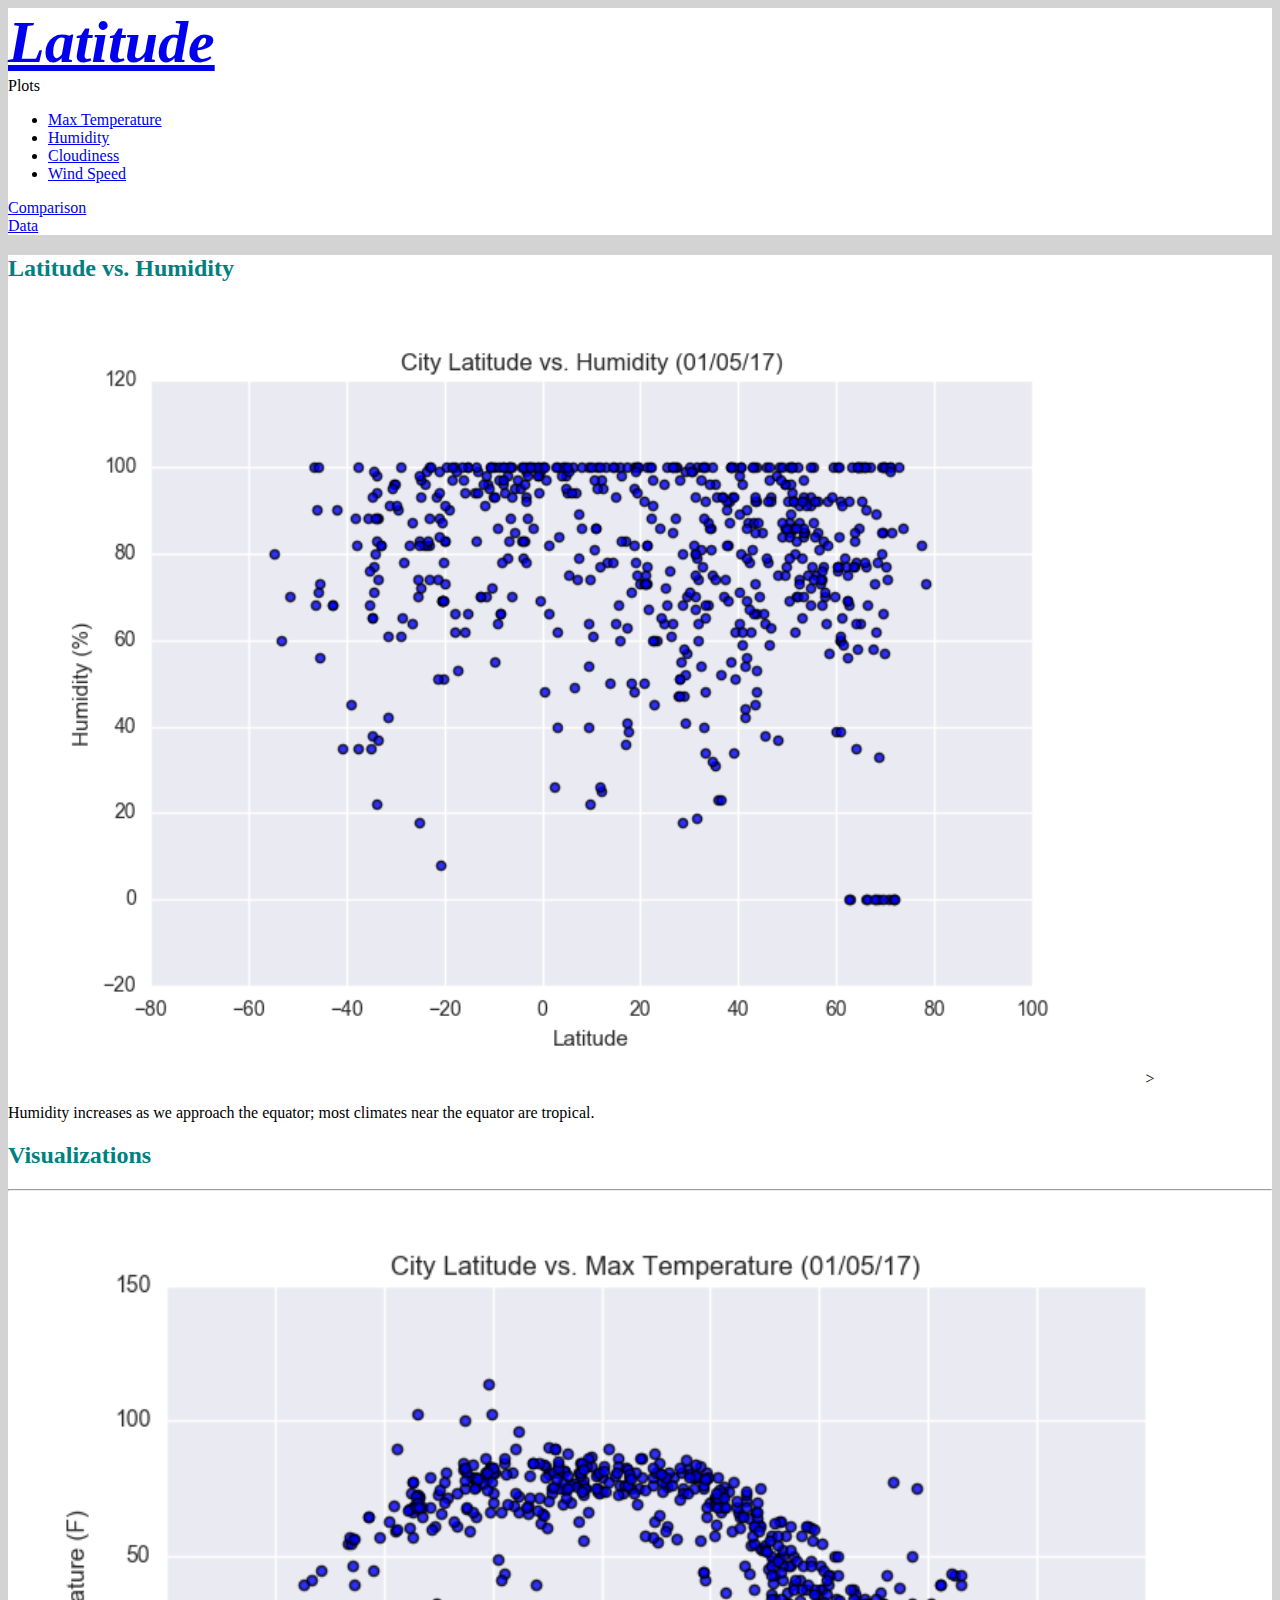
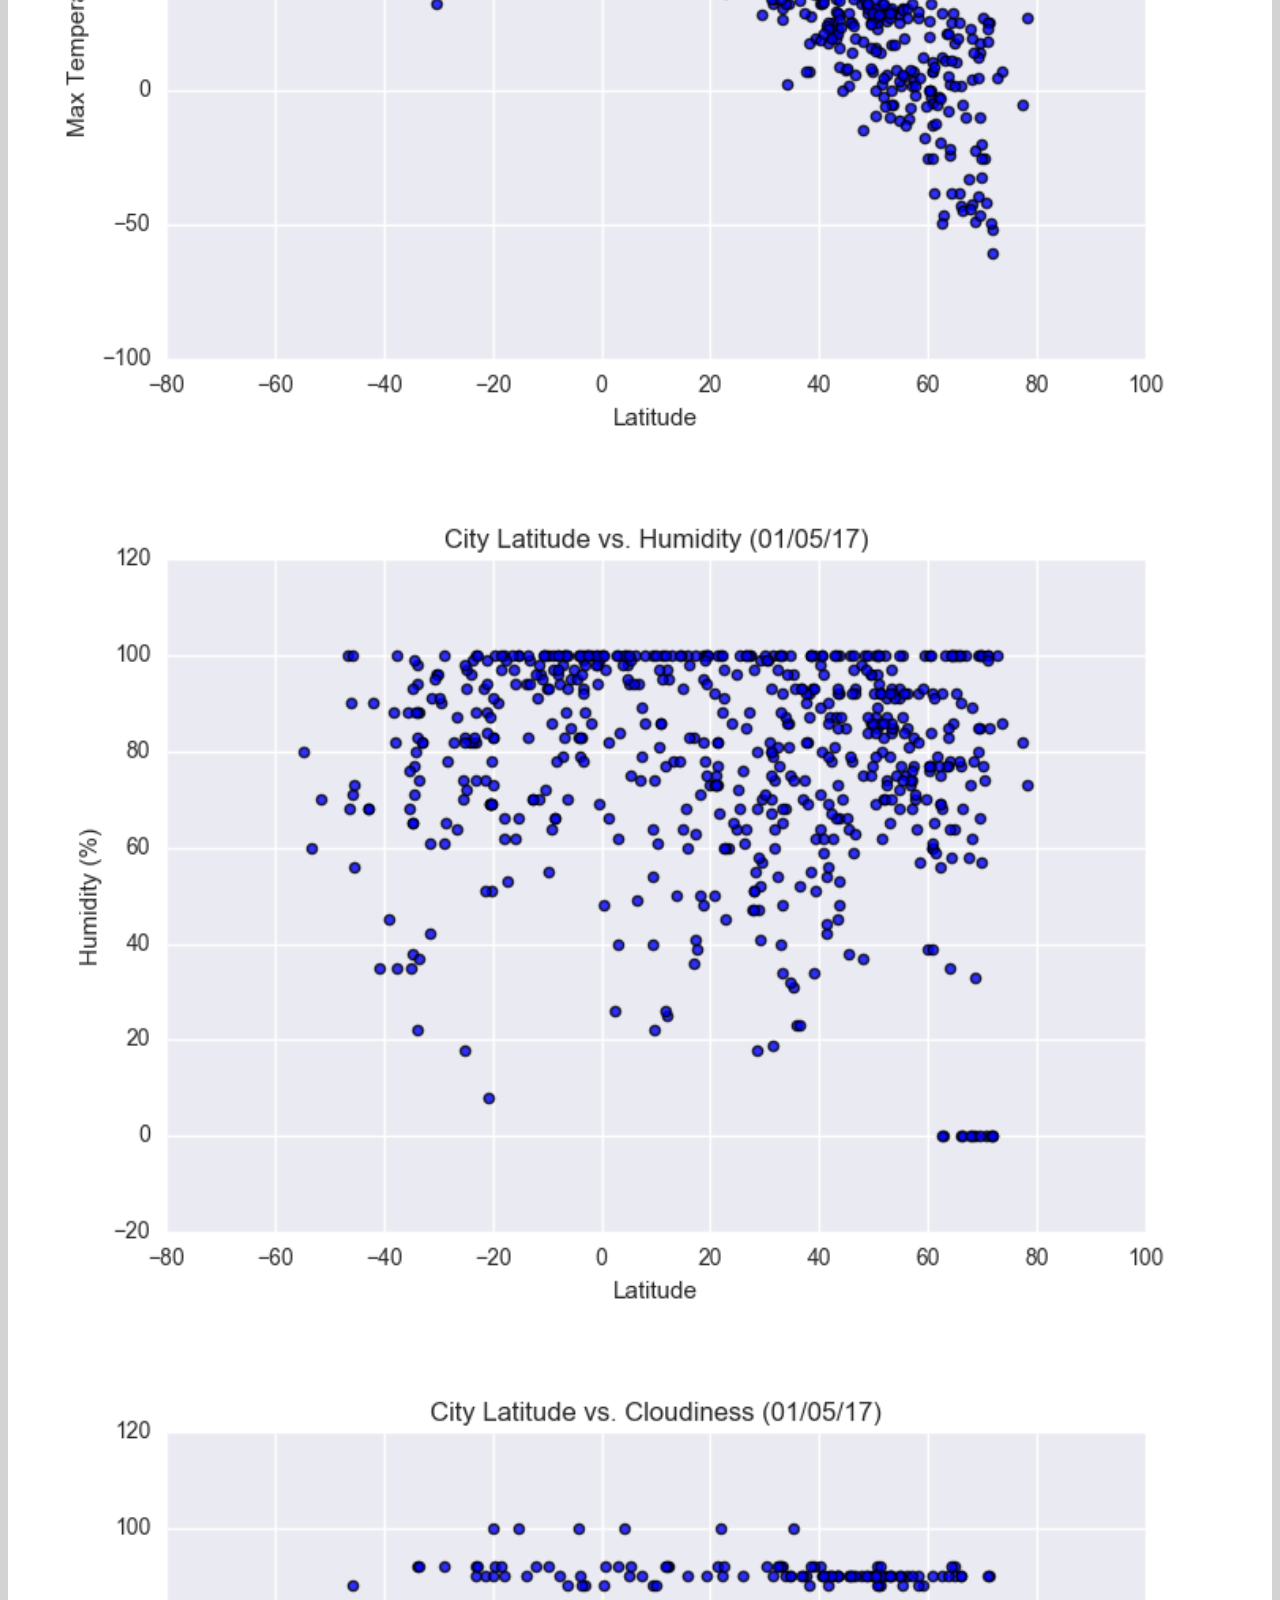
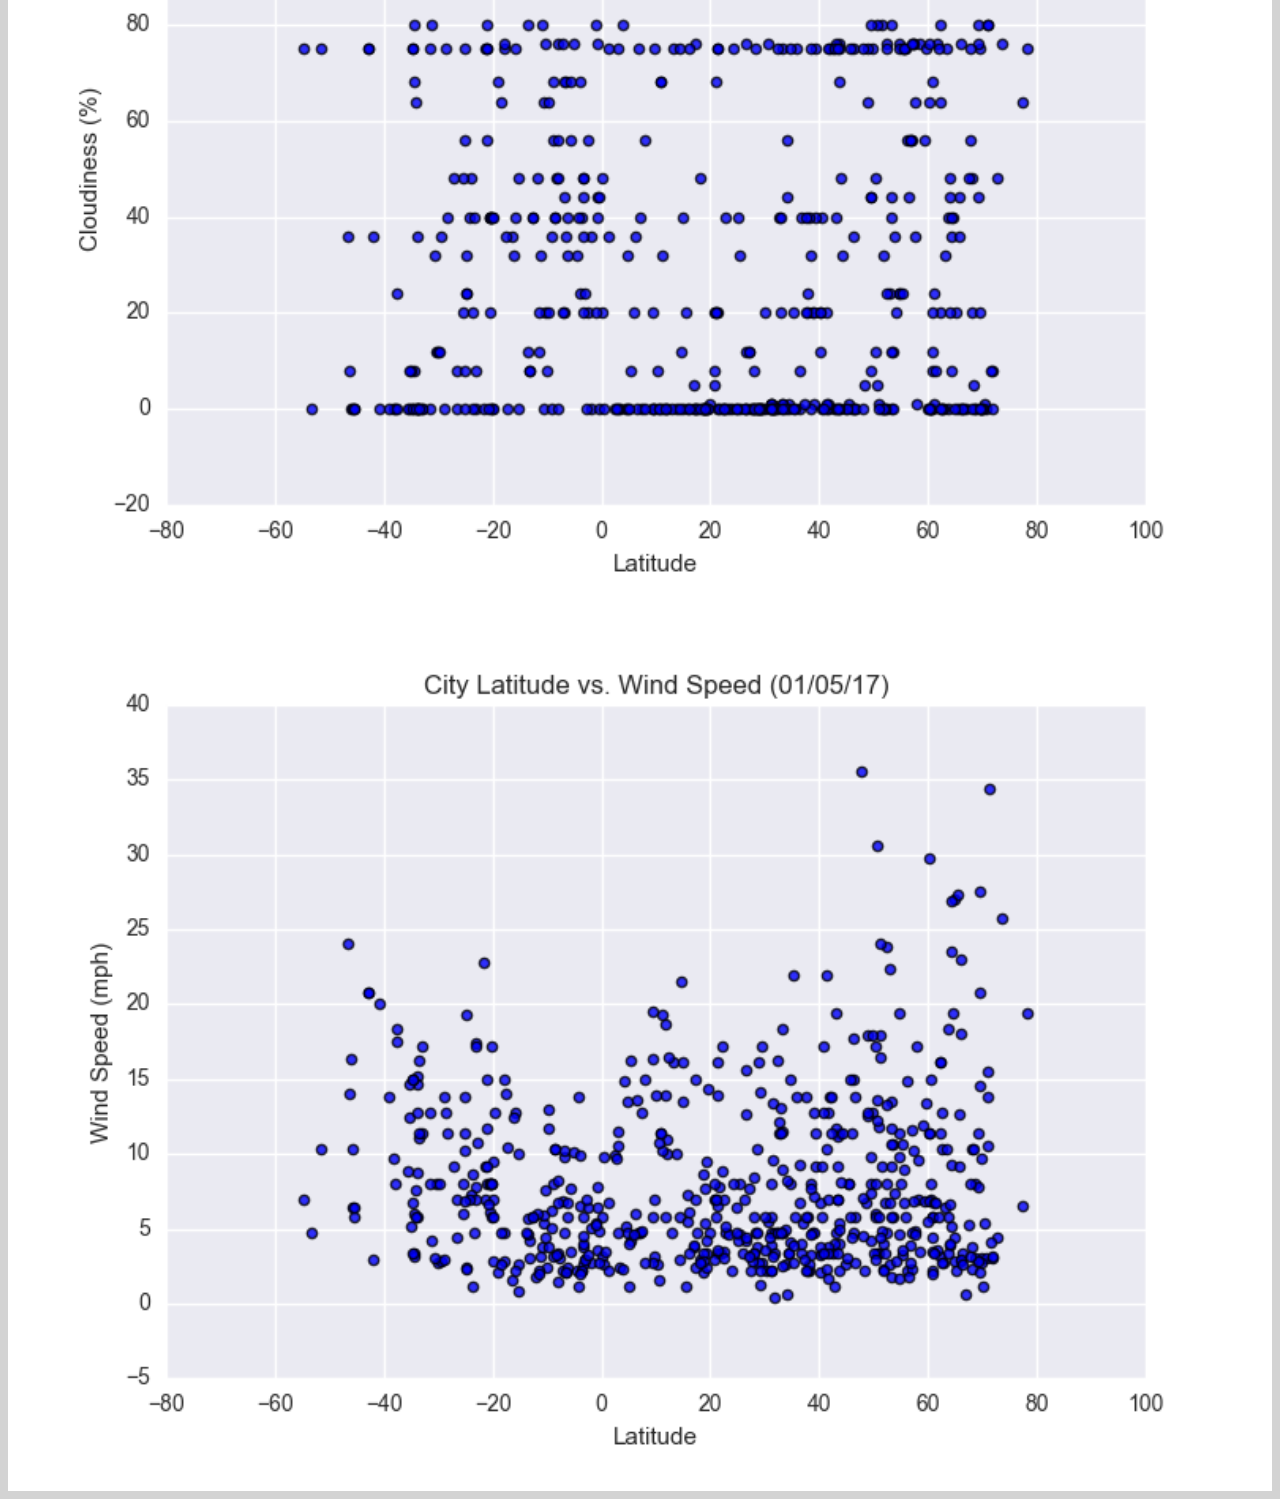
<file: humidity.html>
<!DOCTYPE html>
<html lang="en-us">
<head>
<style>
    h1 {
        background-color: whitesmoke;
    }
    
    div {
        background-color: white;
    }
    
    p {
        background-color: white;
    }
</style>
<meta charset="UTC-8">
<meta name="viewport" content="width=device-width, initial-scale=1">
<meta http-equiv="X-UA-Compatible" content="ie=edge">

<title>Weather Dashboard</title>

<!-- Bootstrap CSS -->
<link 
 rel="stylesheet"
 href="https://stackpath.bootstrapcdn.com/bootstrap/4.1.3/css/bootstrap.min.css" 
 integrity="sha384-MCw98/SFnGE8fJT3GXwEOngsV7Zt27NXFoaoApmYm81iuXoPkFOJwJ8ERdknLPMO" 
 crossorigin="anonymous">

<!-- Optional JavaScript -->
<!-- jQuery first, then Popper.js, then Bootstrap JS -->
<script 
 src="https://code.jquery.com/jquery-3.3.1.slim.min.js"
 integrity="sha384-q8i/X+965DzO0rT7abK41JStQIAqVgRVzpbzo5smXKp4YfRvH+8abtTE1Pi6jizo" 
 crossorigin="anonymous"></script>
<script 
 src="https://cdnjs.cloudflare.com/ajax/libs/popper.js/1.14.3/umd/popper.min.js" 
 integrity="sha384-ZMP7rVo3mIykV+2+9J3UJ46jBk0WLaUAdn689aCwoqbBJiSnjAK/l8WvCWPIPm49" 
 crossorigin="anonymous"></script>
<script 
 src="https://stackpath.bootstrapcdn.com/bootstrap/4.1.3/js/bootstrap.min.js" 
 integrity="sha384-ChfqqxuZUCnJSK3+MXmPNIyE6ZbWh2IMqE241rYiqJxyMiZ6OW/JmZQ5stwEULTy" 
 crossorigin="anonymous"></script>
 
<link 
 rel="stylesheet"
 href="style.css">

</head>




<body style="background-color: lightgray">
    <nav class="navbar navbar-default">
        <div class="container">
            <div class="navbar-header">
                <a class="navbar-brand logo" href="index.html"> 
                <span class="nav-color">Latitude</span></a>
            </div>

            <div class="nav navbar-nav navbar-right">
                <li class="dropdown"><a class="dropdown-toggle" data-toggle="dropdown">Plots<span class="caret"></span></a>
                <ul class="dropdown-menu">
                        <li><a href="max_temperature.html">Max Temperature</a></li>
                        <li><a href="humidity.html">Humidity</a></li>
                        <li><a href="cloudiness.html">Cloudiness</a></li>
                        <li><a href="wind_speed.html">Wind Speed</a></li>
                    </ul>
                </li>
                <li><a href="comparison.html"> Comparison</a></li>
                <li><a href="data.html"> Data</a></li>                                           
            </div>
        </div>
        <div class="container">
               <div class="row">
                      <div class="col-xs-3 col-sm-6 col-md-12">
                        <div class="box red"></div>
                      </div>
                      <div class="col-xs-3 col-sm-6 col-md-12">
                        <div class="box red"></div>
                      </div>
                      <div class="col-xs-3 col-sm-6 col-md-12">
                        <div class="box red"></div>
                      </div>
                      <div class="col-xs-3 col-sm-6 col-md-12">
                        <div class="box red"></div>
                      </div>
                    </div>
                  </div>                            
    </nav>


    <div class="container">
          <div class="row">
          <div class="col-md-1"></div>  
             <div class="col-md-6">
           <h2 style = "color:teal;">Latitude vs. Humidity</h2>
              <img src="Resources/latitude_vs_humidity.png" alt="temp" style="width:90%">>
              <p>Humidity increases as we approach the equator; most climates near the equator are tropical.
               </p>
          </div>    
          <div class="col-md-4">
               <div class="panel panel-default">
                       <div class="panel-body">                                    
                           <h2 style = "color:teal;">Visualizations</h2>
                           <hr>
     
                           <div class="row" >
                               <div class="col-lg-6 col-md-6 col-sm-6 col-xs-6"><a href="max_temperature.html"><img class = "img img-responsive" src="Resources/latitude_vs_temperature.png" style="width:100%" alt=""></a></div>
                               <div class="col-lg-6 col-md-6 col-sm-6 col-xs-6"><a href="humidity.html"><img class = "img img-responsive" src="Resources/latitude_vs_humidity.png" style="width:100%" alt=""></a></div>
                           </div>
                           <div class="row">
                               <div class="col-lg-6 col-md-6 col-sm-6 col-xs-6"><a href="cloudiness.html"><img class = "img img-responsive" src="Resources/latitude_vs_cloudiness.png" style="width:100%" alt=""></a></div>
                               <div class="col-lg-6 col-md-6 col-sm-6 col-xs-6"><a href="wind_speed.html"><img class = "img img-responsive" src="Resources/latitude_vs_wind.png" style="width:100%" alt=""></a></div>
                           </div>
                                       
                       </div>
               </div>     
           </div>    
       </div>
     </body>
     </html>
</file>
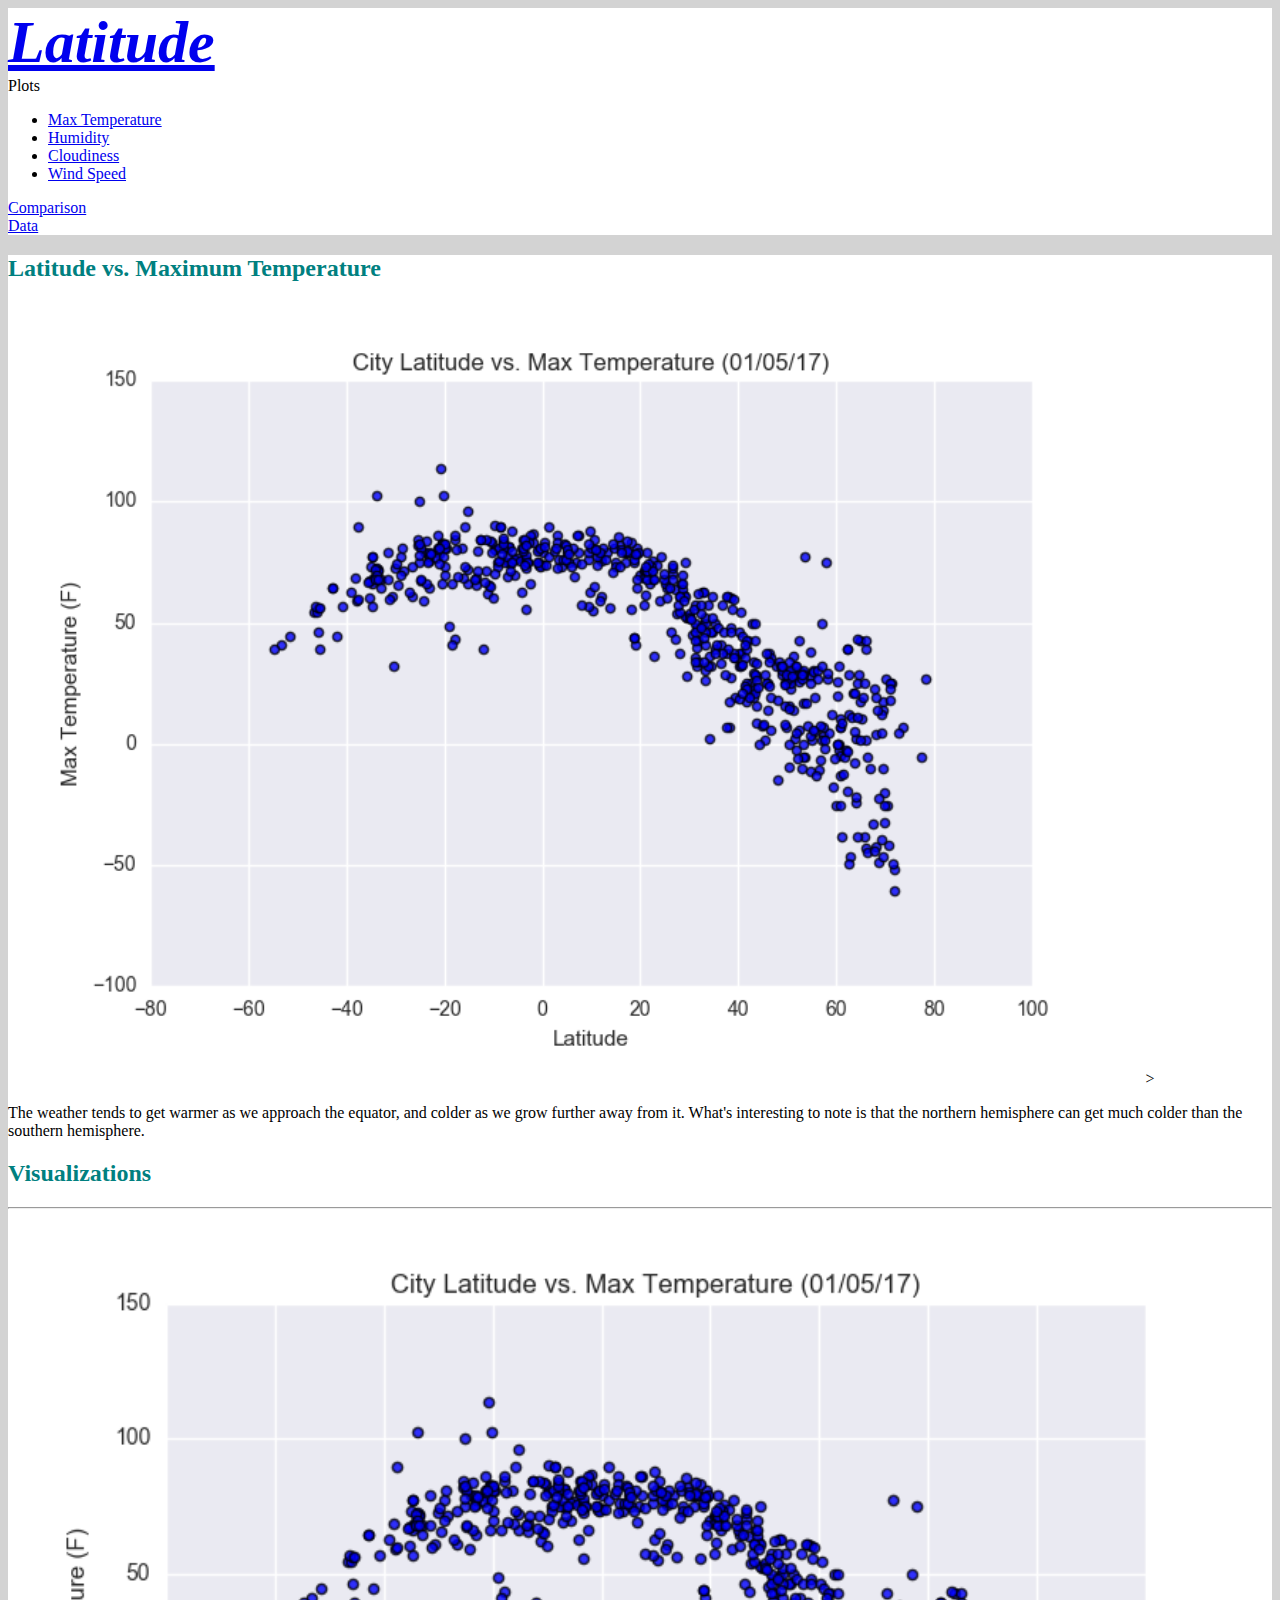
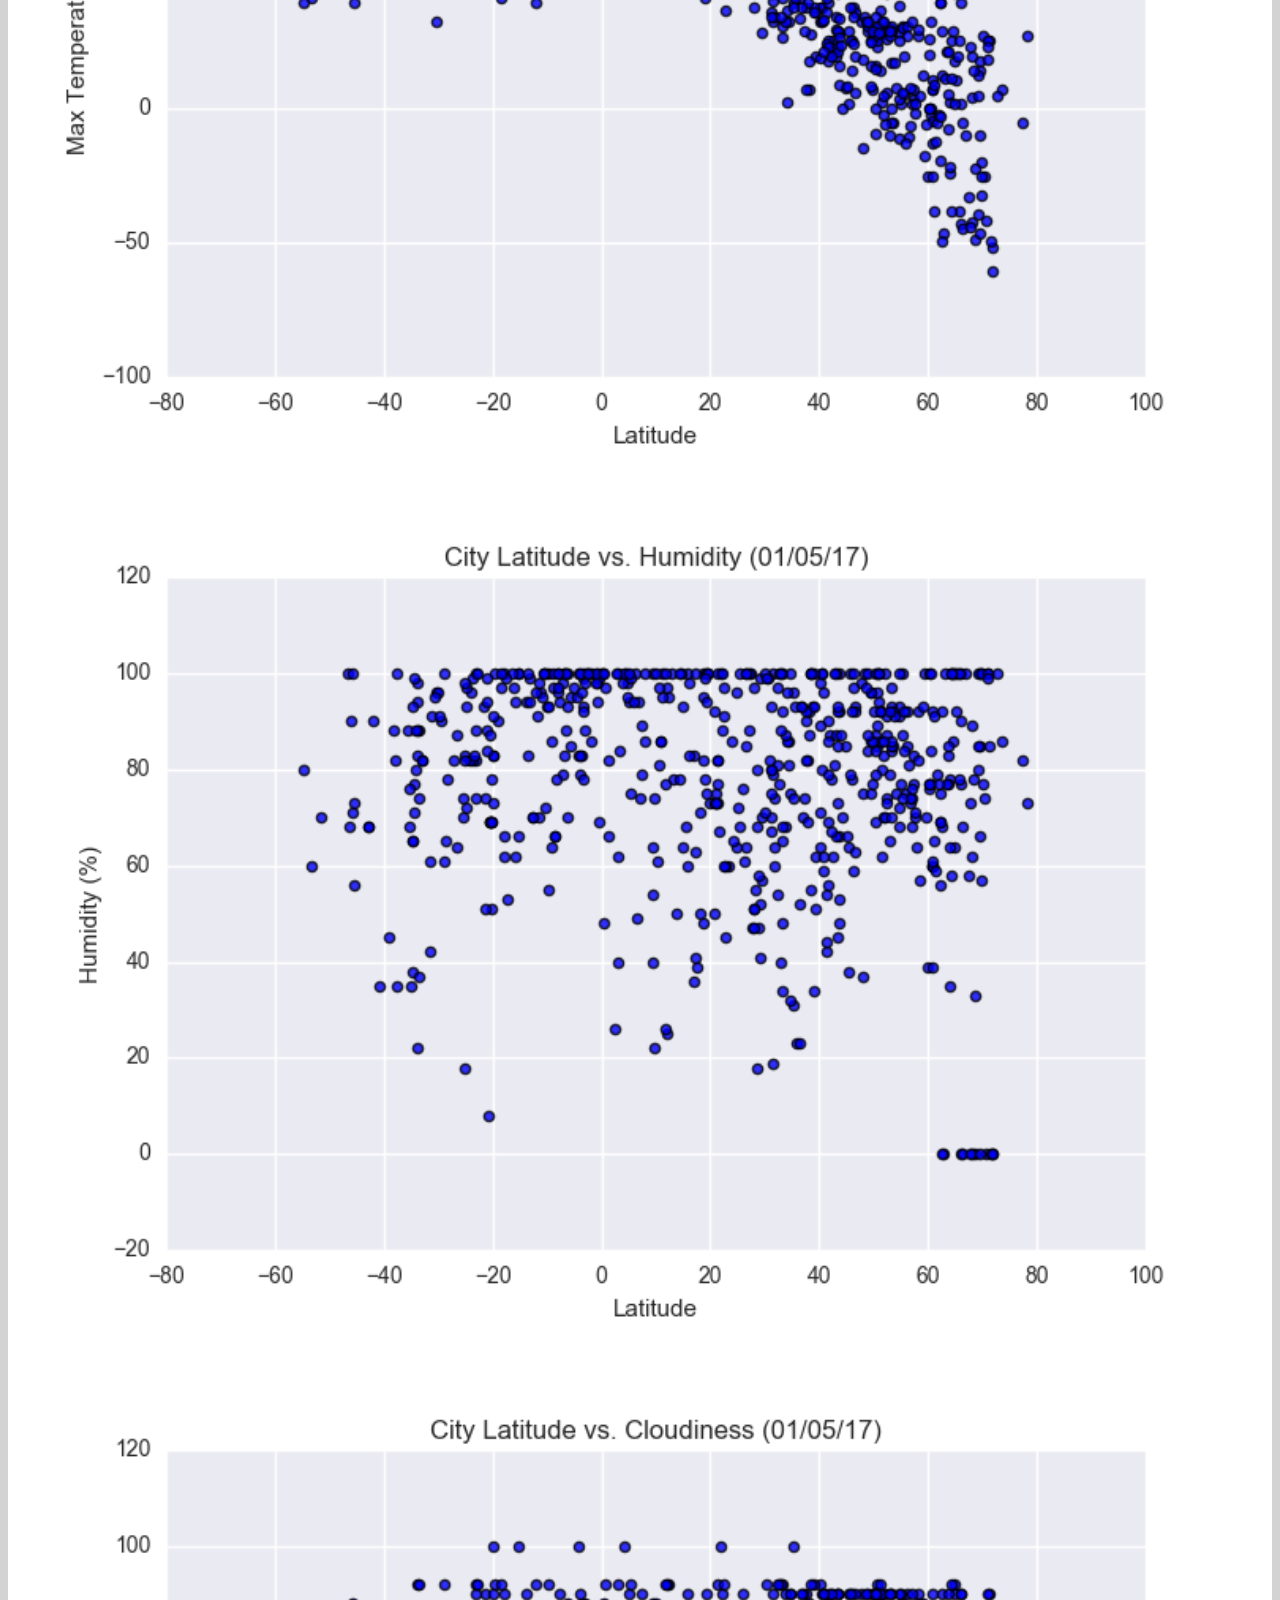
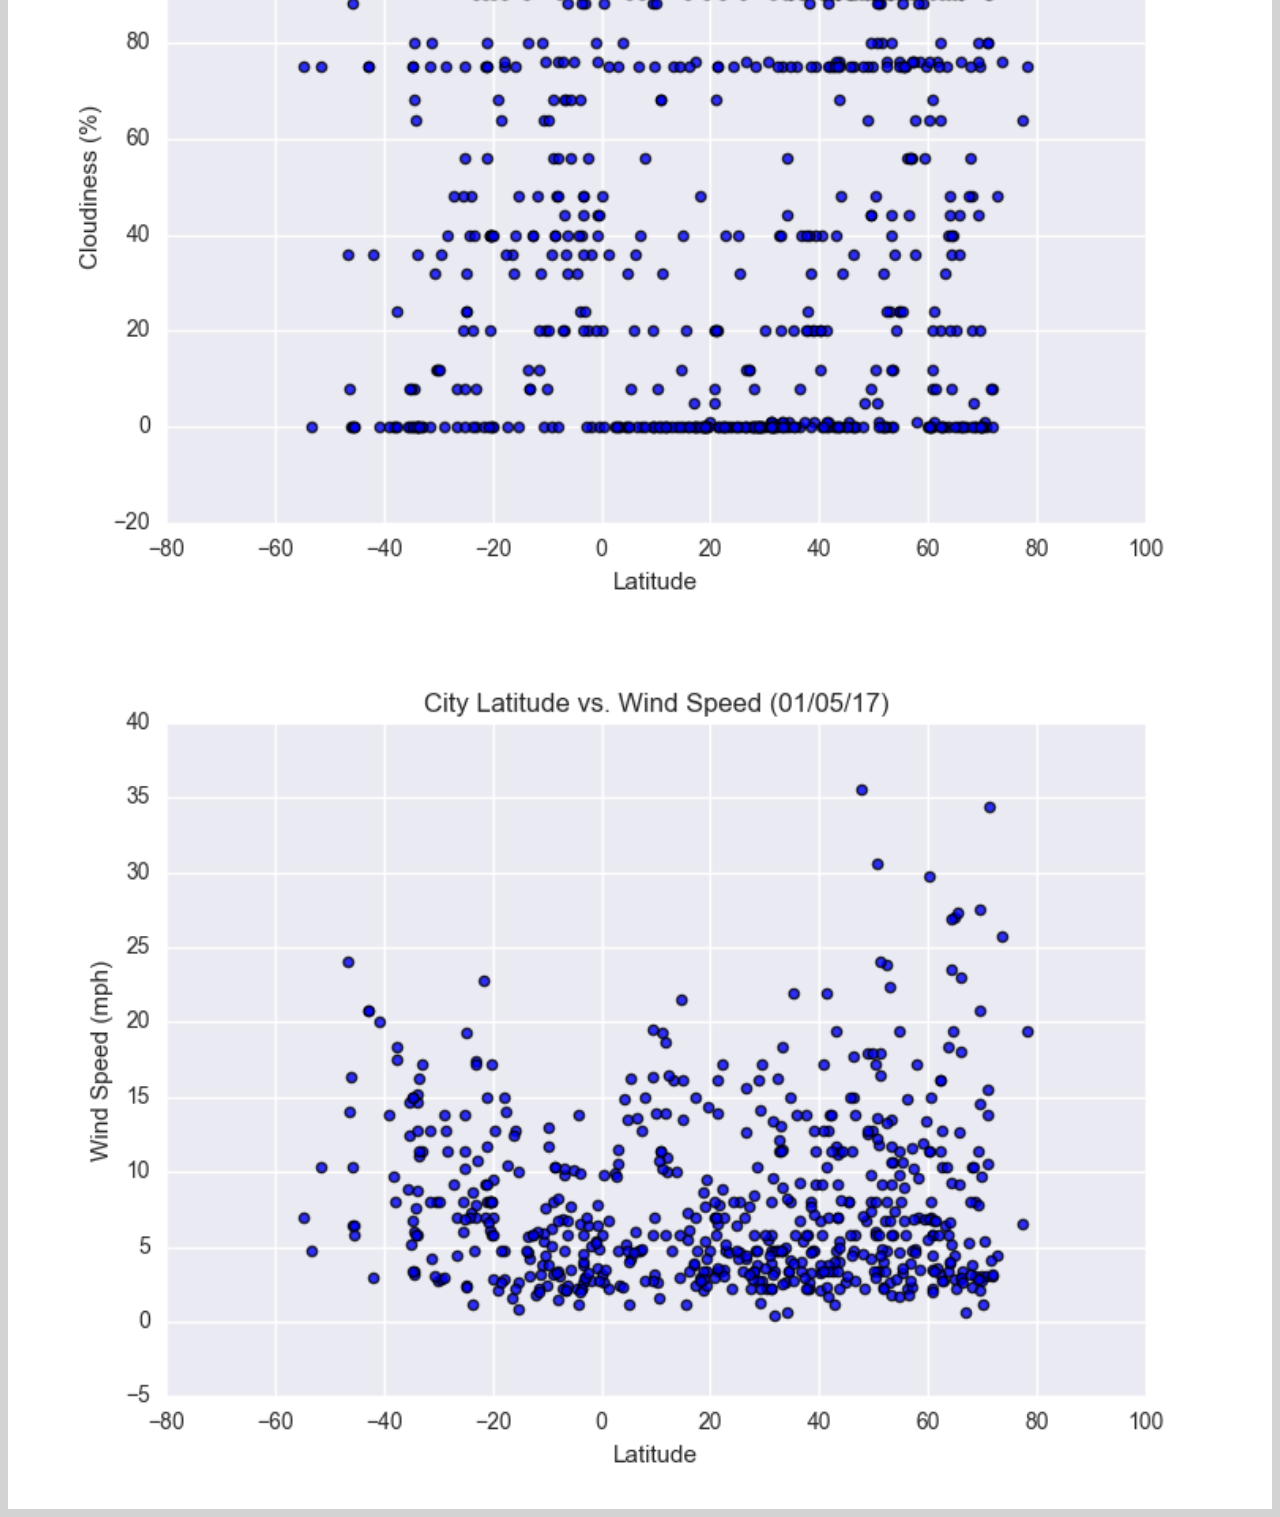
<file: max_temperature.html>
<!DOCTYPE html>
<html lang="en-us">
<head>
<style>
    h1 {
        background-color: whitesmoke;
    }
    
    div {
        background-color: white;
    }
    
    p {
        background-color: white;
    }
</style>
<meta charset="UTC-8">
<meta name="viewport" content="width=device-width, initial-scale=1">
<meta http-equiv="X-UA-Compatible" content="ie=edge">

<title>Weather Dashboard</title>

<!-- Bootstrap CSS -->
<link 
 rel="stylesheet"
 href="https://stackpath.bootstrapcdn.com/bootstrap/4.1.3/css/bootstrap.min.css" 
 integrity="sha384-MCw98/SFnGE8fJT3GXwEOngsV7Zt27NXFoaoApmYm81iuXoPkFOJwJ8ERdknLPMO" 
 crossorigin="anonymous">

<!-- Optional JavaScript -->
<!-- jQuery first, then Popper.js, then Bootstrap JS -->
<script 
 src="https://code.jquery.com/jquery-3.3.1.slim.min.js"
 integrity="sha384-q8i/X+965DzO0rT7abK41JStQIAqVgRVzpbzo5smXKp4YfRvH+8abtTE1Pi6jizo" 
 crossorigin="anonymous"></script>
<script 
 src="https://cdnjs.cloudflare.com/ajax/libs/popper.js/1.14.3/umd/popper.min.js" 
 integrity="sha384-ZMP7rVo3mIykV+2+9J3UJ46jBk0WLaUAdn689aCwoqbBJiSnjAK/l8WvCWPIPm49" 
 crossorigin="anonymous"></script>
<script 
 src="https://stackpath.bootstrapcdn.com/bootstrap/4.1.3/js/bootstrap.min.js" 
 integrity="sha384-ChfqqxuZUCnJSK3+MXmPNIyE6ZbWh2IMqE241rYiqJxyMiZ6OW/JmZQ5stwEULTy" 
 crossorigin="anonymous"></script>
 
<link 
 rel="stylesheet"
 href="style.css">

</head>




<body style="background-color: lightgray">
    <nav class="navbar navbar-default">
        <div class="container">
            <div class="navbar-header">
                <a class="navbar-brand logo" href="index.html"> 
                <span class="nav-color">Latitude</span></a>
            </div>

            <div class="nav navbar-nav navbar-right">
                <li class="dropdown"><a class="dropdown-toggle" data-toggle="dropdown">Plots<span class="caret"></span></a>
                <ul class="dropdown-menu">
                        <li><a href="max_temperature.html">Max Temperature</a></li>
                        <li><a href="humidity.html">Humidity</a></li>
                        <li><a href="cloudiness.html">Cloudiness</a></li>
                        <li><a href="wind_speed.html">Wind Speed</a></li>
                    </ul>
                </li>
                <li><a href="comparison.html"> Comparison</a></li>
                <li><a href="data.html"> Data</a></li>                                           
            </div>
        </div>
        <div class="container">
               <div class="row">
                      <div class="col-xs-3 col-sm-6 col-md-12">
                        <div class="box red"></div>
                      </div>
                      <div class="col-xs-3 col-sm-6 col-md-12">
                        <div class="box red"></div>
                      </div>
                      <div class="col-xs-3 col-sm-6 col-md-12">
                        <div class="box red"></div>
                      </div>
                      <div class="col-xs-3 col-sm-6 col-md-12">
                        <div class="box red"></div>
                      </div>
                    </div>
                  </div>                            
    </nav>


<div class="container">
	<div class="row">
     <div class="col-md-1"></div>  
	   <div class="col-md-6">
      <h2 style = "color:teal;">Latitude vs. Maximum Temperature</h2>
	    <img src="Resources/latitude_vs_temperature.png" alt="temp" style="width:90%">>
	    <p>The weather tends to get warmer as we approach the equator, and colder as we grow further away from it. What's interesting to note is that the northern hemisphere can get much colder than the southern hemisphere.</p>
     </div>    
     <div class="col-md-4">
          <div class="panel panel-default">
                  <div class="panel-body">                                    
                      <h2 style = "color:teal;">Visualizations</h2>
                      <hr>

                      <div class="row" >
                          <div class="col-lg-6 col-md-6 col-sm-6 col-xs-6"><a href="max_temperature.html"><img class = "img img-responsive" src="Resources/latitude_vs_temperature.png" style="width:100%" alt=""></a></div>
                          <div class="col-lg-6 col-md-6 col-sm-6 col-xs-6"><a href="humidity.html"><img class = "img img-responsive" src="Resources/latitude_vs_humidity.png" style="width:100%" alt=""></a></div>
                      </div>
                      <div class="row">
                          <div class="col-lg-6 col-md-6 col-sm-6 col-xs-6"><a href="cloudiness.html"><img class = "img img-responsive" src="Resources/latitude_vs_cloudiness.png" style="width:100%" alt=""></a></div>
                          <div class="col-lg-6 col-md-6 col-sm-6 col-xs-6"><a href="wind_speed.html"><img class = "img img-responsive" src="Resources/latitude_vs_wind.png" style="width:100%" alt=""></a></div>
                      </div>
                                  
                  </div>
          </div>     
      </div>    
  </div>
</body>
</html>
</file>
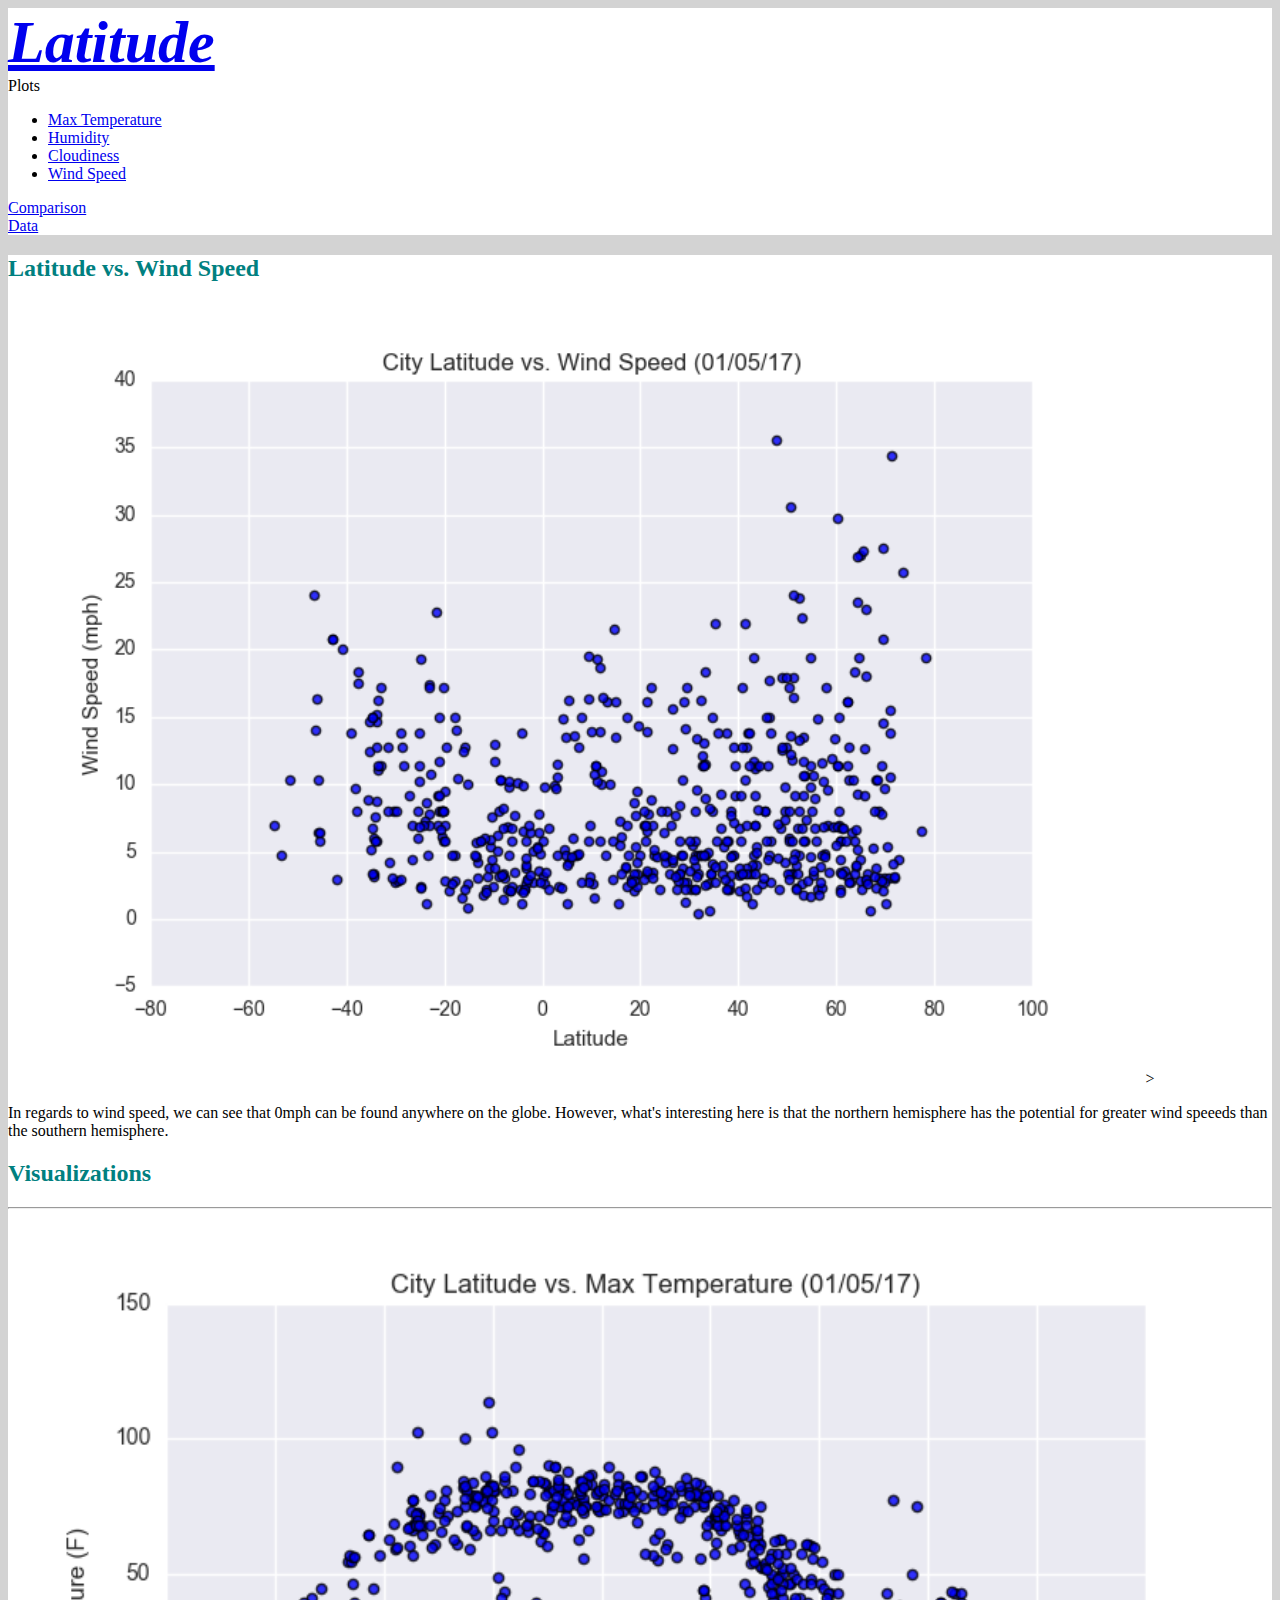
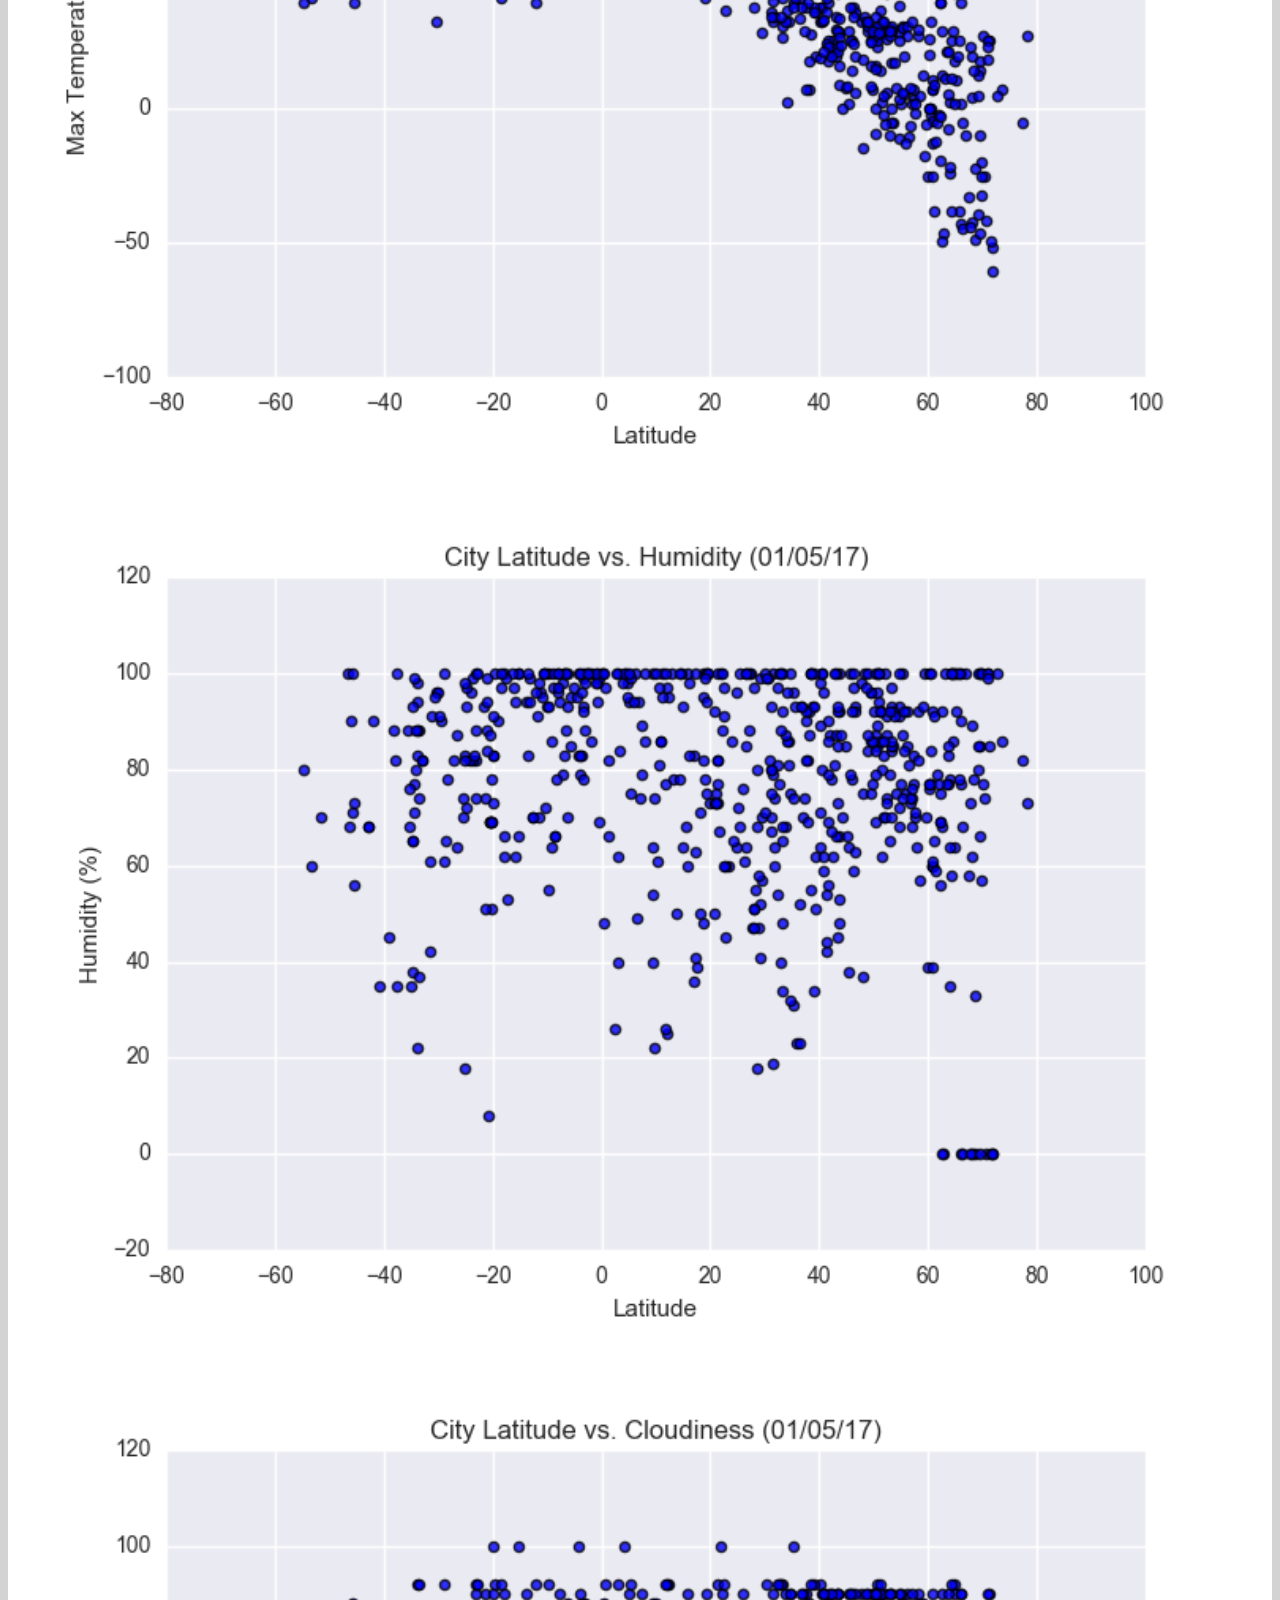
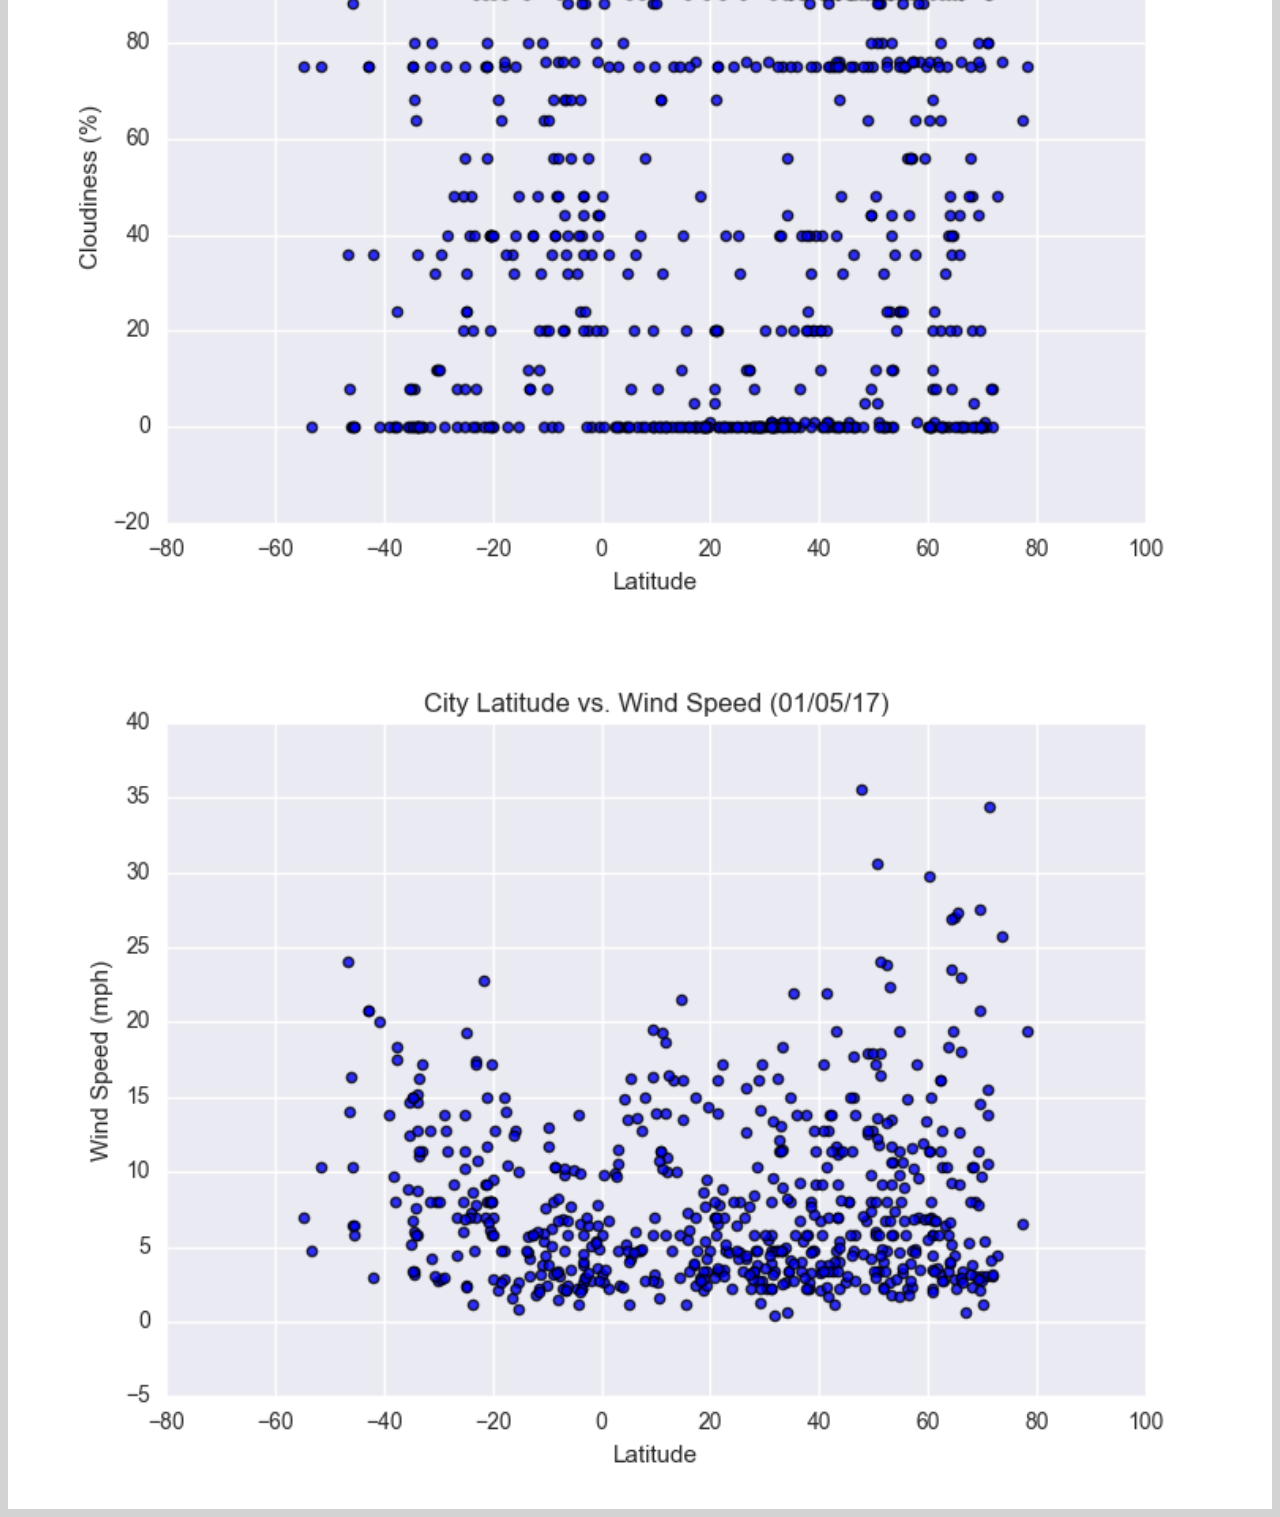
<file: wind_speed.html>
<!DOCTYPE html>
<html lang="en-us">
<head>
<style>
    h1 {
        background-color: whitesmoke;
    }
    
    div {
        background-color: white;
    }
    
    p {
        background-color: white;
    }
</style>
<meta charset="UTC-8">
<meta name="viewport" content="width=device-width, initial-scale=1">
<meta http-equiv="X-UA-Compatible" content="ie=edge">

<title>Weather Dashboard</title>

<!-- Bootstrap CSS -->
<link 
 rel="stylesheet"
 href="https://stackpath.bootstrapcdn.com/bootstrap/4.1.3/css/bootstrap.min.css" 
 integrity="sha384-MCw98/SFnGE8fJT3GXwEOngsV7Zt27NXFoaoApmYm81iuXoPkFOJwJ8ERdknLPMO" 
 crossorigin="anonymous">

<!-- Optional JavaScript -->
<!-- jQuery first, then Popper.js, then Bootstrap JS -->
<script 
 src="https://code.jquery.com/jquery-3.3.1.slim.min.js"
 integrity="sha384-q8i/X+965DzO0rT7abK41JStQIAqVgRVzpbzo5smXKp4YfRvH+8abtTE1Pi6jizo" 
 crossorigin="anonymous"></script>
<script 
 src="https://cdnjs.cloudflare.com/ajax/libs/popper.js/1.14.3/umd/popper.min.js" 
 integrity="sha384-ZMP7rVo3mIykV+2+9J3UJ46jBk0WLaUAdn689aCwoqbBJiSnjAK/l8WvCWPIPm49" 
 crossorigin="anonymous"></script>
<script 
 src="https://stackpath.bootstrapcdn.com/bootstrap/4.1.3/js/bootstrap.min.js" 
 integrity="sha384-ChfqqxuZUCnJSK3+MXmPNIyE6ZbWh2IMqE241rYiqJxyMiZ6OW/JmZQ5stwEULTy" 
 crossorigin="anonymous"></script>
 
<link 
 rel="stylesheet"
 href="style.css">

</head>




<body style="background-color: lightgray">
    <nav class="navbar navbar-default">
        <div class="container">
            <div class="navbar-header">
                <a class="navbar-brand logo" href="index.html"> 
                <span class="nav-color">Latitude</span></a>
            </div>

            <div class="nav navbar-nav navbar-right">
                <li class="dropdown"><a class="dropdown-toggle" data-toggle="dropdown">Plots<span class="caret"></span></a>
                <ul class="dropdown-menu">
                        <li><a href="max_temperature.html">Max Temperature</a></li>
                        <li><a href="humidity.html">Humidity</a></li>
                        <li><a href="cloudiness.html">Cloudiness</a></li>
                        <li><a href="wind_speed.html">Wind Speed</a></li>
                    </ul>
                </li>
                <li><a href="comparison.html"> Comparison</a></li>
                <li><a href="data.html"> Data</a></li>                                           
            </div>
        </div>
        <div class="container">
               <div class="row">
                      <div class="col-xs-3 col-sm-6 col-md-12">
                        <div class="box red"></div>
                      </div>
                      <div class="col-xs-3 col-sm-6 col-md-12">
                        <div class="box red"></div>
                      </div>
                      <div class="col-xs-3 col-sm-6 col-md-12">
                        <div class="box red"></div>
                      </div>
                      <div class="col-xs-3 col-sm-6 col-md-12">
                        <div class="box red"></div>
                      </div>
                    </div>
                  </div>                            
    </nav>


<div class="container">
	<div class="row">
     <div class="col-md-1"></div>  
	   <div class="col-md-6">
      <h2 style = "color:teal;">Latitude vs. Wind Speed</h2>
	    <img src="Resources/latitude_vs_wind.png" alt="temp" style="width:90%">>
	    <p>In regards to wind speed, we can see that 0mph can be found anywhere on the globe. However, what's interesting here is that the northern hemisphere has the potential for greater wind speeeds than the southern hemisphere.</p>
     </div>    
     <div class="col-md-4">
          <div class="panel panel-default">
                  <div class="panel-body">                                    
                      <h2 style = "color:teal;">Visualizations</h2>
                      <hr>

                      <div class="row" >
                          <div class="col-lg-6 col-md-6 col-sm-6 col-xs-6"><a href="max_temperature.html"><img class = "img img-responsive" src="Resources/latitude_vs_temperature.png" style="width:100%" alt=""></a></div>
                          <div class="col-lg-6 col-md-6 col-sm-6 col-xs-6"><a href="humidity.html"><img class = "img img-responsive" src="Resources/latitude_vs_humidity.png" style="width:100%" alt=""></a></div>
                      </div>
                      <div class="row">
                          <div class="col-lg-6 col-md-6 col-sm-6 col-xs-6"><a href="cloudiness.html"><img class = "img img-responsive" src="Resources/latitude_vs_cloudiness.png" style="width:100%" alt=""></a></div>
                          <div class="col-lg-6 col-md-6 col-sm-6 col-xs-6"><a href="wind_speed.html"><img class = "img img-responsive" src="Resources/latitude_vs_wind.png" style="width:100%" alt=""></a></div>
                      </div>
                                  
                  </div>
          </div>     
      </div>    
  </div>
</body>
</html>
</file>
<file: style.css>
.logo {
    font-weight: bold;
    background-color: turquoise
    color: white;
    font-size: 60px;
    font-style:italic;
}

.first image {
    width: 20%; 
    float: left; 
    margin : 5px;

}

.text {
    float: right;
}
</file>
